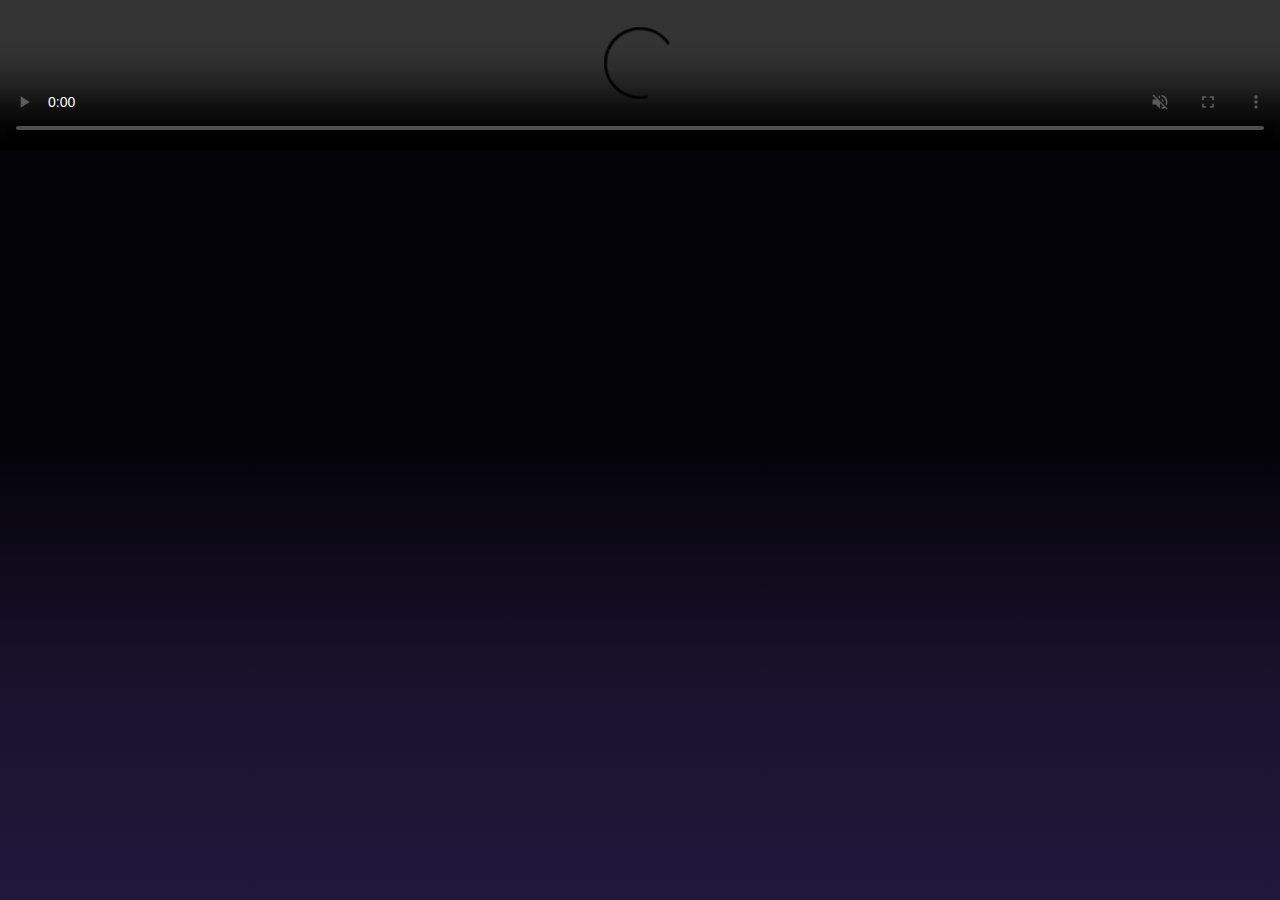
<file: watch.html>
<!DOCTYPE html>
<html lang="en" class="no-js">

<head>
	<!-- Basic need -->
	<title>Open Pediatrics</title>
	<meta charset="UTF-8">
	<meta name="description" content="">
	<meta name="keywords" content="">
	<meta name="author" content="">
	<link rel="profile" href="#">

    <!--Google Font-->
    <link rel="stylesheet" href='http://fonts.googleapis.com/css?family=Dosis:400,700,500|Nunito:300,400,600' />
	<!-- Mobile specific meta -->
	<meta name=viewport content="width=device-width, initial-scale=1">
	<meta name="format-detection" content="telephone-no">

	<!-- CSS files -->
	<link rel="stylesheet" href="css/plugins.css">
	<link rel="stylesheet" href="css/style.css">

</head>
<body>

        <video controls autoplay muted class="vvv">
            <source src="https://treehouse-code-samples.s3.amazonaws.com/html-video-and-audio/bridge.mp4" type="video/mp4">
 
        <p>Sorry, your broswer doesn't support embedded videos.</p>
        </video>
   
</body>
</html>
</file>
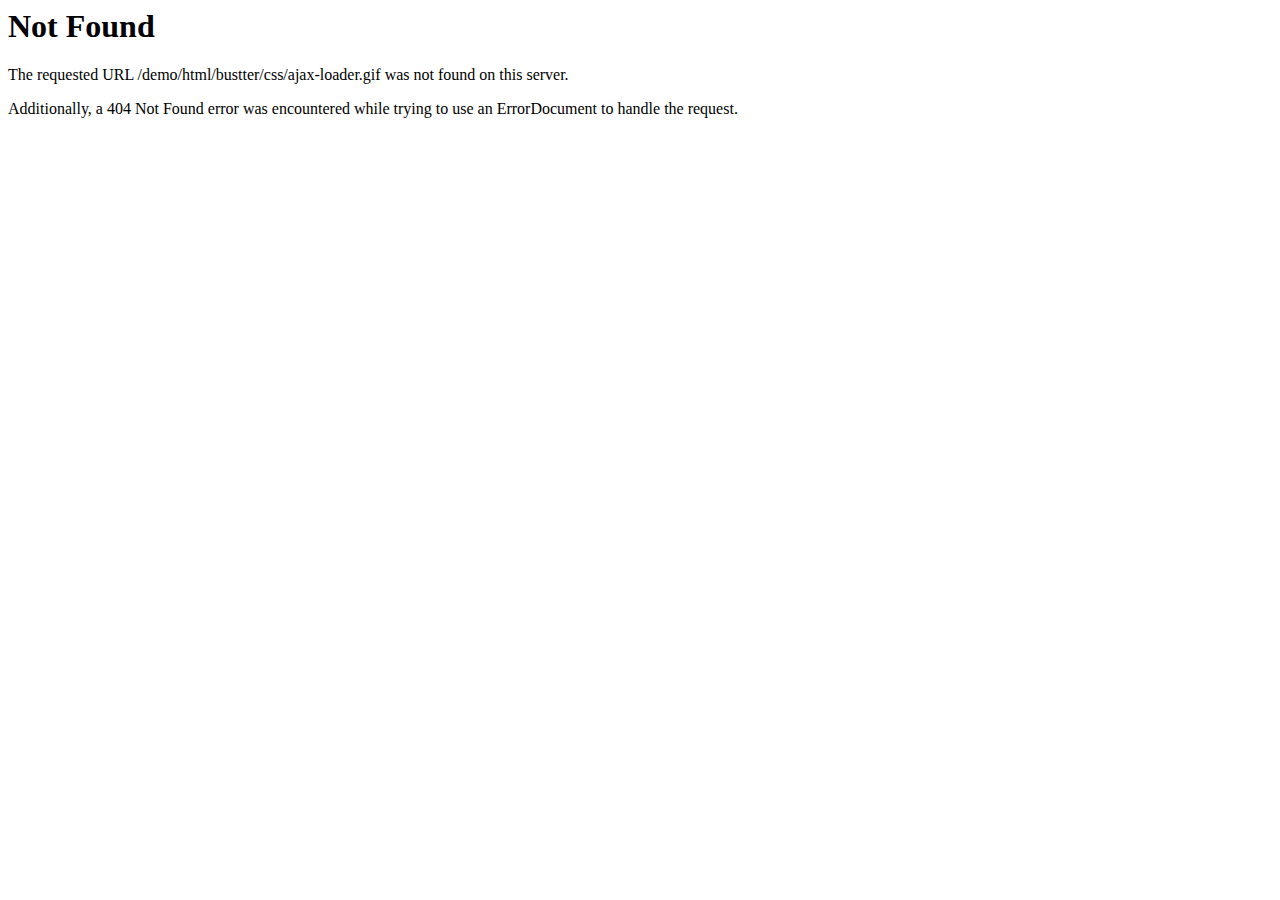
<file: css/ajax-loader.html>
<!DOCTYPE HTML PUBLIC "-//IETF//DTD HTML 2.0//EN">
<html><head>
<title>404 Not Found</title>
</head><body>
<h1>Not Found</h1>
<p>The requested URL /demo/html/bustter/css/ajax-loader.gif was not found on this server.</p>
<p>Additionally, a 404 Not Found
error was encountered while trying to use an ErrorDocument to handle the request.</p>
</body></html>
</file>
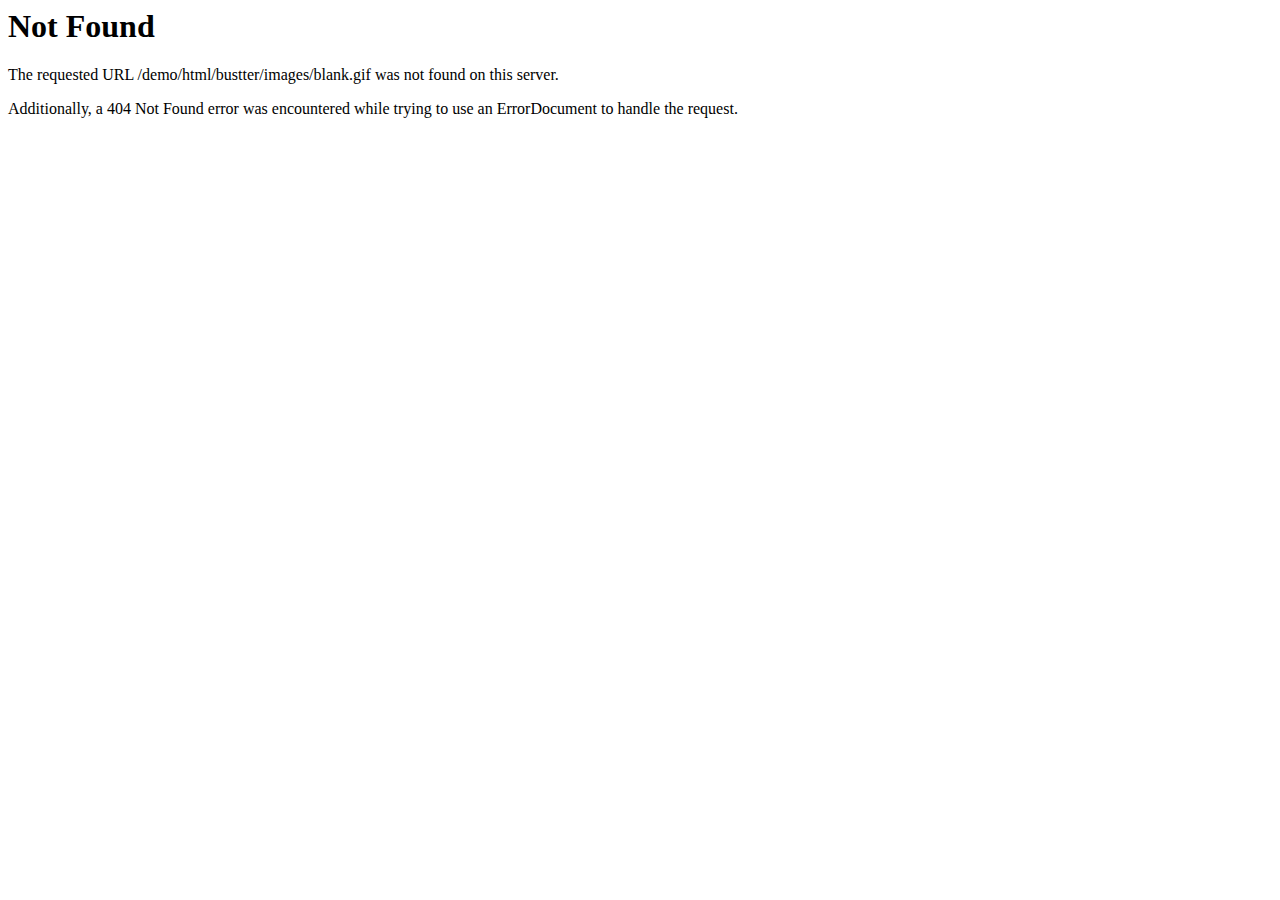
<file: images/blank.html>
<!DOCTYPE HTML PUBLIC "-//IETF//DTD HTML 2.0//EN">
<html><head>
<title>404 Not Found</title>
</head><body>
<h1>Not Found</h1>
<p>The requested URL /demo/html/bustter/images/blank.gif was not found on this server.</p>
<p>Additionally, a 404 Not Found
error was encountered while trying to use an ErrorDocument to handle the request.</p>
</body></html>
</file>
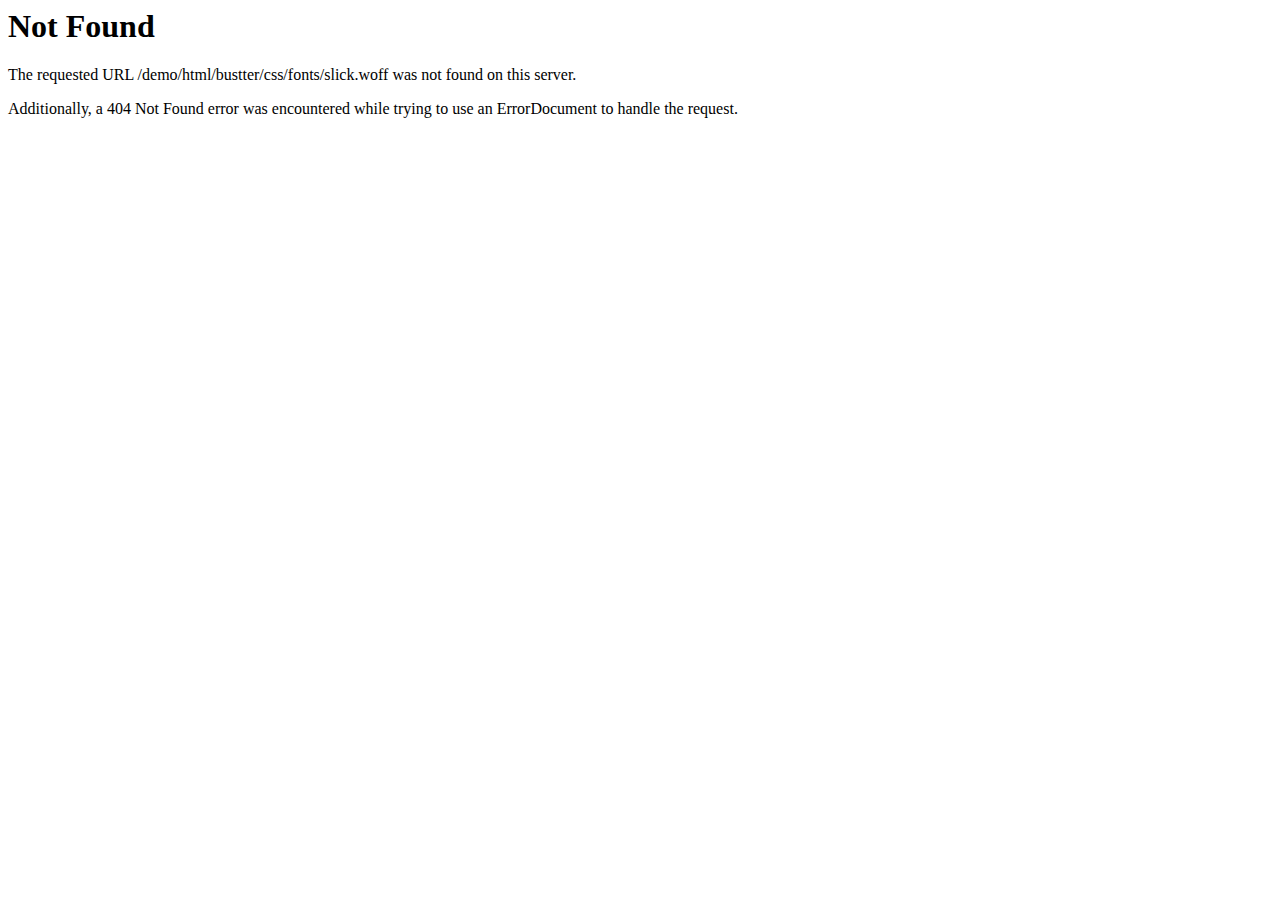
<file: css/fonts/slick-2.html>
<!DOCTYPE HTML PUBLIC "-//IETF//DTD HTML 2.0//EN">
<html><head>
<title>404 Not Found</title>
</head><body>
<h1>Not Found</h1>
<p>The requested URL /demo/html/bustter/css/fonts/slick.woff was not found on this server.</p>
<p>Additionally, a 404 Not Found
error was encountered while trying to use an ErrorDocument to handle the request.</p>
</body></html>
</file>
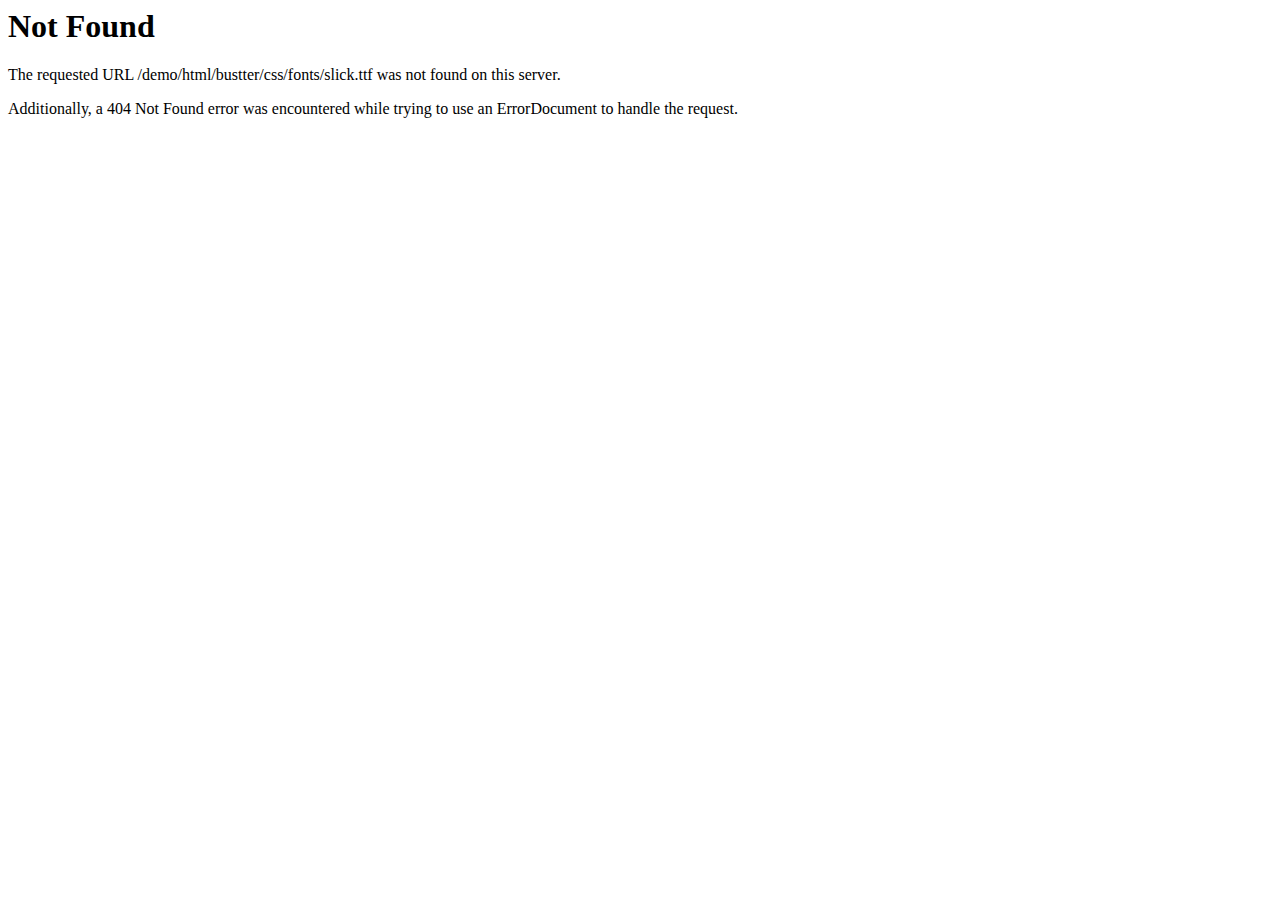
<file: css/fonts/slick-3.html>
<!DOCTYPE HTML PUBLIC "-//IETF//DTD HTML 2.0//EN">
<html><head>
<title>404 Not Found</title>
</head><body>
<h1>Not Found</h1>
<p>The requested URL /demo/html/bustter/css/fonts/slick.ttf was not found on this server.</p>
<p>Additionally, a 404 Not Found
error was encountered while trying to use an ErrorDocument to handle the request.</p>
</body></html>
</file>
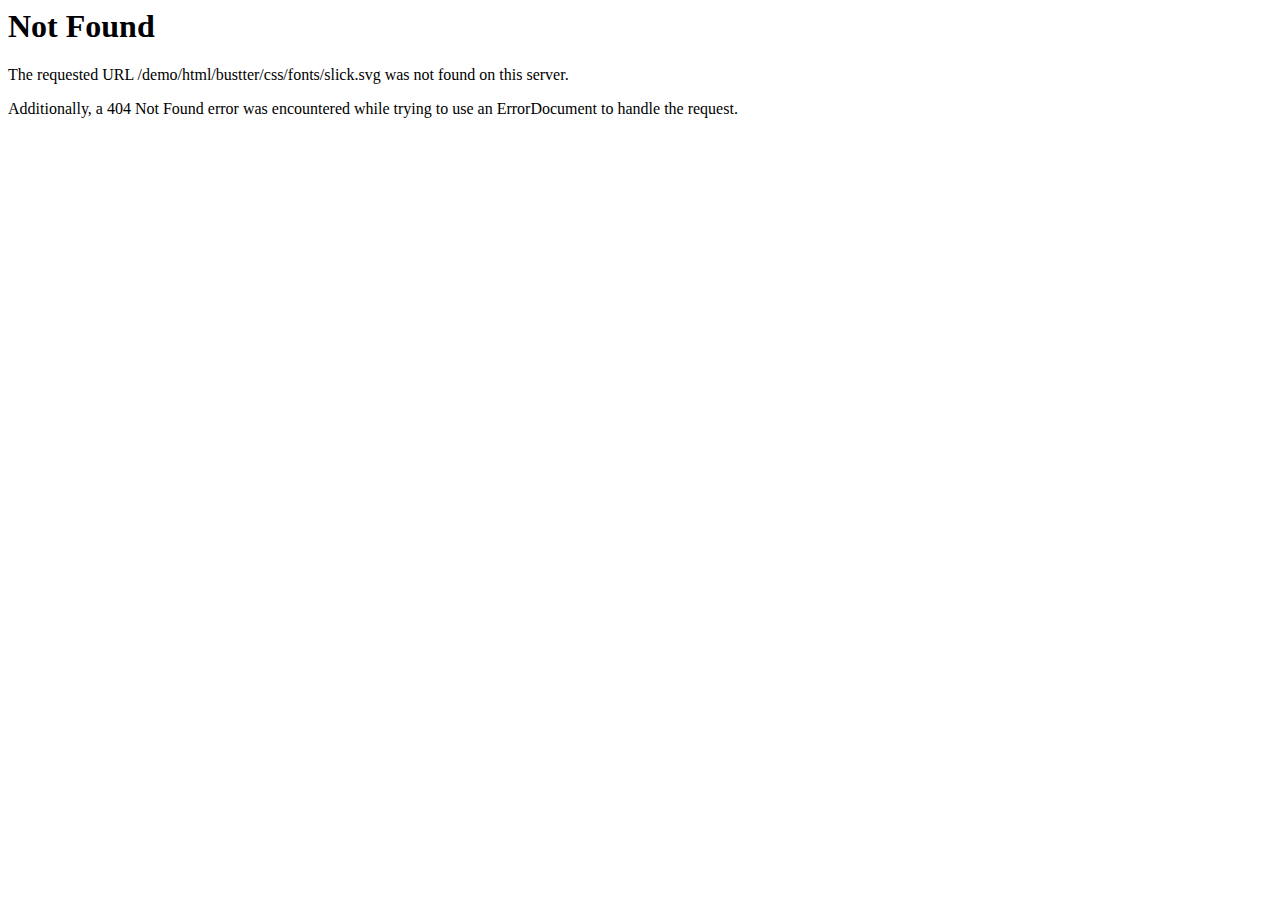
<file: css/fonts/slick-4.html>
<!DOCTYPE HTML PUBLIC "-//IETF//DTD HTML 2.0//EN">
<html><head>
<title>404 Not Found</title>
</head><body>
<h1>Not Found</h1>
<p>The requested URL /demo/html/bustter/css/fonts/slick.svg was not found on this server.</p>
<p>Additionally, a 404 Not Found
error was encountered while trying to use an ErrorDocument to handle the request.</p>
</body></html>
</file>
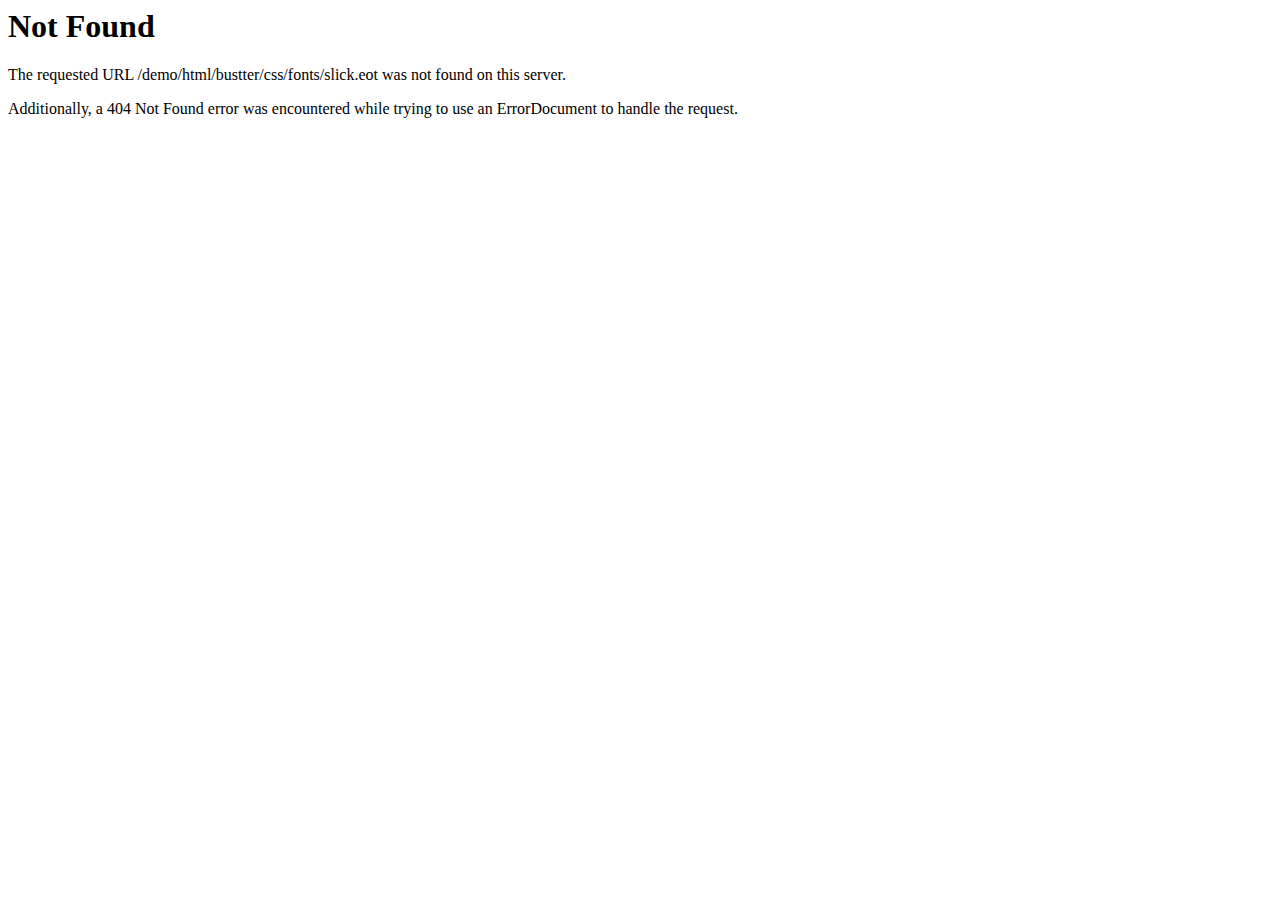
<file: css/fonts/slick.html>
<!DOCTYPE HTML PUBLIC "-//IETF//DTD HTML 2.0//EN">
<html><head>
<title>404 Not Found</title>
</head><body>
<h1>Not Found</h1>
<p>The requested URL /demo/html/bustter/css/fonts/slick.eot was not found on this server.</p>
<p>Additionally, a 404 Not Found
error was encountered while trying to use an ErrorDocument to handle the request.</p>
</body></html>
</file>
<file: css/style.css>
/* ---------------- TABLE OF CONTENT ----------------------
	-----------------------------------------------------------
	-----------------------------------------------------------


	0. FRAMEWORK

	1. BASE
	   1.1. BASE
	   1.2. TYPOGRAPHY

	2. COMPONENT
	   2.1. PLUGINS
	   2.2. COMMON
	   2.3. MODULES

	3. SKELETON
	   3.1. PAGE
	   3.2. HEADER
	   3.3. FOOTER


	-----------------------------------------------------------
	-----------------------------------------------------------
------------------- END TABLE OF CONTENT ------------------*/
/* I. FRAMEWORK
***********************/
/*!
 * Bootstrap v3.3.5 (http://getbootstrap.com)
 * Copyright 2011-2015 Twitter, Inc.
 * Licensed under MIT (https://github.com/twbs/bootstrap/blob/master/LICENSE)
 */
/*! Source: https://github.com/h5bp/html5-boilerplate/blob/master/src/css/main.css */


.pic-ctn {
  width: 100vw;
  height: 200px;
}

@keyframes display {
  0% {
    transform: translateX(200px);
    opacity: 0;
  }
  10% {
    transform: translateX(0);
    opacity: 1;
  }
  20% {
    transform: translateX(0);
    opacity: 1;
  }
  30% {
    transform: translateX(-200px);
    opacity: 0;
  }
  100% {
    transform: translateX(-200px);
    opacity: 0;
  }
}

.pic-ctn {
  position: relative;
  width: 1400px;
  height: 465px;
  margin-top: 3vh;
}

.pic-ctn > img {
  position: absolute;
  top: 0;
  left: calc(20% - 300px);
  opacity: 0;
  animation: display 10s infinite;
  border-radius: 15px;

}

img:nth-child(2) {
  animation-delay: 2s;
}
img:nth-child(3) {
  animation-delay: 4s;
}
img:nth-child(4) {
  animation-delay: 6s;
}
img:nth-child(5) {
  animation-delay: 8s;
}

@media print {
  *,
  *:before,
  *:after {
    background: transparent !important;
    color: #000 !important;
    box-shadow: none !important;
    text-shadow: none !important;
  }
  a,
  a:visited {
    text-decoration: underline;
  }
  a[href]:after {
    content: " (" attr(href) ")";
  }
  abbr[title]:after {
    content: " (" attr(title) ")";
  }
  a[href^="#"]:after,
  a[href^="javascript:"]:after {
    content: "";
  }
  .buy-tickets {
    border-radius: 15px;
    color: #fff;
    background: #59409e;
    padding: 7px 22px;
    margin: 0 0 0 15px;
    border: 2px solid #59409e;
    transition: all ease-in-out 0.3s;
    font-weight: 50;
    line-height: 1;
    font-size: 20px;
    white-space: nowrap;
  }


  pre,
  blockquote {
    border: 1px solid #999;
    page-break-inside: avoid;
  }
  thead {
    display: table-header-group;
  }
  tr,
  img {
    page-break-inside: avoid;
  }
  img {
    max-width: 100% !important;
  }
  p,
  h2,
  h3 {
    orphans: 3;
    widows: 3;
  }
  h2,
  h3 {
    page-break-after: avoid;
  }
  .navbar {
    display: none;
  }
  .btn > .caret,
  .dropup > .btn > .caret {
    border-top-color: #000 !important;
  }
  .label {
    border: 1px solid #000;
  }
  .table {
    border-collapse: collapse !important;
  }
  .table td,
  .table th {
    background-color: #fff !important;
  }
  .table-bordered th,
  .table-bordered td {
    border: 1px solid #ddd !important;
  }
}
.container {
  margin-right: auto;
  margin-left: auto;
  padding-left: 15px;
  padding-right: 15px;
}
@media (min-width: 768px) {
  .container {
    width: 750px;
  }
}
@media (min-width: 992px) {
  .container {
    width: 970px;
  }
}
@media (min-width: 1200px) {
  .container {
    width: 1170px;
  }
}
.container-fluid {
  margin-right: auto;
  margin-left: auto;
  padding-left: 15px;
  padding-right: 15px;
}


.row {
  margin-left: -15px;
  margin-right: -15px;
}
.col-xs-1, .col-sm-1, .col-md-1, .col-lg-1, .col-xs-2, .col-sm-2, .col-md-2, .col-lg-2, .col-xs-3, .col-sm-3, .col-md-3, .col-lg-3, .col-xs-4, .col-sm-4, .col-md-4, .col-lg-4, .col-xs-5, .col-sm-5, .col-md-5, .col-lg-5, .col-xs-6, .col-sm-6, .col-md-6, .col-lg-6, .col-xs-7, .col-sm-7, .col-md-7, .col-lg-7, .col-xs-8, .col-sm-8, .col-md-8, .col-lg-8, .col-xs-9, .col-sm-9, .col-md-9, .col-lg-9, .col-xs-10, .col-sm-10, .col-md-10, .col-lg-10, .col-xs-11, .col-sm-11, .col-md-11, .col-lg-11, .col-xs-12, .col-sm-12, .col-md-12, .col-lg-12 {
  position: relative;
  min-height: 1px;
  padding-left: 15px;
  padding-right: 15px;
}
.col-xs-1, .col-xs-2, .col-xs-3, .col-xs-4, .col-xs-5, .col-xs-6, .col-xs-7, .col-xs-8, .col-xs-9, .col-xs-10, .col-xs-11, .col-xs-12 {
  float: left;
}
.col-xs-12 {
  width: 100%;
}
.col-xs-11 {
  width: 91.66666667%;
}
.col-xs-10 {
  width: 83.33333333%;
}
.col-xs-9 {
  width: 75%;
}
.col-xs-8 {
  width: 66.66666667%;
}
.col-xs-7 {
  width: 58.33333333%;
}
.col-xs-6 {
  width: 50%;
}
.col-xs-5 {
  width: 41.66666667%;
}
.col-xs-4 {
  width: 33.33333333%;
}
.col-xs-3 {
  width: 25%;
}
.col-xs-2 {
  width: 16.66666667%;
}
.col-xs-1 {
  width: 8.33333333%;
}
.col-xs-pull-12 {
  right: 100%;
}
.col-xs-pull-11 {
  right: 91.66666667%;
}
.col-xs-pull-10 {
  right: 83.33333333%;
}
.col-xs-pull-9 {
  right: 75%;
}
.col-xs-pull-8 {
  right: 66.66666667%;
}
.col-xs-pull-7 {
  right: 58.33333333%;
}
.col-xs-pull-6 {
  right: 50%;
}
.col-xs-pull-5 {
  right: 41.66666667%;
}
.col-xs-pull-4 {
  right: 33.33333333%;
}
.col-xs-pull-3 {
  right: 25%;
}
.col-xs-pull-2 {
  right: 16.66666667%;
}
.col-xs-pull-1 {
  right: 8.33333333%;
}
.col-xs-pull-0 {
  right: auto;
}
.col-xs-push-12 {
  left: 100%;
}
.col-xs-push-11 {
  left: 91.66666667%;
}
.col-xs-push-10 {
  left: 83.33333333%;
}
.col-xs-push-9 {
  left: 75%;
}
.col-xs-push-8 {
  left: 66.66666667%;
}
.col-xs-push-7 {
  left: 58.33333333%;
}
.col-xs-push-6 {
  left: 50%;
}
.col-xs-push-5 {
  left: 41.66666667%;
}
.col-xs-push-4 {
  left: 33.33333333%;
}
.col-xs-push-3 {
  left: 25%;
}
.col-xs-push-2 {
  left: 16.66666667%;
}
.col-xs-push-1 {
  left: 8.33333333%;
}
.col-xs-push-0 {
  left: auto;
}
.col-xs-offset-12 {
  margin-left: 100%;
}
.col-xs-offset-11 {
  margin-left: 91.66666667%;
}
.col-xs-offset-10 {
  margin-left: 83.33333333%;
}
.col-xs-offset-9 {
  margin-left: 75%;
}
.col-xs-offset-8 {
  margin-left: 66.66666667%;
}
.col-xs-offset-7 {
  margin-left: 58.33333333%;
}
.col-xs-offset-6 {
  margin-left: 50%;
}
.col-xs-offset-5 {
  margin-left: 41.66666667%;
}
.col-xs-offset-4 {
  margin-left: 33.33333333%;
}
.col-xs-offset-3 {
  margin-left: 25%;
}
.col-xs-offset-2 {
  margin-left: 16.66666667%;
}
.col-xs-offset-1 {
  margin-left: 8.33333333%;
}
.col-xs-offset-0 {
  margin-left: 0%;
}
@media (min-width: 768px) {
  .col-sm-1, .col-sm-2, .col-sm-3, .col-sm-4, .col-sm-5, .col-sm-6, .col-sm-7, .col-sm-8, .col-sm-9, .col-sm-10, .col-sm-11, .col-sm-12 {
    float: left;
  }
  .col-sm-12 {
    width: 100%;
  }
  .col-sm-11 {
    width: 91.66666667%;
  }
  .col-sm-10 {
    width: 83.33333333%;
  }
  .col-sm-9 {
    width: 75%;
  }
  .col-sm-8 {
    width: 66.66666667%;
  }
  .col-sm-7 {
    width: 58.33333333%;
  }
  .col-sm-6 {
    width: 50%;
  }
  .col-sm-5 {
    width: 41.66666667%;
  }
  .col-sm-4 {
    width: 33.33333333%;
  }
  .col-sm-3 {
    width: 25%;
  }
  .col-sm-2 {
    width: 16.66666667%;
  }
  .col-sm-1 {
    width: 8.33333333%;
  }
  .col-sm-pull-12 {
    right: 100%;
  }
  .col-sm-pull-11 {
    right: 91.66666667%;
  }
  .col-sm-pull-10 {
    right: 83.33333333%;
  }
  .col-sm-pull-9 {
    right: 75%;
  }
  .col-sm-pull-8 {
    right: 66.66666667%;
  }
  .col-sm-pull-7 {
    right: 58.33333333%;
  }
  .col-sm-pull-6 {
    right: 50%;
  }
  .col-sm-pull-5 {
    right: 41.66666667%;
  }
  .col-sm-pull-4 {
    right: 33.33333333%;
  }
  .col-sm-pull-3 {
    right: 25%;
  }
  .col-sm-pull-2 {
    right: 16.66666667%;
  }
  .col-sm-pull-1 {
    right: 8.33333333%;
  }
  .col-sm-pull-0 {
    right: auto;
  }
  .col-sm-push-12 {
    left: 100%;
  }
  .col-sm-push-11 {
    left: 91.66666667%;
  }
  .col-sm-push-10 {
    left: 83.33333333%;
  }
  .col-sm-push-9 {
    left: 75%;
  }
  .col-sm-push-8 {
    left: 66.66666667%;
  }
  .col-sm-push-7 {
    left: 58.33333333%;
  }
  .col-sm-push-6 {
    left: 50%;
  }
  .col-sm-push-5 {
    left: 41.66666667%;
  }
  .col-sm-push-4 {
    left: 33.33333333%;
  }
  .col-sm-push-3 {
    left: 25%;
  }
  .col-sm-push-2 {
    left: 16.66666667%;
  }
  .col-sm-push-1 {
    left: 8.33333333%;
  }
  .col-sm-push-0 {
    left: auto;
  }
  .col-sm-offset-12 {
    margin-left: 100%;
  }
  .col-sm-offset-11 {
    margin-left: 91.66666667%;
  }
  .col-sm-offset-10 {
    margin-left: 83.33333333%;
  }
  .col-sm-offset-9 {
    margin-left: 75%;
  }
  .col-sm-offset-8 {
    margin-left: 66.66666667%;
  }
  .col-sm-offset-7 {
    margin-left: 58.33333333%;
  }
  .col-sm-offset-6 {
    margin-left: 50%;
  }
  .col-sm-offset-5 {
    margin-left: 41.66666667%;
  }
  .col-sm-offset-4 {
    margin-left: 33.33333333%;
  }
  .col-sm-offset-3 {
    margin-left: 25%;
  }
  .col-sm-offset-2 {
    margin-left: 16.66666667%;
  }
  .col-sm-offset-1 {
    margin-left: 8.33333333%;
  }
  .col-sm-offset-0 {
    margin-left: 0%;
  }
}
@media (min-width: 992px) {
  .col-md-1, .col-md-2, .col-md-3, .col-md-4, .col-md-5, .col-md-6, .col-md-7, .col-md-8, .col-md-9, .col-md-10, .col-md-11, .col-md-12 {
    float: left;
  }
  .col-md-12 {
    width: 100%;
  }
  .col-md-11 {
    width: 91.66666667%;
  }
  .col-md-10 {
    width: 83.33333333%;
  }
  .col-md-9 {
    width: 75%;
  }
  .col-md-8 {
    width: 66.66666667%;
  }
  .col-md-7 {
    width: 58.33333333%;
  }
  .col-md-6 {
    width: 50%;
  }
  .col-md-5 {
    width: 41.66666667%;
  }
  .col-md-4 {
    width: 33.33333333%;
  }
  .col-md-3 {
    width: 25%;
  }
  .col-md-2 {
    width: 16.66666667%;
  }
  .col-md-1 {
    width: 8.33333333%;
  }
  .col-md-pull-12 {
    right: 100%;
  }
  .col-md-pull-11 {
    right: 91.66666667%;
  }
  .col-md-pull-10 {
    right: 83.33333333%;
  }
  .col-md-pull-9 {
    right: 75%;
  }
  .col-md-pull-8 {
    right: 66.66666667%;
  }
  .col-md-pull-7 {
    right: 58.33333333%;
  }
  .col-md-pull-6 {
    right: 50%;
  }
  .col-md-pull-5 {
    right: 41.66666667%;
  }
  .col-md-pull-4 {
    right: 33.33333333%;
  }
  .col-md-pull-3 {
    right: 25%;
  }
  .col-md-pull-2 {
    right: 16.66666667%;
  }
  .col-md-pull-1 {
    right: 8.33333333%;
  }
  .col-md-pull-0 {
    right: auto;
  }
  .col-md-push-12 {
    left: 100%;
  }
  .col-md-push-11 {
    left: 91.66666667%;
  }
  .col-md-push-10 {
    left: 83.33333333%;
  }
  .col-md-push-9 {
    left: 75%;
  }
  .col-md-push-8 {
    left: 66.66666667%;
  }
  .col-md-push-7 {
    left: 58.33333333%;
  }
  .col-md-push-6 {
    left: 50%;
  }
  .col-md-push-5 {
    left: 41.66666667%;
  }
  .col-md-push-4 {
    left: 33.33333333%;
  }
  .col-md-push-3 {
    left: 25%;
  }
  .col-md-push-2 {
    left: 16.66666667%;
  }
  .col-md-push-1 {
    left: 8.33333333%;
  }
  .col-md-push-0 {
    left: auto;
  }
  .col-md-offset-12 {
    margin-left: 100%;
  }
  .col-md-offset-11 {
    margin-left: 91.66666667%;
  }
  .col-md-offset-10 {
    margin-left: 83.33333333%;
  }
  .col-md-offset-9 {
    margin-left: 75%;
  }
  .col-md-offset-8 {
    margin-left: 66.66666667%;
  }
  .col-md-offset-7 {
    margin-left: 58.33333333%;
  }
  .col-md-offset-6 {
    margin-left: 50%;
  }
  .col-md-offset-5 {
    margin-left: 41.66666667%;
  }
  .col-md-offset-4 {
    margin-left: 33.33333333%;
  }
  .col-md-offset-3 {
    margin-left: 25%;
  }
  .col-md-offset-2 {
    margin-left: 16.66666667%;
  }
  .col-md-offset-1 {
    margin-left: 8.33333333%;
  }
  .col-md-offset-0 {
    margin-left: 0%;
  }
}
@media (min-width: 1200px) {
  .col-lg-1, .col-lg-2, .col-lg-3, .col-lg-4, .col-lg-5, .col-lg-6, .col-lg-7, .col-lg-8, .col-lg-9, .col-lg-10, .col-lg-11, .col-lg-12 {
    float: left;
  }
  .col-lg-12 {
    width: 100%;
  }
  .col-lg-11 {
    width: 91.66666667%;
  }
  .col-lg-10 {
    width: 83.33333333%;
  }
  .col-lg-9 {
    width: 75%;
  }
  .col-lg-8 {
    width: 66.66666667%;
  }
  .col-lg-7 {
    width: 58.33333333%;
  }
  .col-lg-6 {
    width: 50%;
  }
  .col-lg-5 {
    width: 41.66666667%;
  }
  .col-lg-4 {
    width: 33.33333333%;
  }
  .col-lg-3 {
    width: 25%;
  }
  .col-lg-2 {
    width: 16.66666667%;
  }
  .col-lg-1 {
    width: 8.33333333%;
  }
  .col-lg-pull-12 {
    right: 100%;
  }
  .col-lg-pull-11 {
    right: 91.66666667%;
  }
  .col-lg-pull-10 {
    right: 83.33333333%;
  }
  .col-lg-pull-9 {
    right: 75%;
  }
  .col-lg-pull-8 {
    right: 66.66666667%;
  }
  .col-lg-pull-7 {
    right: 58.33333333%;
  }
  .col-lg-pull-6 {
    right: 50%;
  }
  .col-lg-pull-5 {
    right: 41.66666667%;
  }
  .col-lg-pull-4 {
    right: 33.33333333%;
  }
  .col-lg-pull-3 {
    right: 25%;
  }
  .col-lg-pull-2 {
    right: 16.66666667%;
  }
  .col-lg-pull-1 {
    right: 8.33333333%;
  }
  .col-lg-pull-0 {
    right: auto;
  }
  .col-lg-push-12 {
    left: 100%;
  }
  .col-lg-push-11 {
    left: 91.66666667%;
  }
  .col-lg-push-10 {
    left: 83.33333333%;
  }
  .col-lg-push-9 {
    left: 75%;
  }
  .col-lg-push-8 {
    left: 66.66666667%;
  }
  .col-lg-push-7 {
    left: 58.33333333%;
  }
  .col-lg-push-6 {
    left: 50%;
  }
  .col-lg-push-5 {
    left: 41.66666667%;
  }
  .col-lg-push-4 {
    left: 33.33333333%;
  }
  .col-lg-push-3 {
    left: 25%;
  }
  .col-lg-push-2 {
    left: 16.66666667%;
  }
  .col-lg-push-1 {
    left: 8.33333333%;
  }
  .col-lg-push-0 {
    left: auto;
  }
  .col-lg-offset-12 {
    margin-left: 100%;
  }
  .col-lg-offset-11 {
    margin-left: 91.66666667%;
  }
  .col-lg-offset-10 {
    margin-left: 83.33333333%;
  }
  .col-lg-offset-9 {
    margin-left: 75%;
  }
  .col-lg-offset-8 {
    margin-left: 66.66666667%;
  }
  .col-lg-offset-7 {
    margin-left: 58.33333333%;
  }
  .col-lg-offset-6 {
    margin-left: 50%;
  }
  .col-lg-offset-5 {
    margin-left: 41.66666667%;
  }
  .col-lg-offset-4 {
    margin-left: 33.33333333%;
  }
  .col-lg-offset-3 {
    margin-left: 25%;
  }
  .col-lg-offset-2 {
    margin-left: 16.66666667%;
  }
  .col-lg-offset-1 {
    margin-left: 8.33333333%;
  }
  .col-lg-offset-0 {
    margin-left: 0%;
  }
}
table {
  background-color: transparent;
}
caption {
  padding-top: 8px;
  padding-bottom: 8px;
  color: #777777;
  text-align: left;
}
th {
  text-align: left;
}
.table {
  width: 100%;
  max-width: 100%;
  margin-bottom: 20px;
}
.table > thead > tr > th,
.table > tbody > tr > th,
.table > tfoot > tr > th,
.table > thead > tr > td,
.table > tbody > tr > td,
.table > tfoot > tr > td {
  padding: 8px;
  line-height: 1.42857143;
  vertical-align: top;
  border-top: 1px solid #ddd;
}
.table > thead > tr > th {
  vertical-align: bottom;
  border-bottom: 2px solid #ddd;
}
.table > caption + thead > tr:first-child > th,
.table > colgroup + thead > tr:first-child > th,
.table > thead:first-child > tr:first-child > th,
.table > caption + thead > tr:first-child > td,
.table > colgroup + thead > tr:first-child > td,
.table > thead:first-child > tr:first-child > td {
  border-top: 0;
}
.table > tbody + tbody {
  border-top: 2px solid #ddd;
}
.table .table {
  background-color: #06121e;
}
.table-condensed > thead > tr > th,
.table-condensed > tbody > tr > th,
.table-condensed > tfoot > tr > th,
.table-condensed > thead > tr > td,
.table-condensed > tbody > tr > td,
.table-condensed > tfoot > tr > td {
  padding: 5px;
}
.table-bordered {
  border: 1px solid #ddd;
}
.table-bordered > thead > tr > th,
.table-bordered > tbody > tr > th,
.table-bordered > tfoot > tr > th,
.table-bordered > thead > tr > td,
.table-bordered > tbody > tr > td,
.table-bordered > tfoot > tr > td {
  border: 1px solid #ddd;
}
.table-bordered > thead > tr > th,
.table-bordered > thead > tr > td {
  border-bottom-width: 2px;
}
.table-striped > tbody > tr:nth-of-type(odd) {
  background-color: #f9f9f9;
}
.table-hover > tbody > tr:hover {
  background-color: #f5f5f5;
}
table col[class*="col-"] {
  position: static;
  float: none;
  display: table-column;
}
table td[class*="col-"],
table th[class*="col-"] {
  position: static;
  float: none;
  display: table-cell;
}
.table > thead > tr > td.active,
.table > tbody > tr > td.active,
.table > tfoot > tr > td.active,
.table > thead > tr > th.active,
.table > tbody > tr > th.active,
.table > tfoot > tr > th.active,
.table > thead > tr.active > td,
.table > tbody > tr.active > td,
.table > tfoot > tr.active > td,
.table > thead > tr.active > th,
.table > tbody > tr.active > th,
.table > tfoot > tr.active > th {
  background-color: #f5f5f5;
}
.table-hover > tbody > tr > td.active:hover,
.table-hover > tbody > tr > th.active:hover,
.table-hover > tbody > tr.active:hover > td,
.table-hover > tbody > tr:hover > .active,
.table-hover > tbody > tr.active:hover > th {
  background-color: #e8e8e8;
}
.table > thead > tr > td.success,
.table > tbody > tr > td.success,
.table > tfoot > tr > td.success,
.table > thead > tr > th.success,
.table > tbody > tr > th.success,
.table > tfoot > tr > th.success,
.table > thead > tr.success > td,
.table > tbody > tr.success > td,
.table > tfoot > tr.success > td,
.table > thead > tr.success > th,
.table > tbody > tr.success > th,
.table > tfoot > tr.success > th {
  background-color: #dff0d8;
}
.table-hover > tbody > tr > td.success:hover,
.table-hover > tbody > tr > th.success:hover,
.table-hover > tbody > tr.success:hover > td,
.table-hover > tbody > tr:hover > .success,
.table-hover > tbody > tr.success:hover > th {
  background-color: #d0e9c6;
}
.table > thead > tr > td.info,
.table > tbody > tr > td.info,
.table > tfoot > tr > td.info,
.table > thead > tr > th.info,
.table > tbody > tr > th.info,
.table > tfoot > tr > th.info,
.table > thead > tr.info > td,
.table > tbody > tr.info > td,
.table > tfoot > tr.info > td,
.table > thead > tr.info > th,
.table > tbody > tr.info > th,
.table > tfoot > tr.info > th {
  background-color: #d9edf7;
}
.table-hover > tbody > tr > td.info:hover,
.table-hover > tbody > tr > th.info:hover,
.table-hover > tbody > tr.info:hover > td,
.table-hover > tbody > tr:hover > .info,
.table-hover > tbody > tr.info:hover > th {
  background-color: #c4e3f3;
}
.table > thead > tr > td.warning,
.table > tbody > tr > td.warning,
.table > tfoot > tr > td.warning,
.table > thead > tr > th.warning,
.table > tbody > tr > th.warning,
.table > tfoot > tr > th.warning,
.table > thead > tr.warning > td,
.table > tbody > tr.warning > td,
.table > tfoot > tr.warning > td,
.table > thead > tr.warning > th,
.table > tbody > tr.warning > th,
.table > tfoot > tr.warning > th {
  background-color: #fcf8e3;
}
.table-hover > tbody > tr > td.warning:hover,
.table-hover > tbody > tr > th.warning:hover,
.table-hover > tbody > tr.warning:hover > td,
.table-hover > tbody > tr:hover > .warning,
.table-hover > tbody > tr.warning:hover > th {
  background-color: #faf2cc;
}
.table > thead > tr > td.danger,
.table > tbody > tr > td.danger,
.table > tfoot > tr > td.danger,
.table > thead > tr > th.danger,
.table > tbody > tr > th.danger,
.table > tfoot > tr > th.danger,
.table > thead > tr.danger > td,
.table > tbody > tr.danger > td,
.table > tfoot > tr.danger > td,
.table > thead > tr.danger > th,
.table > tbody > tr.danger > th,
.table > tfoot > tr.danger > th {
  background-color: #f2dede;
}
.table-hover > tbody > tr > td.danger:hover,
.table-hover > tbody > tr > th.danger:hover,
.table-hover > tbody > tr.danger:hover > td,
.table-hover > tbody > tr:hover > .danger,
.table-hover > tbody > tr.danger:hover > th {
  background-color: #ebcccc;
}
.table-responsive {
  overflow-x: auto;
  min-height: 0.01%;
}
@media screen and (max-width: 767px) {
  .table-responsive {
    width: 100%;
    margin-bottom: 15px;
    overflow-y: hidden;
    -ms-overflow-style: -ms-autohiding-scrollbar;
    border: 1px solid #ddd;
  }
  .table-responsive > .table {
    margin-bottom: 0;
  }
  .table-responsive > .table > thead > tr > th,
  .table-responsive > .table > tbody > tr > th,
  .table-responsive > .table > tfoot > tr > th,
  .table-responsive > .table > thead > tr > td,
  .table-responsive > .table > tbody > tr > td,
  .table-responsive > .table > tfoot > tr > td {
    white-space: nowrap;
  }
  .table-responsive > .table-bordered {
    border: 0;
  }
  .table-responsive > .table-bordered > thead > tr > th:first-child,
  .table-responsive > .table-bordered > tbody > tr > th:first-child,
  .table-responsive > .table-bordered > tfoot > tr > th:first-child,
  .table-responsive > .table-bordered > thead > tr > td:first-child,
  .table-responsive > .table-bordered > tbody > tr > td:first-child,
  .table-responsive > .table-bordered > tfoot > tr > td:first-child {
    border-left: 0;
  }
  .table-responsive > .table-bordered > thead > tr > th:last-child,
  .table-responsive > .table-bordered > tbody > tr > th:last-child,
  .table-responsive > .table-bordered > tfoot > tr > th:last-child,
  .table-responsive > .table-bordered > thead > tr > td:last-child,
  .table-responsive > .table-bordered > tbody > tr > td:last-child,
  .table-responsive > .table-bordered > tfoot > tr > td:last-child {
    border-right: 0;
  }
  .table-responsive > .table-bordered > tbody > tr:last-child > th,
  .table-responsive > .table-bordered > tfoot > tr:last-child > th,
  .table-responsive > .table-bordered > tbody > tr:last-child > td,
  .table-responsive > .table-bordered > tfoot > tr:last-child > td {
    border-bottom: 0;
  }
}
fieldset {
  padding: 0;
  margin: 0;
  border: 0;
  min-width: 0;
}
legend {
  display: block;
  width: 100%;
  padding: 0;
  margin-bottom: 20px;
  font-size: 21px;
  line-height: inherit;
  color: #333333;
  border: 0;
  border-bottom: 1px solid #e5e5e5;
}
label {
  display: inline-block;
  max-width: 100%;
  margin-bottom: 5px;
  font-weight: bold;
}
input[type="search"] {
  -ms-box-sizing: border-box;
  -moz-box-sizing: border-box;
  -webkit-box-sizing: border-box;
  box-sizing: border-box;
}
input[type="radio"],
input[type="checkbox"] {
  margin: 4px 0 0;
  margin-top: 1px \9;
  line-height: normal;
}
input[type="file"] {
  display: block;
}
input[type="range"] {
  display: block;
  width: 100%;
}
select[multiple],
select[size] {
  height: auto;
}
input[type="file"]:focus,
input[type="radio"]:focus,
input[type="checkbox"]:focus {
  outline: thin dotted;
  outline: 5px auto -webkit-focus-ring-color;
  outline-offset: -2px;
}
output {
  display: block;
  padding-top: 7px;
  font-size: 14px;
  line-height: 1.42857143;
  color: #555555;
}
select,
textarea,
input[type="text"],
input[type="password"],
input[type="datetime"],
input[type="datetime-local"],
input[type="date"],
input[type="month"],
input[type="time"],
input[type="week"],
input[type="number"],
input[type="email"],
input[type="url"],
input[type="search"],
input[type="tel"],
input[type="color"],
.form-control {
  display: block;
  width: 100%;
  height: 34px;
  padding: 6px 12px;
  font-size: 14px;
  line-height: 1.42857143;
  color: #555555;
  background-color: #fff;
  background-image: none;
  border: 1px solid #aaa;
  -webkit-transition: border-color ease-in-out .15s, box-shadow ease-in-out .15s;
  -o-transition: border-color ease-in-out .15s, box-shadow ease-in-out .15s;
  transition: border-color ease-in-out .15s, box-shadow ease-in-out .15s;
  -webkit-transition: border-color ease-in-out .15s, box-shadow ease-in-out .15s 0.3s ease-out;
  -moz-transition: border-color ease-in-out .15s, box-shadow ease-in-out .15s 0.3s ease-out;
  -o-transition: border-color ease-in-out .15s, box-shadow ease-in-out .15s 0.3s ease-out;
  transition: border-color ease-in-out .15s, box-shadow ease-in-out .15s 0.3s ease-out;
}
select:focus,
textarea:focus,
input[type="text"]:focus,
input[type="password"]:focus,
input[type="datetime"]:focus,
input[type="datetime-local"]:focus,
input[type="date"]:focus,
input[type="month"]:focus,
input[type="time"]:focus,
input[type="week"]:focus,
input[type="number"]:focus,
input[type="email"]:focus,
input[type="url"]:focus,
input[type="search"]:focus,
input[type="tel"]:focus,
input[type="color"]:focus,
.form-control:focus {
  border-color: #66afe9;
  outline: 0;
}
select::-moz-placeholder,
textarea::-moz-placeholder,
input[type="text"]::-moz-placeholder,
input[type="password"]::-moz-placeholder,
input[type="datetime"]::-moz-placeholder,
input[type="datetime-local"]::-moz-placeholder,
input[type="date"]::-moz-placeholder,
input[type="month"]::-moz-placeholder,
input[type="time"]::-moz-placeholder,
input[type="week"]::-moz-placeholder,
input[type="number"]::-moz-placeholder,
input[type="email"]::-moz-placeholder,
input[type="url"]::-moz-placeholder,
input[type="search"]::-moz-placeholder,
input[type="tel"]::-moz-placeholder,
input[type="color"]::-moz-placeholder,
.form-control::-moz-placeholder {
  color: #999;
  opacity: 1;
}
select:-ms-input-placeholder,
textarea:-ms-input-placeholder,
input[type="text"]:-ms-input-placeholder,
input[type="password"]:-ms-input-placeholder,
input[type="datetime"]:-ms-input-placeholder,
input[type="datetime-local"]:-ms-input-placeholder,
input[type="date"]:-ms-input-placeholder,
input[type="month"]:-ms-input-placeholder,
input[type="time"]:-ms-input-placeholder,
input[type="week"]:-ms-input-placeholder,
input[type="number"]:-ms-input-placeholder,
input[type="email"]:-ms-input-placeholder,
input[type="url"]:-ms-input-placeholder,
input[type="search"]:-ms-input-placeholder,
input[type="tel"]:-ms-input-placeholder,
input[type="color"]:-ms-input-placeholder,
.form-control:-ms-input-placeholder {
  color: #999;
}
select::-webkit-input-placeholder,
textarea::-webkit-input-placeholder,
input[type="text"]::-webkit-input-placeholder,
input[type="password"]::-webkit-input-placeholder,
input[type="datetime"]::-webkit-input-placeholder,
input[type="datetime-local"]::-webkit-input-placeholder,
input[type="date"]::-webkit-input-placeholder,
input[type="month"]::-webkit-input-placeholder,
input[type="time"]::-webkit-input-placeholder,
input[type="week"]::-webkit-input-placeholder,
input[type="number"]::-webkit-input-placeholder,
input[type="email"]::-webkit-input-placeholder,
input[type="url"]::-webkit-input-placeholder,
input[type="search"]::-webkit-input-placeholder,
input[type="tel"]::-webkit-input-placeholder,
input[type="color"]::-webkit-input-placeholder,
.form-control::-webkit-input-placeholder {
  color: #999;
}
select:-moz-placeholder,
textarea:-moz-placeholder,
input[type="text"]:-moz-placeholder,
input[type="password"]:-moz-placeholder,
input[type="datetime"]:-moz-placeholder,
input[type="datetime-local"]:-moz-placeholder,
input[type="date"]:-moz-placeholder,
input[type="month"]:-moz-placeholder,
input[type="time"]:-moz-placeholder,
input[type="week"]:-moz-placeholder,
input[type="number"]:-moz-placeholder,
input[type="email"]:-moz-placeholder,
input[type="url"]:-moz-placeholder,
input[type="search"]:-moz-placeholder,
input[type="tel"]:-moz-placeholder,
input[type="color"]:-moz-placeholder,
.form-control:-moz-placeholder {
  color: #999;
}
select::-moz-placeholder,
textarea::-moz-placeholder,
input[type="text"]::-moz-placeholder,
input[type="password"]::-moz-placeholder,
input[type="datetime"]::-moz-placeholder,
input[type="datetime-local"]::-moz-placeholder,
input[type="date"]::-moz-placeholder,
input[type="month"]::-moz-placeholder,
input[type="time"]::-moz-placeholder,
input[type="week"]::-moz-placeholder,
input[type="number"]::-moz-placeholder,
input[type="email"]::-moz-placeholder,
input[type="url"]::-moz-placeholder,
input[type="search"]::-moz-placeholder,
input[type="tel"]::-moz-placeholder,
input[type="color"]::-moz-placeholder,
.form-control::-moz-placeholder {
  color: #999;
}
select:-ms-input-placeholder,
textarea:-ms-input-placeholder,
input[type="text"]:-ms-input-placeholder,
input[type="password"]:-ms-input-placeholder,
input[type="datetime"]:-ms-input-placeholder,
input[type="datetime-local"]:-ms-input-placeholder,
input[type="date"]:-ms-input-placeholder,
input[type="month"]:-ms-input-placeholder,
input[type="time"]:-ms-input-placeholder,
input[type="week"]:-ms-input-placeholder,
input[type="number"]:-ms-input-placeholder,
input[type="email"]:-ms-input-placeholder,
input[type="url"]:-ms-input-placeholder,
input[type="search"]:-ms-input-placeholder,
input[type="tel"]:-ms-input-placeholder,
input[type="color"]:-ms-input-placeholder,
.form-control:-ms-input-placeholder {
  color: #999;
}
select::-webkit-input-placeholder,
textarea::-webkit-input-placeholder,
input[type="text"]::-webkit-input-placeholder,
input[type="password"]::-webkit-input-placeholder,
input[type="datetime"]::-webkit-input-placeholder,
input[type="datetime-local"]::-webkit-input-placeholder,
input[type="date"]::-webkit-input-placeholder,
input[type="month"]::-webkit-input-placeholder,
input[type="time"]::-webkit-input-placeholder,
input[type="week"]::-webkit-input-placeholder,
input[type="number"]::-webkit-input-placeholder,
input[type="email"]::-webkit-input-placeholder,
input[type="url"]::-webkit-input-placeholder,
input[type="search"]::-webkit-input-placeholder,
input[type="tel"]::-webkit-input-placeholder,
input[type="color"]::-webkit-input-placeholder,
.form-control::-webkit-input-placeholder {
  color: #999;
}
select[disabled],
textarea[disabled],
input[type="text"][disabled],
input[type="password"][disabled],
input[type="datetime"][disabled],
input[type="datetime-local"][disabled],
input[type="date"][disabled],
input[type="month"][disabled],
input[type="time"][disabled],
input[type="week"][disabled],
input[type="number"][disabled],
input[type="email"][disabled],
input[type="url"][disabled],
input[type="search"][disabled],
input[type="tel"][disabled],
input[type="color"][disabled],
.form-control[disabled],
select[readonly],
textarea[readonly],
input[type="text"][readonly],
input[type="password"][readonly],
input[type="datetime"][readonly],
input[type="datetime-local"][readonly],
input[type="date"][readonly],
input[type="month"][readonly],
input[type="time"][readonly],
input[type="week"][readonly],
input[type="number"][readonly],
input[type="email"][readonly],
input[type="url"][readonly],
input[type="search"][readonly],
input[type="tel"][readonly],
input[type="color"][readonly],
.form-control[readonly],
fieldset[disabled] select,
fieldset[disabled] textarea,
fieldset[disabled] input[type="text"],
fieldset[disabled] input[type="password"],
fieldset[disabled] input[type="datetime"],
fieldset[disabled] input[type="datetime-local"],
fieldset[disabled] input[type="date"],
fieldset[disabled] input[type="month"],
fieldset[disabled] input[type="time"],
fieldset[disabled] input[type="week"],
fieldset[disabled] input[type="number"],
fieldset[disabled] input[type="email"],
fieldset[disabled] input[type="url"],
fieldset[disabled] input[type="search"],
fieldset[disabled] input[type="tel"],
fieldset[disabled] input[type="color"],
fieldset[disabled] .form-control {
  background-color: #eeeeee;
  opacity: 1;
}
select[disabled],
textarea[disabled],
input[type="text"][disabled],
input[type="password"][disabled],
input[type="datetime"][disabled],
input[type="datetime-local"][disabled],
input[type="date"][disabled],
input[type="month"][disabled],
input[type="time"][disabled],
input[type="week"][disabled],
input[type="number"][disabled],
input[type="email"][disabled],
input[type="url"][disabled],
input[type="search"][disabled],
input[type="tel"][disabled],
input[type="color"][disabled],
.form-control[disabled],
fieldset[disabled] select,
fieldset[disabled] textarea,
fieldset[disabled] input[type="text"],
fieldset[disabled] input[type="password"],
fieldset[disabled] input[type="datetime"],
fieldset[disabled] input[type="datetime-local"],
fieldset[disabled] input[type="date"],
fieldset[disabled] input[type="month"],
fieldset[disabled] input[type="time"],
fieldset[disabled] input[type="week"],
fieldset[disabled] input[type="number"],
fieldset[disabled] input[type="email"],
fieldset[disabled] input[type="url"],
fieldset[disabled] input[type="search"],
fieldset[disabled] input[type="tel"],
fieldset[disabled] input[type="color"],
fieldset[disabled] .form-control {
  cursor: not-allowed;
}
textareaselect,
textareatextarea,
textareainput[type="text"],
textareainput[type="password"],
textareainput[type="datetime"],
textareainput[type="datetime-local"],
textareainput[type="date"],
textareainput[type="month"],
textareainput[type="time"],
textareainput[type="week"],
textareainput[type="number"],
textareainput[type="email"],
textareainput[type="url"],
textareainput[type="search"],
textareainput[type="tel"],
textareainput[type="color"],
textarea.form-control {
  height: auto;
}
input[type="search"] {
  -webkit-appearance: none;
}
@media screen and (-webkit-min-device-pixel-ratio: 0) {
  input[type="date"].form-control,
  input[type="time"].form-control,
  input[type="datetime-local"].form-control,
  input[type="month"].form-control {
    line-height: 34px;
  }
  input[type="date"].input-sm,
  input[type="time"].input-sm,
  input[type="datetime-local"].input-sm,
  input[type="month"].input-sm,
  .input-group-sm input[type="date"],
  .input-group-sm input[type="time"],
  .input-group-sm input[type="datetime-local"],
  .input-group-sm input[type="month"] {
    line-height: 30px;
  }
  input[type="date"].input-lg,
  input[type="time"].input-lg,
  input[type="datetime-local"].input-lg,
  input[type="month"].input-lg,
  .input-group-lg input[type="date"],
  .input-group-lg input[type="time"],
  .input-group-lg input[type="datetime-local"],
  .input-group-lg input[type="month"] {
    line-height: 46px;
  }
}
.form-group {
  margin-bottom: 15px;
}
.radio,
.checkbox {
  position: relative;
  display: block;
  margin-top: 10px;
  margin-bottom: 10px;
}
.radio label,
.checkbox label {
  min-height: 20px;
  padding-left: 20px;
  margin-bottom: 0;
  font-weight: normal;
  cursor: pointer;
}
.radio input[type="radio"],
.radio-inline input[type="radio"],
.checkbox input[type="checkbox"],
.checkbox-inline input[type="checkbox"] {
  position: absolute;
  margin-left: -20px;
  margin-top: 4px \9;
}
.radio + .radio,
.checkbox + .checkbox {
  margin-top: -5px;
}
.radio-inline,
.checkbox-inline {
  position: relative;
  display: inline-block;
  padding-left: 20px;
  margin-bottom: 0;
  vertical-align: middle;
  font-weight: normal;
  cursor: pointer;
}
.radio-inline + .radio-inline,
.checkbox-inline + .checkbox-inline {
  margin-top: 0;
  margin-left: 10px;
}
input[type="radio"][disabled],
input[type="checkbox"][disabled],
input[type="radio"].disabled,
input[type="checkbox"].disabled,
fieldset[disabled] input[type="radio"],
fieldset[disabled] input[type="checkbox"] {
  cursor: not-allowed;
}
.radio-inline.disabled,
.checkbox-inline.disabled,
fieldset[disabled] .radio-inline,
fieldset[disabled] .checkbox-inline {
  cursor: not-allowed;
}
.radio.disabled label,
.checkbox.disabled label,
fieldset[disabled] .radio label,
fieldset[disabled] .checkbox label {
  cursor: not-allowed;
}
.form-control-static {
  padding-top: 7px;
  padding-bottom: 7px;
  margin-bottom: 0;
  min-height: 34px;
}
.form-control-static.input-lg,
.form-control-static.input-sm {
  padding-left: 0;
  padding-right: 0;
}
.input-sm {
  height: 30px;
  padding: 5px 10px;
  font-size: 12px;
  line-height: 1.5;
  border-radius: 0;
}
select.input-sm {
  height: 30px;
  line-height: 30px;
}
textarea.input-sm,
select[multiple].input-sm {
  height: auto;
}
.form-group-sm .form-control {
  height: 30px;
  padding: 5px 10px;
  font-size: 12px;
  line-height: 1.5;
  border-radius: 0;
}
.form-group-sm select.form-control {
  height: 30px;
  line-height: 30px;
}
.form-group-sm textarea.form-control,
.form-group-sm select[multiple].form-control {
  height: auto;
}
.form-group-sm .form-control-static {
  height: 30px;
  min-height: 32px;
  padding: 6px 10px;
  font-size: 12px;
  line-height: 1.5;
}
.input-lg {
  height: 46px;
  padding: 10px 16px;
  font-size: 18px;
  line-height: 1.3333333;
  border-radius: 0;
}
select.input-lg {
  height: 46px;
  line-height: 46px;
}
textarea.input-lg,
select[multiple].input-lg {
  height: auto;
}
.form-group-lg .form-control {
  height: 46px;
  padding: 10px 16px;
  font-size: 18px;
  line-height: 1.3333333;
  border-radius: 0;
}
.form-group-lg select.form-control {
  height: 46px;
  line-height: 46px;
}
.form-group-lg textarea.form-control,
.form-group-lg select[multiple].form-control {
  height: auto;
}
.form-group-lg .form-control-static {
  height: 46px;
  min-height: 38px;
  padding: 11px 16px;
  font-size: 18px;
  line-height: 1.3333333;
}
.has-feedback {
  position: relative;
}
.has-feedback .form-control {
  padding-right: 42.5px;
}
.form-control-feedback {
  position: absolute;
  top: 0;
  right: 0;
  z-index: 2;
  display: block;
  width: 34px;
  height: 34px;
  line-height: 34px;
  text-align: center;
  pointer-events: none;
}
.input-lg + .form-control-feedback,
.input-group-lg + .form-control-feedback,
.form-group-lg .form-control + .form-control-feedback {
  width: 46px;
  height: 46px;
  line-height: 46px;
}
.input-sm + .form-control-feedback,
.input-group-sm + .form-control-feedback,
.form-group-sm .form-control + .form-control-feedback {
  width: 30px;
  height: 30px;
  line-height: 30px;
}
.has-success .help-block,
.has-success .control-label,
.has-success .radio,
.has-success .checkbox,
.has-success .radio-inline,
.has-success .checkbox-inline,
.has-success.radio label,
.has-success.checkbox label,
.has-success.radio-inline label,
.has-success.checkbox-inline label {
  color: #3c763d;
}
.has-success .form-control {
  border-color: #3c763d;
  -webkit-box-shadow: inset 0 1px 1px rgba(0, 0, 0, 0.075);
  -moz-box-shadow: inset 0 1px 1px rgba(0, 0, 0, 0.075);
  box-shadow: inset 0 1px 1px rgba(0, 0, 0, 0.075);
}
.has-success .form-control:focus {
  border-color: #2b542c;
  -webkit-box-shadow: inset 0 1px 1px rgba(0, 0, 0, 0.075), 0 0 6px #67b168;
  -moz-box-shadow: inset 0 1px 1px rgba(0, 0, 0, 0.075), 0 0 6px #67b168;
  box-shadow: inset 0 1px 1px rgba(0, 0, 0, 0.075), 0 0 6px #67b168;
}
.has-success .input-group-addon {
  color: #3c763d;
  border-color: #3c763d;
  background-color: #dff0d8;
}
.has-success .form-control-feedback {
  color: #3c763d;
}
.has-warning .help-block,
.has-warning .control-label,
.has-warning .radio,
.has-warning .checkbox,
.has-warning .radio-inline,
.has-warning .checkbox-inline,
.has-warning.radio label,
.has-warning.checkbox label,
.has-warning.radio-inline label,
.has-warning.checkbox-inline label {
  color: #8a6d3b;
}
.has-warning .form-control {
  border-color: #8a6d3b;
  -webkit-box-shadow: inset 0 1px 1px rgba(0, 0, 0, 0.075);
  -moz-box-shadow: inset 0 1px 1px rgba(0, 0, 0, 0.075);
  box-shadow: inset 0 1px 1px rgba(0, 0, 0, 0.075);
}
.has-warning .form-control:focus {
  border-color: #66512c;
  -webkit-box-shadow: inset 0 1px 1px rgba(0, 0, 0, 0.075), 0 0 6px #c0a16b;
  -moz-box-shadow: inset 0 1px 1px rgba(0, 0, 0, 0.075), 0 0 6px #c0a16b;
  box-shadow: inset 0 1px 1px rgba(0, 0, 0, 0.075), 0 0 6px #c0a16b;
}
.has-warning .input-group-addon {
  color: #8a6d3b;
  border-color: #8a6d3b;
  background-color: #fcf8e3;
}
.has-warning .form-control-feedback {
  color: #8a6d3b;
}
.has-error .help-block,
.has-error .control-label,
.has-error .radio,
.has-error .checkbox,
.has-error .radio-inline,
.has-error .checkbox-inline,
.has-error.radio label,
.has-error.checkbox label,
.has-error.radio-inline label,
.has-error.checkbox-inline label {
  color: #a94442;
}
.has-error .form-control {
  border-color: #a94442;
  -webkit-box-shadow: inset 0 1px 1px rgba(0, 0, 0, 0.075);
  -moz-box-shadow: inset 0 1px 1px rgba(0, 0, 0, 0.075);
  box-shadow: inset 0 1px 1px rgba(0, 0, 0, 0.075);
}
.has-error .form-control:focus {
  border-color: #843534;
  -webkit-box-shadow: inset 0 1px 1px rgba(0, 0, 0, 0.075), 0 0 6px #ce8483;
  -moz-box-shadow: inset 0 1px 1px rgba(0, 0, 0, 0.075), 0 0 6px #ce8483;
  box-shadow: inset 0 1px 1px rgba(0, 0, 0, 0.075), 0 0 6px #ce8483;
}
.has-error .input-group-addon {
  color: #a94442;
  border-color: #a94442;
  background-color: #f2dede;
}
.has-error .form-control-feedback {
  color: #a94442;
}
.has-feedback label ~ .form-control-feedback {
  top: 25px;
}
.has-feedback label.sr-only ~ .form-control-feedback {
  top: 0;
}
.help-block {
  display: block;
  margin-top: 5px;
  margin-bottom: 10px;
  color: #737373;
}
@media (min-width: 768px) {
  .form-inline .form-group {
    display: inline-block;
    margin-bottom: 0;
    vertical-align: middle;
  }
  .form-inline .form-control {
    display: inline-block;
    width: auto;
    vertical-align: middle;
  }
  .form-inline .form-control-static {
    display: inline-block;
  }
  .form-inline .input-group {
    display: inline-table;
    vertical-align: middle;
  }
  .form-inline .input-group .input-group-addon,
  .form-inline .input-group .input-group-btn,
  .form-inline .input-group .form-control {
    width: auto;
  }
  .form-inline .input-group > .form-control {
    width: 100%;
  }
  .form-inline .control-label {
    margin-bottom: 0;
    vertical-align: middle;
  }
  .form-inline .radio,
  .form-inline .checkbox {
    display: inline-block;
    margin-top: 0;
    margin-bottom: 0;
    vertical-align: middle;
  }
  .form-inline .radio label,
  .form-inline .checkbox label {
    padding-left: 0;
  }
  .form-inline .radio input[type="radio"],
  .form-inline .checkbox input[type="checkbox"] {
    position: relative;
    margin-left: 0;
  }
  .form-inline .has-feedback .form-control-feedback {
    top: 0;
  }
}
.form-horizontal .radio,
.form-horizontal .checkbox,
.form-horizontal .radio-inline,
.form-horizontal .checkbox-inline {
  margin-top: 0;
  margin-bottom: 0;
  padding-top: 7px;
}
.form-horizontal .radio,
.form-horizontal .checkbox {
  min-height: 27px;
}
.form-horizontal .form-group {
  margin-left: -15px;
  margin-right: -15px;
}
@media (min-width: 768px) {
  .form-horizontal .control-label {
    text-align: right;
    margin-bottom: 0;
    padding-top: 7px;
  }
}
.form-horizontal .has-feedback .form-control-feedback {
  right: 15px;
}
@media (min-width: 768px) {
  .form-horizontal .form-group-lg .control-label {
    padding-top: 14.333333px;
    font-size: 18px;
  }
}
@media (min-width: 768px) {
  .form-horizontal .form-group-sm .control-label {
    padding-top: 6px;
    font-size: 12px;
  }
}
.fade {
  opacity: 0;
  -webkit-transition: opacity 0.15s linear;
  -o-transition: opacity 0.15s linear;
  transition: opacity 0.15s linear;
  -webkit-transition: opacity 0.15s linear 0.3s ease-out;
  -moz-transition: opacity 0.15s linear 0.3s ease-out;
  -o-transition: opacity 0.15s linear 0.3s ease-out;
  transition: opacity 0.15s linear 0.3s ease-out;
}
.fade.in {
  opacity: 1;
}
.collapse {
  display: none;
}
.collapse.in {
  display: block;
}
tr.collapse.in {
  display: table-row;
}
tbody.collapse.in {
  display: table-row-group;
}
.collapsing {
  position: relative;
  height: 0;
  overflow: hidden;
  -webkit-transition-property: height, visibility;
  transition-property: height, visibility;
  -moz-transition-duration: 0.35s;
  -webkit-transition-duration: 0.35s;
  -o-transition-duration: 0.35s;
  transition-duration: 0.35s;
  -webkit-transition-timing-function: ease;
  transition-timing-function: ease;
}
.caret {
  display: inline-block;
  width: 0;
  height: 0;
  margin-left: 2px;
  vertical-align: middle;
  border-top: 4px dashed;
  border-top: 4px solid \9;
  border-right: 4px solid transparent;
  border-left: 4px solid transparent;
}
.dropup,
.dropdown {
  position: relative;
}
.dropdown-toggle:focus {
  outline: 0;
}
.dropdown-menu {
  position: absolute;
  top: 100%;
  left: 0;
  z-index: 1000;
  display: none;
  float: left;
  min-width: 160px;
  padding: 5px 0;
  margin: 2px 0 0;
  list-style: none;
  font-size: 14px;
  text-align: left;
  background-color: #fff;
  border: 1px solid #ccc;
  border: 1px solid rgba(0, 0, 0, 0.15);
  border-radius: 0;
  -webkit-box-shadow: 0 6px 12px rgba(0, 0, 0, 0.175);
  -moz-box-shadow: 0 6px 12px rgba(0, 0, 0, 0.175);
  box-shadow: 0 6px 12px rgba(0, 0, 0, 0.175);
  background-clip: padding-box;
}
.dropdown-menu.pull-right {
  right: 0;
  left: auto;
}
.dropdown-menu .divider {
  height: 1px;
  margin: 9px 0;
  overflow: hidden;
  background-color: #e5e5e5;
}
.dropdown-menu > li > a {
  display: block;
  padding: 3px 20px;
  clear: both;
  font-weight: normal;
  line-height: 1.42857143;
  color: #333333;
  white-space: nowrap;
}
.dropdown-menu > li > a:hover,
.dropdown-menu > li > a:focus {
  text-decoration: none;
  color: #262626;
  background-color: #f5f5f5;
}
.dropdown-menu > .active > a,
.dropdown-menu > .active > a:hover,
.dropdown-menu > .active > a:focus {
  color: #fff;
  text-decoration: none;
  outline: 0;
  background-color: #337ab7;
}
.dropdown-menu > .disabled > a,
.dropdown-menu > .disabled > a:hover,
.dropdown-menu > .disabled > a:focus {
  color: #777777;
}
.dropdown-menu > .disabled > a:hover,
.dropdown-menu > .disabled > a:focus {
  text-decoration: none;
  background-color: transparent;
  background-image: none;
  filter: progid:DXImageTransform.Microsoft.gradient(enabled = false);
  cursor: not-allowed;
}
.open > .dropdown-menu {
  display: block;
}
.open > a {
  outline: 0;
}
.dropdown-menu-right {
  left: auto;
  right: 0;
}
.dropdown-menu-left {
  left: 0;
  right: auto;
}
.dropdown-header {
  display: block;
  padding: 3px 20px;
  font-size: 12px;
  line-height: 1.42857143;
  color: #777777;
  white-space: nowrap;
}
.dropdown-backdrop {
  position: fixed;
  left: 0;
  right: 0;
  bottom: 0;
  top: 0;
  z-index: 990;
}
.pull-right > .dropdown-menu {
  right: 0;
  left: auto;
}
.dropup .caret,
.navbar-fixed-bottom .dropdown .caret {
  border-top: 0;
  border-bottom: 4px dashed;
  border-bottom: 4px solid \9;
  content: "";
}
.dropup .dropdown-menu,
.navbar-fixed-bottom .dropdown .dropdown-menu {
  top: auto;
  bottom: 100%;
  margin-bottom: 2px;
}
@media (min-width: 768px) {
  .navbar-right .dropdown-menu {
    left: auto;
    right: 0;
  }
  .navbar-right .dropdown-menu-left {
    left: 0;
    right: auto;
  }
}
.nav {
  margin-bottom: 0;
  padding-left: 0;
  list-style: none;
}
.nav > li {
  position: relative;
  display: block;
}
.nav > li > a {
  position: relative;
  display: block;
  padding: 10px 15px;
}
.nav > li > a:hover,
.nav > li > a:focus {
  text-decoration: none;
  background-color: #eeeeee;
}
.nav > li.disabled > a {
  color: #777777;
}
.nav > li.disabled > a:hover,
.nav > li.disabled > a:focus {
  color: #777777;
  text-decoration: none;
  background-color: transparent;
  cursor: not-allowed;
}
.nav .open > a,
.nav .open > a:hover,
.nav .open > a:focus {
  background-color: #eeeeee;
}
.nav .nav-divider {
  height: 1px;
  margin: 9px 0;
  overflow: hidden;
  background-color: #e5e5e5;
}
.nav > li > a > img {
  max-width: none;
}
.nav-tabs {
  border-bottom: 1px solid #ddd;
}
.nav-tabs > li {
  float: left;
  margin-bottom: -1px;
}
.nav-tabs > li > a {
  margin-right: 2px;
  line-height: 1.42857143;
  border: 1px solid transparent;
  border-radius: 0 0 0 0;
}
.nav-tabs > li > a:hover {
  border-color: #eeeeee #eeeeee #ddd;
}
.nav-tabs > li.active > a,
.nav-tabs > li.active > a:hover,
.nav-tabs > li.active > a:focus {
  color: #555555;
  background-color: #06121e;
  border: 1px solid #ddd;
  border-bottom-color: transparent;
  cursor: default;
}
.nav-tabs.nav-justified {
  width: 100%;
  border-bottom: 0;
}
.nav-tabs.nav-justified > li {
  float: none;
}
.nav-tabs.nav-justified > li > a {
  text-align: center;
  margin-bottom: 5px;
}
.nav-tabs.nav-justified > .dropdown .dropdown-menu {
  top: auto;
  left: auto;
}
@media (min-width: 768px) {
  .nav-tabs.nav-justified > li {
    display: table-cell;
    width: 1%;
  }
  .nav-tabs.nav-justified > li > a {
    margin-bottom: 0;
  }
}
.nav-tabs.nav-justified > li > a {
  margin-right: 0;
  border-radius: 0;
}
.nav-tabs.nav-justified > .active > a,
.nav-tabs.nav-justified > .active > a:hover,
.nav-tabs.nav-justified > .active > a:focus {
  border: 1px solid #ddd;
}
@media (min-width: 768px) {
  .nav-tabs.nav-justified > li > a {
    border-bottom: 1px solid #ddd;
    border-radius: 0 0 0 0;
  }
  .nav-tabs.nav-justified > .active > a,
  .nav-tabs.nav-justified > .active > a:hover,
  .nav-tabs.nav-justified > .active > a:focus {
    border-bottom-color: #06121e;
  }
}
.nav-pills > li {
  float: left;
}
.nav-pills > li > a {
  border-radius: 0;
}
.nav-pills > li + li {
  margin-left: 2px;
}
.nav-pills > li.active > a,
.nav-pills > li.active > a:hover,
.nav-pills > li.active > a:focus {
  color: #fff;
  background-color: #337ab7;
}
.nav-stacked > li {
  float: none;
}
.nav-stacked > li + li {
  margin-top: 2px;
  margin-left: 0;
}
.nav-justified {
  width: 100%;
}
.nav-justified > li {
  float: none;
}
.nav-justified > li > a {
  text-align: center;
  margin-bottom: 5px;
}
.nav-justified > .dropdown .dropdown-menu {
  top: auto;
  left: auto;
}
@media (min-width: 768px) {
  .nav-justified > li {
    display: table-cell;
    width: 1%;
  }
  .nav-justified > li > a {
    margin-bottom: 0;
  }
}
.nav-tabs-justified {
  border-bottom: 0;
}
.nav-tabs-justified > li > a {
  margin-right: 0;
  border-radius: 0;
}
.nav-tabs-justified > .active > a,
.nav-tabs-justified > .active > a:hover,
.nav-tabs-justified > .active > a:focus {
  border: 1px solid #ddd;
}
@media (min-width: 768px) {
  .nav-tabs-justified > li > a {
    border-bottom: 1px solid #ddd;
    border-radius: 0 0 0 0;
  }
  .nav-tabs-justified > .active > a,
  .nav-tabs-justified > .active > a:hover,
  .nav-tabs-justified > .active > a:focus {
    border-bottom-color: #06121e;
  }
}
.tab-content > .tab-pane {
  display: none;
}
.tab-content > .active {
  display: block;
}
.nav-tabs .dropdown-menu {
  margin-top: -1px;
  border-top-right-radius: 0;
  border-top-left-radius: 0;
}
.navbar {
  position: relative;
  min-height: 50px;
  margin-bottom: 20px;
  border: 1px solid transparent;
}
@media (min-width: 768px) {
  .navbar {
    border-radius: 0;
  }
}
@media (min-width: 768px) {
  .navbar-header {
    float: left;
  }
}
.navbar-collapse {
  overflow-x: visible;
  padding-right: 15px;
  padding-left: 15px;
  box-shadow: inset 0 1px 0 rgba(255, 255, 255, 0.1);
  -webkit-overflow-scrolling: touch;
}
.navbar-collapse.in {
  overflow-y: auto;
}
@media (min-width: 768px) {
  .navbar-collapse {
    width: auto;
    border-top: 0;
    box-shadow: none;
  }
  .navbar-collapse.collapse {
    display: block;
    height: auto;
    padding-bottom: 0;
    overflow: visible;
  }
  .navbar-collapse.in {
    overflow-y: visible;
  }
  .navbar-fixed-top .navbar-collapse,
  .navbar-static-top .navbar-collapse,
  .navbar-fixed-bottom .navbar-collapse {
    padding-left: 0;
    padding-right: 0;
  }
}
.navbar-fixed-top .navbar-collapse,
.navbar-fixed-bottom .navbar-collapse {
  max-height: 340px;
}
@media (max-device-width: 480px) and (orientation: landscape) {
  .navbar-fixed-top .navbar-collapse,
  .navbar-fixed-bottom .navbar-collapse {
    max-height: 200px;
  }
}
.container > .navbar-header,
.container-fluid > .navbar-header,
.container > .navbar-collapse,
.container-fluid > .navbar-collapse {
  margin-right: -15px;
  margin-left: -15px;
}
@media (min-width: 768px) {
  .container > .navbar-header,
  .container-fluid > .navbar-header,
  .container > .navbar-collapse,
  .container-fluid > .navbar-collapse {
    margin-right: 0;
    margin-left: 0;
  }
}
.navbar-static-top {
  z-index: 1000;
  border-width: 0 0 1px;
}
@media (min-width: 768px) {
  .navbar-static-top {
    border-radius: 0;
  }
}
.navbar-fixed-top,
.navbar-fixed-bottom {
  position: fixed;
  right: 0;
  left: 0;
  z-index: 1030;
}
@media (min-width: 768px) {
  .navbar-fixed-top,
  .navbar-fixed-bottom {
    border-radius: 0;
  }
}
.navbar-fixed-top {
  top: 0;
  border-width: 0 0 1px;
}
.navbar-fixed-bottom {
  bottom: 0;
  margin-bottom: 0;
  border-width: 1px 0 0;
}
.navbar-brand {
  float: left;
  padding: 15px 15px;
  font-size: 18px;
  line-height: 20px;
  height: 50px;
}
.navbar-brand:hover,
.navbar-brand:focus {
  text-decoration: none;
}
.navbar-brand > img {
  display: block;
}
@media (min-width: 768px) {
  .navbar > .container .navbar-brand,
  .navbar > .container-fluid .navbar-brand {
    margin-left: -15px;
  }
}
.navbar-toggle {
  position: relative;
  float: right;
  margin-right: 15px;
  padding: 9px 10px;
  margin-top: 8px;
  margin-bottom: 8px;
  background-color: transparent;
  background-image: none;
  border-radius: 0;
}
.navbar-toggle:focus {
  outline: 0;
}
.navbar-toggle .icon-bar {
  display: block;
  width: 22px;
  height: 2px;
  border-radius: 1px;
}
.navbar-toggle .icon-bar + .icon-bar {
  margin-top: 4px;
}
@media (min-width: 768px) {
  .navbar-toggle {
    display: none;
  }
}
.navbar-nav {
  margin: 7.5px -15px;
}
.navbar-nav > li > a {
  padding-top: 10px;
  padding-bottom: 10px;
  line-height: 20px;
}
@media (max-width: 767px) {
  .navbar-nav .open .dropdown-menu {
    position: static;
    float: none;
    width: auto;
    margin-top: 0;
    background-color: transparent;
    border: 0;
    box-shadow: none;
  }
  .navbar-nav .open .dropdown-menu > li > a,
  .navbar-nav .open .dropdown-menu .dropdown-header {
    padding: 5px 15px 5px 25px;
  }
  .navbar-nav .open .dropdown-menu > li > a {
    line-height: 20px;
  }
  .navbar-nav .open .dropdown-menu > li > a:hover,
  .navbar-nav .open .dropdown-menu > li > a:focus {
    background-image: none;
  }
}
@media (min-width: 768px) {
  .navbar-nav {
    float: left;
    margin: 0;
  }
  .navbar-nav > li {
    float: left;
  }
  .navbar-nav > li > a {
    padding-top: 15px;
    padding-bottom: 15px;
  }
}
.navbar-form {
  margin-left: -15px;
  margin-right: -15px;
  padding: 10px 15px;
  border-top: 1px solid transparent;
  border-bottom: 1px solid transparent;
  -webkit-box-shadow: inset 0 1px 0 rgba(255, 255, 255, 0.1), 0 1px 0 rgba(255, 255, 255, 0.1);
  -moz-box-shadow: inset 0 1px 0 rgba(255, 255, 255, 0.1), 0 1px 0 rgba(255, 255, 255, 0.1);
  box-shadow: inset 0 1px 0 rgba(255, 255, 255, 0.1), 0 1px 0 rgba(255, 255, 255, 0.1);
  margin-top: 8px;
  margin-bottom: 8px;
}
@media (min-width: 768px) {
  .navbar-form .form-group {
    display: inline-block;
    margin-bottom: 0;
    vertical-align: middle;
  }
  .navbar-form .form-control {
    display: inline-block;
    width: auto;
    vertical-align: middle;
  }
  .navbar-form .form-control-static {
    display: inline-block;
  }
  .navbar-form .input-group {
    display: inline-table;
    vertical-align: middle;
  }
  .navbar-form .input-group .input-group-addon,
  .navbar-form .input-group .input-group-btn,
  .navbar-form .input-group .form-control {
    width: auto;
  }
  .navbar-form .input-group > .form-control {
    width: 100%;
  }
  .navbar-form .control-label {
    margin-bottom: 0;
    vertical-align: middle;
  }
  .navbar-form .radio,
  .navbar-form .checkbox {
    display: inline-block;
    margin-top: 0;
    margin-bottom: 0;
    vertical-align: middle;
  }
  .navbar-form .radio label,
  .navbar-form .checkbox label {
    padding-left: 0;
  }
  .navbar-form .radio input[type="radio"],
  .navbar-form .checkbox input[type="checkbox"] {
    position: relative;
    margin-left: 0;
  }
  .navbar-form .has-feedback .form-control-feedback {
    top: 0;
  }
}
@media (max-width: 767px) {
  .navbar-form .form-group {
    margin-bottom: 5px;
  }
  .navbar-form .form-group:last-child {
    margin-bottom: 0;
  }
}
@media (min-width: 768px) {
  .navbar-form {
    width: auto;
    border: 0;
    margin-left: 0;
    margin-right: 0;
    padding-top: 0;
    padding-bottom: 0;
    -webkit-box-shadow: none;
    -moz-box-shadow: none;
    box-shadow: none;
  }
}
.navbar-nav > li > .dropdown-menu {
  margin-top: 0;
  border-top-right-radius: 0;
  border-top-left-radius: 0;
}
.navbar-fixed-bottom .navbar-nav > li > .dropdown-menu {
  margin-bottom: 0;
  border-top-right-radius: 0;
  border-top-left-radius: 0;
  border-bottom-right-radius: 0;
  border-bottom-left-radius: 0;
}
.navbar-btn {
  margin-top: 8px;
  margin-bottom: 8px;
}
.navbar-btn.btn-sm {
  margin-top: 10px;
  margin-bottom: 10px;
}
.navbar-btn.btn-xs {
  margin-top: 14px;
  margin-bottom: 14px;
}
.navbar-text {
  margin-top: 15px;
  margin-bottom: 15px;
}
@media (min-width: 768px) {
  .navbar-text {
    float: left;
    margin-left: 15px;
    margin-right: 15px;
  }
}
@media (min-width: 768px) {
  .navbar-left {
    float: left !important;
  }
  .navbar-right {
    float: right !important;
    margin-right: -15px;
  }
  .navbar-right ~ .navbar-right {
    margin-right: 0;
  }
}
.navbar-default {
  background-color: #f8f8f8;
}
.navbar-default .navbar-brand {
  color: #777;
}
.navbar-default .navbar-brand:hover,
.navbar-default .navbar-brand:focus {
  color: #5e5e5e;
  background-color: transparent;
}
.navbar-default .navbar-text {
  color: #777;
}
.navbar-default .navbar-nav > li > a {
  color: #777;
}
.navbar-default .navbar-nav > li > a:hover,
.navbar-default .navbar-nav > li > a:focus {
  color: #333;
  background-color: transparent;
}
.navbar-default .navbar-nav > .active > a,
.navbar-default .navbar-nav > .active > a:hover,
.navbar-default .navbar-nav > .active > a:focus {
  color: #555;
  background-color: #e7e7e7;
}
.navbar-default .navbar-nav > .disabled > a,
.navbar-default .navbar-nav > .disabled > a:hover,
.navbar-default .navbar-nav > .disabled > a:focus {
  color: #ccc;
  background-color: transparent;
}
.navbar-default .navbar-toggle:hover,
.navbar-default .navbar-toggle:focus {
  background-color: #ddd;
}
.navbar-default .navbar-toggle .icon-bar {
  background-color: #888;
}
.navbar-default .navbar-nav > .open > a,
.navbar-default .navbar-nav > .open > a:hover,
.navbar-default .navbar-nav > .open > a:focus {
  background-color: #e7e7e7;
  color: #555;
}
@media (max-width: 767px) {
  .navbar-default .navbar-nav .open .dropdown-menu > li > a {
    color: #777;
  }
  .navbar-default .navbar-nav .open .dropdown-menu > li > a:hover,
  .navbar-default .navbar-nav .open .dropdown-menu > li > a:focus {
    color: #333;
    background-color: transparent;
  }
  .navbar-default .navbar-nav .open .dropdown-menu > .active > a,
  .navbar-default .navbar-nav .open .dropdown-menu > .active > a:hover,
  .navbar-default .navbar-nav .open .dropdown-menu > .active > a:focus {
    color: #555;
    background-color: #e7e7e7;
  }
  .navbar-default .navbar-nav .open .dropdown-menu > .disabled > a,
  .navbar-default .navbar-nav .open .dropdown-menu > .disabled > a:hover,
  .navbar-default .navbar-nav .open .dropdown-menu > .disabled > a:focus {
    color: #ccc;
    background-color: transparent;
  }
}
.navbar-default .navbar-link {
  color: #777;
}
.navbar-default .navbar-link:hover {
  color: #333;
}
.navbar-default .btn-link {
  color: #777;
}
.navbar-default .btn-link:hover,
.navbar-default .btn-link:focus {
  color: #333;
}
.navbar-default .btn-link[disabled]:hover,
fieldset[disabled] .navbar-default .btn-link:hover,
.navbar-default .btn-link[disabled]:focus,
fieldset[disabled] .navbar-default .btn-link:focus {
  color: #ccc;
}
.navbar-inverse {
  background-color: #222;
}
.navbar-inverse .navbar-brand {
  color: #9d9d9d;
}
.navbar-inverse .navbar-brand:hover,
.navbar-inverse .navbar-brand:focus {
  color: #fff;
  background-color: transparent;
}
.navbar-inverse .navbar-text {
  color: #9d9d9d;
}
.navbar-inverse .navbar-nav > li > a {
  color: #9d9d9d;
}
.navbar-inverse .navbar-nav > li > a:hover,
.navbar-inverse .navbar-nav > li > a:focus {
  color: #fff;
  background-color: transparent;
}
.navbar-inverse .navbar-nav > .active > a,
.navbar-inverse .navbar-nav > .active > a:hover,
.navbar-inverse .navbar-nav > .active > a:focus {
  color: #fff;
  background-color: #080808;
}
.navbar-inverse .navbar-nav > .disabled > a,
.navbar-inverse .navbar-nav > .disabled > a:hover,
.navbar-inverse .navbar-nav > .disabled > a:focus {
  color: #444;
  background-color: transparent;
}
.navbar-inverse .navbar-toggle:hover,
.navbar-inverse .navbar-toggle:focus {
  background-color: #333;
}
.navbar-inverse .navbar-toggle .icon-bar {
  background-color: #fff;
}
.navbar-inverse .navbar-nav > .open > a,
.navbar-inverse .navbar-nav > .open > a:hover,
.navbar-inverse .navbar-nav > .open > a:focus {
  background-color: #080808;
  color: #fff;
}
@media (max-width: 767px) {
  .navbar-inverse .navbar-nav .open .dropdown-menu .divider {
    background-color: #080808;
  }
  .navbar-inverse .navbar-nav .open .dropdown-menu > li > a {
    color: #9d9d9d;
  }
  .navbar-inverse .navbar-nav .open .dropdown-menu > li > a:hover,
  .navbar-inverse .navbar-nav .open .dropdown-menu > li > a:focus {
    color: #fff;
    background-color: transparent;
  }
  .navbar-inverse .navbar-nav .open .dropdown-menu > .active > a,
  .navbar-inverse .navbar-nav .open .dropdown-menu > .active > a:hover,
  .navbar-inverse .navbar-nav .open .dropdown-menu > .active > a:focus {
    color: #fff;
    background-color: #080808;
  }
  .navbar-inverse .navbar-nav .open .dropdown-menu > .disabled > a,
  .navbar-inverse .navbar-nav .open .dropdown-menu > .disabled > a:hover,
  .navbar-inverse .navbar-nav .open .dropdown-menu > .disabled > a:focus {
    color: #444;
    background-color: transparent;
  }
}
.navbar-inverse .navbar-link {
  color: #9d9d9d;
}
.navbar-inverse .navbar-link:hover {
  color: #fff;
}
.navbar-inverse .btn-link {
  color: #9d9d9d;
}
.navbar-inverse .btn-link:hover,
.navbar-inverse .btn-link:focus {
  color: #fff;
}
.navbar-inverse .btn-link[disabled]:hover,
fieldset[disabled] .navbar-inverse .btn-link:hover,
.navbar-inverse .btn-link[disabled]:focus,
fieldset[disabled] .navbar-inverse .btn-link:focus {
  color: #444;
}
.alert {
  padding: 15px;
  margin-bottom: 20px;
  border: 1px solid transparent;
  border-radius: 0;
}
.alert h4 {
  margin-top: 0;
  color: inherit;
}
.alert .alert-link {
  font-weight: bold;
}
.alert > p,
.alert > ul {
  margin-bottom: 0;
}
.alert > p + p {
  margin-top: 5px;
}
.alert-dismissable,
.alert-dismissible {
  padding-right: 35px;
}
.alert-dismissable .close,
.alert-dismissible .close {
  position: relative;
  top: -2px;
  right: -21px;
  color: inherit;
}
.alert-success {
  background-color: #dff0d8;
  border-color: #d6e9c6;
  color: #3c763d;
}
.alert-success hr {
  border-top-color: #c9e2b3;
}
.alert-success .alert-link {
  color: #2b542c;
}
.alert-info {
  background-color: #d9edf7;
  border-color: #bce8f1;
  color: #31708f;
}
.alert-info hr {
  border-top-color: #a6e1ec;
}
.alert-info .alert-link {
  color: #245269;
}
.alert-warning {
  background-color: #fcf8e3;
  border-color: #faebcc;
  color: #8a6d3b;
}
.alert-warning hr {
  border-top-color: #f7e1b5;
}
.alert-warning .alert-link {
  color: #66512c;
}
.alert-danger {
  background-color: #f2dede;
  border-color: #ebccd1;
  color: #a94442;
}
.alert-danger hr {
  border-top-color: #e4b9c0;
}
.alert-danger .alert-link {
  color: #843534;
}
.embed-responsive {
  position: relative;
  display: block;
  height: 0;
  padding: 0;
  overflow: hidden;
}
.embed-responsive .embed-responsive-item,
.embed-responsive iframe,
.embed-responsive embed,
.embed-responsive object,
.embed-responsive video {
  position: absolute;
  top: 0;
  left: 0;
  bottom: 0;
  height: 100%;
  width: 100%;
  border: 0;
}
.embed-responsive-16by9 {
  padding-bottom: 56.25%;
}
.embed-responsive-4by3 {
  padding-bottom: 75%;
}
.close {
  float: right;
  font-size: 21px;
  font-weight: bold;
  line-height: 1;
  color: #000;
  text-shadow: 0 1px 0 #fff;
  -moz-opacity: 0.2;
  -khtml-opacity: 0.2;
  -webkit-opacity: 0.2;
  opacity: 0.2;
  -ms-filter: progid:DXImageTransform.Microsoft.Alpha(opacity=20);
  filter: alpha(opacity=20);
}
.close:hover,
.close:focus {
  color: #000;
  text-decoration: none;
  cursor: pointer;
  -moz-opacity: 0.5;
  -khtml-opacity: 0.5;
  -webkit-opacity: 0.5;
  opacity: 0.5;
  -ms-filter: progid:DXImageTransform.Microsoft.Alpha(opacity=50);
  filter: alpha(opacity=50);
}
button.close {
  padding: 0;
  cursor: pointer;
  background: transparent;
  border: 0;
  -webkit-appearance: none;
}
.modal-open {
  overflow: hidden;
}
.modal {
  display: none;
  overflow: hidden;
  position: fixed;
  top: 0;
  right: 0;
  bottom: 0;
  left: 0;
  z-index: 1050;
  -webkit-overflow-scrolling: touch;
  outline: 0;
}
.modal.fade .modal-dialog {
  transform: translate(0, -25%);
  -webkit-transform: translate(0, -25%);
  -moz-transform: translate(0, -25%);
  -ms-transform: translate(0, -25%);
  -o-transform: translate(0, -25%);
  -webkit-transition: -webkit-transform 0.3s ease-out;
  -moz-transition: -moz-transform 0.3s ease-out;
  -o-transition: -o-transform 0.3s ease-out;
  transition: transform 0.3s ease-out;
}
.modal.in .modal-dialog {
  transform: translate(0, 0);
  -webkit-transform: translate(0, 0);
  -moz-transform: translate(0, 0);
  -ms-transform: translate(0, 0);
  -o-transform: translate(0, 0);
}
.modal-open .modal {
  overflow-x: hidden;
  overflow-y: auto;
}
.modal-dialog {
  position: relative;
  width: auto;
  margin: 10px;
}
.modal-content {
  position: relative;
  background-color: #fff;
  border: 1px solid #999;
  border: 1px solid rgba(0, 0, 0, 0.2);
  -webkit-box-shadow: 0 3px 9px rgba(0, 0, 0, 0.5);
  -moz-box-shadow: 0 3px 9px rgba(0, 0, 0, 0.5);
  box-shadow: 0 3px 9px rgba(0, 0, 0, 0.5);
  background-clip: padding-box;
  outline: 0;
}
.modal-backdrop {
  position: fixed;
  top: 0;
  right: 0;
  bottom: 0;
  left: 0;
  z-index: 1040;
  background-color: #000;
}
.modal-backdrop.fade {
  -moz-opacity: 0;
  -khtml-opacity: 0;
  -webkit-opacity: 0;
  opacity: 0;
  -ms-filter: progid:DXImageTransform.Microsoft.Alpha(opacity=0);
  filter: alpha(opacity=0);
}
.modal-backdrop.in {
  -moz-opacity: 0.5;
  -khtml-opacity: 0.5;
  -webkit-opacity: 0.5;
  opacity: 0.5;
  -ms-filter: progid:DXImageTransform.Microsoft.Alpha(opacity=50);
  filter: alpha(opacity=50);
}
.modal-header {
  padding: 15px;
  border-bottom: 1px solid #e5e5e5;
  min-height: 16.42857143px;
}
.modal-header .close {
  margin-top: -2px;
}
.modal-title {
  margin: 0;
  line-height: 1.42857143;
}
.modal-body {
  position: relative;
  padding: 15px;
}
.modal-footer {
  padding: 15px;
  text-align: right;
  border-top: 1px solid #e5e5e5;
}
.modal-footer .btn + .btn {
  margin-left: 5px;
  margin-bottom: 0;
}
.modal-footer .btn-group .btn + .btn {
  margin-left: -1px;
}
.modal-footer .btn-block + .btn-block {
  margin-left: 0;
}
.modal-scrollbar-measure {
  position: absolute;
  top: -9999px;
  width: 50px;
  height: 50px;
  overflow: scroll;
}
@media (min-width: 768px) {
  .modal-dialog {
    width: 600px;
    margin: 30px auto;
  }
  .modal-content {
    -webkit-box-shadow: 0 5px 15px rgba(0, 0, 0, 0.5);
    -moz-box-shadow: 0 5px 15px rgba(0, 0, 0, 0.5);
    box-shadow: 0 5px 15px rgba(0, 0, 0, 0.5);
  }
  .modal-sm {
    width: 300px;
  }
}
@media (min-width: 992px) {
  .modal-lg {
    width: 1100px;
  }
}
.tooltip {
  position: absolute;
  z-index: 1070;
  display: block;
  font-family: "Helvetica Neue", Helvetica, Arial, sans-serif;
  font-style: normal;
  font-weight: normal;
  letter-spacing: normal;
  line-break: auto;
  line-height: 1.42857143;
  text-align: left;
  text-align: start;
  text-decoration: none;
  text-shadow: none;
  text-transform: none;
  white-space: normal;
  word-break: normal;
  word-spacing: normal;
  word-wrap: normal;
  font-size: 12px;
  -moz-opacity: 0;
  -khtml-opacity: 0;
  -webkit-opacity: 0;
  opacity: 0;
  -ms-filter: progid:DXImageTransform.Microsoft.Alpha(opacity=0);
  filter: alpha(opacity=0);
}
.tooltip.in {
  -moz-opacity: 0.9;
  -khtml-opacity: 0.9;
  -webkit-opacity: 0.9;
  opacity: 0.9;
  -ms-filter: progid:DXImageTransform.Microsoft.Alpha(opacity=90);
  filter: alpha(opacity=90);
}
.tooltip.top {
  margin-top: -3px;
  padding: 5px 0;
}
.tooltip.right {
  margin-left: 3px;
  padding: 0 5px;
}
.tooltip.bottom {
  margin-top: 3px;
  padding: 5px 0;
}
.tooltip.left {
  margin-left: -3px;
  padding: 0 5px;
}
.tooltip-inner {
  max-width: 200px;
  padding: 3px 8px;
  color: #fff;
  text-align: center;
  background-color: #000;
  border-radius: 0;
  background: #000;
}
.tooltip-arrow {
  position: absolute;
  width: 0;
  height: 0;
  border-color: transparent;
  border-style: solid;
}
.tooltip.top .tooltip-arrow {
  bottom: 0;
  left: 50%;
  margin-left: -5px;
  border-width: 5px 5px 0;
  border-top-color: #000;
}
.tooltip.top-left .tooltip-arrow {
  bottom: 0;
  right: 5px;
  margin-bottom: -5px;
  border-width: 5px 5px 0;
  border-top-color: #000;
}
.tooltip.top-right .tooltip-arrow {
  bottom: 0;
  left: 5px;
  margin-bottom: -5px;
  border-width: 5px 5px 0;
  border-top-color: #000;
}
.tooltip.right .tooltip-arrow {
  top: 50%;
  left: 0;
  margin-top: -5px;
  border-width: 5px 5px 5px 0;
  border-right-color: #000;
}
.tooltip.left .tooltip-arrow {
  top: 50%;
  right: 0;
  margin-top: -5px;
  border-width: 5px 0 5px 5px;
  border-left-color: #000;
}
.tooltip.bottom .tooltip-arrow {
  top: 0;
  left: 50%;
  margin-left: -5px;
  border-width: 0 5px 5px;
  border-bottom-color: #000;
}
.tooltip.bottom-left .tooltip-arrow {
  top: 0;
  right: 5px;
  margin-top: -5px;
  border-width: 0 5px 5px;
  border-bottom-color: #000;
}
.tooltip.bottom-right .tooltip-arrow {
  top: 0;
  left: 5px;
  margin-top: -5px;
  border-width: 0 5px 5px;
  border-bottom-color: #000;
}
.popover {
  position: absolute;
  top: 0;
  left: 0;
  z-index: 1060;
  display: none;
  max-width: 276px;
  padding: 1px;
  font-family: "Helvetica Neue", Helvetica, Arial, sans-serif;
  font-style: normal;
  font-weight: normal;
  letter-spacing: normal;
  line-break: auto;
  line-height: 1.42857143;
  text-align: left;
  text-align: start;
  text-decoration: none;
  text-shadow: none;
  text-transform: none;
  white-space: normal;
  word-break: normal;
  word-spacing: normal;
  word-wrap: normal;
  font-size: 14px;
  background-color: #fff;
  background-clip: padding-box;
  border: 1px solid #ccc;
  border: 1px solid rgba(0, 0, 0, 0.2);
  border-radius: 0;
  -webkit-box-shadow: 0 5px 10px rgba(0, 0, 0, 0.2);
  -moz-box-shadow: 0 5px 10px rgba(0, 0, 0, 0.2);
  box-shadow: 0 5px 10px rgba(0, 0, 0, 0.2);
}
.popover.top {
  margin-top: -10px;
}
.popover.right {
  margin-left: 10px;
}
.popover.bottom {
  margin-top: 10px;
}
.popover.left {
  margin-left: -10px;
}
.popover-title {
  margin: 0;
  padding: 8px 14px;
  font-size: 14px;
  background-color: #f7f7f7;
  border-bottom: 1px solid #ebebeb;
  border-radius: -1 -1 0 0;
}
.popover-content {
  padding: 9px 14px;
}
.popover > .arrow,
.popover > .arrow:after {
  position: absolute;
  display: block;
  width: 0;
  height: 0;
  border-color: transparent;
  border-style: solid;
}
.popover > .arrow {
  border-width: 11px;
}
.popover > .arrow:after {
  border-width: 10px;
  content: "";
}
.popover.top > .arrow {
  left: 50%;
  margin-left: -11px;
  border-bottom-width: 0;
  border-top-color: #999999;
  border-top-color: rgba(0, 0, 0, 0.25);
  bottom: -11px;
}
.popover.top > .arrow:after {
  content: " ";
  bottom: 1px;
  margin-left: -10px;
  border-bottom-width: 0;
  border-top-color: #fff;
}
.popover.right > .arrow {
  top: 50%;
  left: -11px;
  margin-top: -11px;
  border-left-width: 0;
  border-right-color: #999999;
  border-right-color: rgba(0, 0, 0, 0.25);
}
.popover.right > .arrow:after {
  content: " ";
  left: 1px;
  bottom: -10px;
  border-left-width: 0;
  border-right-color: #fff;
}
.popover.bottom > .arrow {
  left: 50%;
  margin-left: -11px;
  border-top-width: 0;
  border-bottom-color: #999999;
  border-bottom-color: rgba(0, 0, 0, 0.25);
  top: -11px;
}
.popover.bottom > .arrow:after {
  content: " ";
  top: 1px;
  margin-left: -10px;
  border-top-width: 0;
  border-bottom-color: #fff;
}
.popover.left > .arrow {
  top: 50%;
  right: -11px;
  margin-top: -11px;
  border-right-width: 0;
  border-left-color: #999999;
  border-left-color: rgba(0, 0, 0, 0.25);
}
.popover.left > .arrow:after {
  content: " ";
  right: 1px;
  border-right-width: 0;
  border-left-color: #fff;
  bottom: -10px;
}

.clearfix:before,
.clearfix:after,
.container:before,
.container:after,
.container-fluid:before,
.container-fluid:after,
.row:before,
.row:after,
.form-horizontal .form-group:before,
.form-horizontal .form-group:after,
.nav:before,
.nav:after,
.navbar:before,
.navbar:after,
.navbar-header:before,
.navbar-header:after,
.navbar-collapse:before,
.navbar-collapse:after,
.modal-footer:before,
.modal-footer:after {
  content: " ";
  display: table;
}
.clearfix:after,
.container:after,
.container-fluid:after,
.row:after,
.form-horizontal .form-group:after,
.nav:after,
.navbar:after,
.navbar-header:after,
.navbar-collapse:after,
.modal-footer:after {
  clear: both;
}
.clearfix:before,
.clearfix:after,
.container:before,
.container:after,
.container-fluid:before,
.container-fluid:after,
.row:before,
.row:after,
.form-horizontal .form-group:before,
.form-horizontal .form-group:after,
.nav:before,
.nav:after,
.navbar:before,
.navbar:after,
.navbar-header:before,
.navbar-header:after,
.navbar-collapse:before,
.navbar-collapse:after,
.modal-footer:before,
.modal-footer:after {
  content: " ";
  display: table;
}
.clearfix:after,
.container:after,
.container-fluid:after,
.row:after,
.form-horizontal .form-group:after,
.nav:after,
.navbar:after,
.navbar-header:after,
.navbar-collapse:after,
.modal-footer:after {
  clear: both;
}
.center-block {
  display: block;
  margin-left: auto;
  margin-right: auto;
}
.pull-right {
  float: right !important;
}
.pull-left {
  float: left !important;
}
.hide {
  display: none !important;
}
.show {
  display: block !important;
}
.invisible {
  visibility: hidden;
}
.text-hide {
  font: 0/0 a;
  color: transparent;
  text-shadow: none;
  background-color: transparent;
  border: 0;
}
.hidden {
  display: none !important;
}
.affix {
  position: fixed;
}
@-ms-viewport {
  width: device-width;
}
.visible-xs,
.visible-sm,
.visible-md,
.visible-lg {
  display: none !important;
}
.visible-xs-block,
.visible-xs-inline,
.visible-xs-inline-block,
.visible-sm-block,
.visible-sm-inline,
.visible-sm-inline-block,
.visible-md-block,
.visible-md-inline,
.visible-md-inline-block,
.visible-lg-block,
.visible-lg-inline,
.visible-lg-inline-block {
  display: none !important;
}
@media (max-width: 767px) {
  .visible-xs {
    display: block !important;
  }
  table.visible-xs {
    display: table !important;
  }
  tr.visible-xs {
    display: table-row !important;
  }
  th.visible-xs,
  td.visible-xs {
    display: table-cell !important;
  }
}
@media (max-width: 767px) {
  .visible-xs-block {
    display: block !important;
  }
}
@media (max-width: 767px) {
  .visible-xs-inline {
    display: inline !important;
  }
}
@media (max-width: 767px) {
  .visible-xs-inline-block {
    display: inline-block !important;
  }
}
@media (min-width: 768px) and (max-width: 991px) {
  .visible-sm {
    display: block !important;
  }
  table.visible-sm {
    display: table !important;
  }
  tr.visible-sm {
    display: table-row !important;
  }
  th.visible-sm,
  td.visible-sm {
    display: table-cell !important;
  }
}
@media (min-width: 768px) and (max-width: 991px) {
  .visible-sm-block {
    display: block !important;
  }
}
@media (min-width: 768px) and (max-width: 991px) {
  .visible-sm-inline {
    display: inline !important;
  }
}
@media (min-width: 768px) and (max-width: 991px) {
  .visible-sm-inline-block {
    display: inline-block !important;
  }
}
@media (min-width: 992px) and (max-width: 1199px) {
  .visible-md {
    display: block !important;
  }
  table.visible-md {
    display: table !important;
  }
  tr.visible-md {
    display: table-row !important;
  }
  th.visible-md,
  td.visible-md {
    display: table-cell !important;
  }
}
@media (min-width: 992px) and (max-width: 1199px) {
  .visible-md-block {
    display: block !important;
  }
}
@media (min-width: 992px) and (max-width: 1199px) {
  .visible-md-inline {
    display: inline !important;
  }
}
@media (min-width: 992px) and (max-width: 1199px) {
  .visible-md-inline-block {
    display: inline-block !important;
  }
}
@media (min-width: 1200px) {
  .visible-lg {
    display: block !important;
  }
  table.visible-lg {
    display: table !important;
  }
  tr.visible-lg {
    display: table-row !important;
  }
  th.visible-lg,
  td.visible-lg {
    display: table-cell !important;
  }
}
@media (min-width: 1200px) {
  .visible-lg-block {
    display: block !important;
  }
}
@media (min-width: 1200px) {
  .visible-lg-inline {
    display: inline !important;
  }
}
@media (min-width: 1200px) {
  .visible-lg-inline-block {
    display: inline-block !important;
  }
}
@media (max-width: 767px) {
  .hidden-xs {
    display: none !important;
  }
}
@media (min-width: 768px) and (max-width: 991px) {
  .hidden-sm {
    display: none !important;
  }
}
@media (min-width: 992px) and (max-width: 1199px) {
  .hidden-md {
    display: none !important;
  }
}
@media (min-width: 1200px) {
  .hidden-lg {
    display: none !important;
  }
}
.visible-print {
  display: none !important;
}
@media print {
  .visible-print {
    display: block !important;
  }
  table.visible-print {
    display: table !important;
  }
  tr.visible-print {
    display: table-row !important;
  }
  th.visible-print,
  td.visible-print {
    display: table-cell !important;
  }
}
.visible-print-block {
  display: none !important;
}
@media print {
  .visible-print-block {
    display: block !important;
  }
}
.visible-print-inline {
  display: none !important;
}
@media print {
  .visible-print-inline {
    display: inline !important;
  }
}
.visible-print-inline-block {
  display: none !important;
}
@media print {
  .visible-print-inline-block {
    display: inline-block !important;
  }
}
@media print {
  .hidden-print {
    display: none !important;
  }
}
/* I. REFERENCES */
/* II. GENERAL
***********************/
/*--------------------------------------------------------------
Reset
--------------------------------------------------------------*/
html,
body,
div,
span,
applet,
object,
iframe,
h1,
h2,
h3,
h4,
h5,
h6,
p,
blockquote,
pre,
a,
abbr,
acronym,
address,
big,
cite,
code,
del,
dfn,
em,
font,
ins,
kbd,
q,
s,
samp,
small,
strike,
strong,
sub,
sup,
tt,
var,
dl,
dt,
dd,
ol,
ul,
li,
fieldset,
form,
label,
legend,
table,
caption,
tbody,
tfoot,
thead,
tr,
th,
td {
  border: 0;
  font-family: inherit;
  font-size: 100%;
  font-style: inherit;
  font-weight: inherit;
  margin: 0;
  outline: 0;
  padding: 0;
  vertical-align: baseline;
}


html {
  -webkit-text-size-adjust: 100%;
  /* Prevents iOS text size adjust after orientation change, without disabling user zoom */
  -ms-text-size-adjust: 100%;
  /* www.456bereastreet.com/archive/201012/controlling_text_size_in_safari_for_ios_without_disabling_user_zoom/ */
  -webkit-font-smoothing: antialiased;
  -moz-osx-font-smoothing: grayscale;
}
*,
*:before,
*:after {
  /* apply a natural box layout model to all elements; see http://www.paulirish.com/2012/box-sizing-border-box-ftw/ */
  -webkit-box-sizing: border-box;
  /* Not needed for modern webkit but still used by Blackberry Browser 7.0; see http://caniuse.com/#search=box-sizing */
  -moz-box-sizing: border-box;
  /* Still needed for Firefox 28; see http://caniuse.com/#search=box-sizing */
  box-sizing: border-box;
}

article,
aside,
details,
figcaption,
figure,
footer,
header,
main,
nav,
section {
  display: block;
}
ol,
ul {
  list-style: none;
}
table {
  /* tables still need 'cellspacing="0"' in the markup */
  border-collapse: separate;
  border-spacing: 0;
}
caption,
th,
td {
  font-weight: normal;
  text-align: left;
}
blockquote:before,
blockquote:after,
q:before,
q:after {
  content: "";
}
blockquote,
q {
  quotes: "" "";
}
a:focus {
  outline: none;
}
a:hover,
a:active {
  outline: 0;
}
a img {
  border: 0;
}
/*--------------------------------------------
Initial Setup
----------------------------------------------*/
a {
  text-decoration: none;
}
input:focus,
textarea:focus {
  outline: none;
}
img,
video {
  max-width: 100%;
  vertical-align: top;
}
audio,
canvas,
video {
  display: inline;
  zoom: 1;
}
h1,
h2,
h3,
h4,
h5,
h6 {
  margin: 0;
}
html {
  font-size: 10px;
  height: 100%;
}
body {
  font-size: 150px;
  font-size: 15rem;
  font-size: 15px;
  font-size: 1.5rem;
  
  overflow-x: hidden;
  background-color: #040308;  
  background-image: linear-gradient(180deg, #040308 50%, #18122C, #20183b);
  height: 100%;
  margin: 0;
  background-repeat: no-repeat;
  background-attachment: fixed;
}
 
body,
button,
input,
select,
textarea {
  font-family: 'Inter', sans-serif;
  line-height: 1.5;
}
h1,
h2,
h3,
h4,
h5,
h6 {
  font-family: 'Inter', sans-serif;
  font-weight: 700;
  clear: both;
  line-height: 1;
}
h1 {
  font-size: 32px;
}
h2 {
  font-size: 28px;
}
h3 {
  font-size: 24px;
}
h4 {
  font-size: 20px;
}
h5 {
  font-size: 18px;
}
h6 {
  font-size: 16px;
}
a {
  -webkit-transition: all 0.3s ease-out;
  -moz-transition: all 0.3s ease-out;
  -o-transition: all 0.3s ease-out;
  transition: all 0.3s ease-out;
  color: #666;
  border-bottom: 1px solid dotted;
}
a:hover {
  color: #020d18;
}
p {
  margin-bottom: 10px;
}
b,
strong {
  font-weight: 700;
}
dfn,
cite,
em,
i {
  font-style: italic;
}
blockquote {
  border-left: 4px solid #707070;
  border-left: 4px solid rgba(51, 51, 51, 0.7);
  color: #707070;
  color: rgba(51, 51, 51, 0.7);
  font-size: 18px;
  font-size: 1.8rem;
  font-style: italic;
  line-height: 1.6667;
  margin-bottom: 1.6667em;
  padding-left: 0.7778em;
}
blockquote p {
  margin-bottom: 1.6667em;
}
blockquote > p:last-child {
  margin-bottom: 0;
}
blockquote cite,
blockquote small {
  color: #333;
  font-size: 15px;
  font-size: 1.5rem;
  font-family: "Noto Sans", sans-serif;
  line-height: 1.6;
}
blockquote em,
blockquote i,
blockquote cite {
  font-style: normal;
}
blockquote strong,
blockquote b {
  font-weight: 400;
}
address {
  font-style: italic;
  margin: 0 0 1.6em;
}
code,
kbd,
tt,
var,
samp,
pre {
  font-family: Inconsolata, monospace;
  -webkit-hyphens: none;
  -moz-hyphens: none;
  -ms-hyphens: none;
  hyphens: none;
}
pre {
  background-color: transparent;
  background-color: rgba(0, 0, 0, 0.01);
  border: 1px solid #eaeaea;
  border: 1px solid rgba(51, 51, 51, 0.1);
  line-height: 1.2;
  margin-bottom: 1.6em;
  max-width: 100%;
  overflow: auto;
  padding: 0.8em;
  white-space: pre;
  white-space: pre-wrap;
  word-wrap: break-word;
}
abbr[title] {
  border-bottom: 1px dotted #eaeaea;
  border-bottom: 1px dotted rgba(51, 51, 51, 0.1);
  cursor: help;
}
mark,
ins {
  background-color: #fff9c0;
  text-decoration: none;
}
sup,
sub {
  font-size: 75%;
  height: 0;
  line-height: 0;
  position: relative;
  vertical-align: baseline;
}
sup {
  bottom: 1ex;
}
sub {
  top: .5ex;
}
small {
  font-size: 75%;
}
big {
  font-size: 125%;
}
hr {
  background-color: #eaeaea;
  background-color: rgba(51, 51, 51, 0.1);
  border: 0;
  height: 1px;
  margin: 15px 0;
}
ul,
ol {
  margin: 0 0 1.6em 1.3333em;
}
ul {
  list-style: disc;
}
ol {
  list-style: decimal;
}
li > ul,
li > ol {
  margin-bottom: 0;
}
dl {
  margin-bottom: 1.6em;
}
dt {
  font-weight: bold;
}
dd {
  margin-bottom: 1.6em;
}
table,
th,
td {
  border: 1px solid #eaeaea;
  border: 1px solid rgba(51, 51, 51, 0.1);
}
table {
  border-collapse: separate;
  border-spacing: 0;
  border-width: 1px 0 0 1px;
  margin: 0 0 1.6em;
  table-layout: fixed;
  /* Prevents HTML tables from becoming too wide */
  width: 100%;
}
caption,
th,
td {
  font-weight: normal;
  text-align: left;
}
th {
  border-width: 0 1px 1px 0;
  font-weight: 700;
}
td {
  border-width: 0 1px 1px 0;
}
th,
td {
  padding: 0.4em;
}
img {
  -ms-interpolation-mode: bicubic;
  border: 0;
  height: auto;
  max-width: 100%;
  vertical-align: middle;
  border-radius: 5px;
}
figure {
  margin: 0;
  max-width: 100%;
}
del {
  opacity: 0.8;
}
/* Placeholder text color -- selectors need to be separate to work. */
::-webkit-input-placeholder {
  color: rgba(51, 51, 51, 0.7);
  font-family: "Noto Sans", sans-serif;
}
:-moz-placeholder {
  color: rgba(51, 51, 51, 0.7);
  font-family: "Noto Sans", sans-serif;
}
::-moz-placeholder {
  color: rgba(51, 51, 51, 0.7);
  font-family: "Noto Sans", sans-serif;
  opacity: 1;
  /* Since FF19 lowers the opacity of the placeholder by default */
}
:-ms-input-placeholder {
  color: rgba(51, 51, 51, 0.7);
  font-family: "Noto Sans", sans-serif;
}
textarea {
  max-width: 100%;
  height: 300px;
  border-radius: 15px;
  color: rgb(171, 169, 169);
  background-color: #18122C;
  border: 2px solid #59409E;
  font-size:x-large;
}
/* III. COMPONENT
***********************/

.row:before,
.row:after {
  content: " ";
  display: table;
}
.row:after {
  clear: both;
}
.row:before,
.row:after {
  content: " ";
  display: table;
}
.row:after {
  clear: both;
}
.row:before,
.row:after {
  content: " ";
  display: table;
}
.row:after {
  clear: both;
}
.row:before,
.row:after {
  content: " ";
  display: table;
}
.row:after {
  clear: both;
}
/* Text align
--------------------------*/
.text-center {
  text-align: center;
}
.text-left {
  text-align: left;
}
.text-right {
  text-align: right;
}
.text-justif {
  text-align: justify;
}
.text-nowrap {
  white-space: nowrap;
}
@media only screen and (min-width: 768px) {
  .text-right-sm {
    text-align: right;
  }
}
@media only screen and (min-width: 992px) {
  .text-right-md {
    text-align: right;
  }
}
.screen-reader-text,
.sr-only {
  clip: rect(1px, 1px, 1px, 1px);
  position: absolute !important;
  height: 1px;
  width: 1px;
  overflow: hidden;
}
select {
  border-radius: 0 !important;
  -webkit-border-radius: 0 !important;
}
p {
  font-family: 'Nunito', sans-serif;
  font-size: 14px;
  color: #abb7c4;
  font-weight: 300;
  text-transform: none;
  line-height: 24px !important;
}
ul {
  list-style: none;
  margin-left: 0;
}
/*flex box*/
.bd-hd {
  font-family: 'Dosis', sans-serif;
  font-size: 36px;
  color: #ffffff;
  font-weight: 700;
  text-transform: none;
  margin-bottom: 25px;
}

.pic-ctn1 {
  width: 100vw;
  height: 200px;
}

@keyframes display {
  0% {
    transform: translateX(200px);
    opacity: 0;
  }
  10% {
    transform: translateX(0);
    opacity: 1;
  }
  20% {
    transform: translateX(0);
    opacity: 1;
  }
  30% {
    transform: translateX(-200px);
    opacity: 0;
  }
  100% {
    transform: translateX(-200px);
    opacity: 0;
  }
}

.pic-ctn1 {
  position: relative;
  width: 2030px;
  height: 600px;
  margin-top: 3vh;
}

.pic-ctn1 > img {
  position: absolute;
  top: 0;
  left: calc(20% - 300px);
  opacity: 0;
  animation: display 10s infinite;
  border-radius: 15px;

}

img:nth-child(2) {
  animation-delay: 2s;
}
img:nth-child(3) {
  animation-delay: 4s;
}
img:nth-child(4) {
  animation-delay: 6s;
}
img:nth-child(5) {
  animation-delay: 8s;
}

.bd-hd span {
  font-family: 'Dosis', sans-serif;
  font-size: 24px;
  color: #4f5b68;
  font-weight: 300;
  text-transform: uppercase;
}
/* IV. SKELETON
***********************/
.movie-items.full-width,
.trailers.full-width,
.latestnew.full-width,
.full-width {
  padding: 0px;
}
@media (max-width: 767px) {
  .movie-items.full-width,
  .trailers.full-width,
  .latestnew.full-width,
  .full-width {
    padding: 70px 30px;
  }
}
.full-width-hd,
.full-width-ft {
  padding: 0 100px;
}
@media (max-width: 767px) {
  .full-width-hd,
  .full-width-ft {
    padding: 0 30px;
  }
}
.movie-items .slide-it {
  display: flex;
  flex-direction: column;
  flex-wrap: wrap;
  
}



.service-container {
  padding: 0px; }
  @media screen and (max-width: 940px) {
    .service-container {
      padding: 30px 10px; } }
  .service-container .serv-cover {
    margin-bottom: 40px; }
    .service-container .serv-cover .detail {
      background-color: #f4f4f4;
      padding: 30px;
      padding-top: 60px;
      text-align: center; }
      .service-container .serv-cover .detail h6 {
        font-size: 1.1rem;
        font-family: "Glacial Indifference bold", "Open Sans", sans-serif; }
    .service-container .serv-cover .icon {
      text-align: center; }
      .service-container .serv-cover .icon i {
        width: 90px;
        height: 90px;
        text-align: center;
        background-color: #f26522;
        color: #FFF;
        border-radius: 50%;
        padding-top: 29px;
        font-size: 1.8rem;
        margin-bottom: -40px; }

.movie-items .movie-item {
  position: relative;
  margin-right: 30px;
  -webkit-border-radius: 5px;
  -moz-border-radius: 5px;
  border-radius: 15px;
  width: 150px;
}
@media (max-width: 767px) {
  .movie-items .movie-item {
    display: inherit;
    margin-right: 0px;
  }
}
.movie-items .movie-item .mv-img {
  position: relative;
}

.movie-items .movie-item .mv-img:after {
  box-shadow: inset -5px -50px 100px -15px #000000;
  -webkit-box-shadow: inset -5px -50px 100px -15px #000000;
  -moz-box-shadow: inset -5px -50px 100px -15px #000000;
  -o-box-shadow: inset -5px -50px 100px -15px #000000;
  position: absolute;
  top: 0;
  left: 0;
  bottom: 0;
  width: 100%;
  height: 100%;
  content: "";
}
.movie-items .movie-item img {
  width: 100%;
  -webkit-transition: all 0.5s ease-out;
  -moz-transition: all 0.5s ease-out;
  -o-transition: all 0.5s ease-out;
  transition: all 0.5s ease-out;
}
.movie-items .movie-item .title-in {
  display: flex;
  flex-direction: column;
  align-items: flex-start;
  margin-left: 30px;
  margin-bottom: 20px;
  bottom: 0;
  left: 0;
  position: absolute;
}
@media (max-width: 767px) {
  .movie-items .movie-item .title-in {
    margin-left: 60px;
  }
}
.movie-items .movie-item .title-in h6 a {
  font-family: 'Dosis', sans-serif;
  font-size: 14px;
  color: #ffffff;
  font-weight: bold;
  text-transform: uppercase;
}
.movie-items .movie-item .title-in p {
  font-size: 12px;
  color: #ffffff;
}
.movie-items .movie-item .title-in p i {
  color: #f5b50a;
  font-size: 22px;
}
.movie-items .movie-item .title-in p span {
  font-weight: 400;
  font-size: 18px;
}
.movie-items .movie-item .hvr-inner {
  margin: auto;
  position: absolute;
  top: 0;
  left: 0;
  bottom: 0;
  right: 0;
  background-color: #dd003f;
  padding: 8px 15px;
  width: 110px;
  height: 38px;
  text-align: center;
  -webkit-border-radius: 30px;
  -moz-border-radius: 30px;
  border-radius: 30px;
  cursor: pointer;
  opacity: 0;
  -webkit-transition: all 0.5s ease-out;
  -moz-transition: all 0.5s ease-out;
  -o-transition: all 0.5s ease-out;
  transition: all 0.5s ease-out;
}
.movie-items .movie-item .hvr-inner a {
  font-family: 'Dosis', sans-serif;
  font-size: 14px;
  color: #abb7c4;
  font-weight: bold;
  text-transform: uppercase;
  color: #ffffff;
}
.movie-items .movie-item .hvr-inner a i {
  margin-right: 5px;
}
.movie-items .movie-item:hover .hvr-inner {
  -moz-opacity: 1;
  -khtml-opacity: 1;
  -webkit-opacity: 1;
  opacity: 1;
  -ms-filter: progid:DXImageTransform.Microsoft.Alpha(opacity=100);
  filter: alpha(opacity=100);
  -webkit-transition: all 0.5s ease-out;
  -moz-transition: all 0.5s ease-out;
  -o-transition: all 0.5s ease-out;
  transition: all 0.5s ease-out;
}
.movie-items .movie-item:hover .title-in,
.movie-items .movie-item:hover img {
  -webkit-transition: all 0.5s ease-out;
  -moz-transition: all 0.5s ease-out;
  -o-transition: all 0.5s ease-out;
  transition: all 0.5s ease-out;
  -moz-opacity: 0.25;
  -khtml-opacity: 0.25;
  -webkit-opacity: 0.25;
  opacity: 0.25;
  -ms-filter: progid:DXImageTransform.Microsoft.Alpha(opacity=25);
  filter: alpha(opacity=25);
}
.movie-items .movie-item:hover h6 a {
  color: #dcf836;
}
.cate {
  margin-bottom: 15px;
}
.cate span {
  padding: 3px 5px;
  -webkit-border-radius: 3px;
  -moz-border-radius: 3px;
  border-radius: 3px;
}
.cate span a {
  font-family: 'Dosis', sans-serif;
  font-size: 12px;
  color: #ffffff;
  font-weight: 700;
  text-transform: uppercase;
}
.cate .blue {
  background-color: #1692bb;
}
.cate .yell {
  background-color: #f5b50a;
}
.cate .green {
  background-color: #a6bb16;
}
.cate .orange {
  background-color: #ec5a1a;
}
.movie_list .movie-item-style-2 img,
.movie_single .movie-item-style-2 img,
.userfav_list .movie-item-style-2 img {
  width: 30%;
}
@media (max-width: 767px) {
  .movie_list .movie-item-style-2 img,
  .movie_single .movie-item-style-2 img,
  .userfav_list .movie-item-style-2 img {
    width: auto;
  }
}
.movie-item-style-2 {
  display: -webkit-flex;
  display: -moz-box;
  display: -ms-flexbox;
  display: flex;
  align-items: center;
  justify-content: flex-start;
  overflow: hidden;
  margin-bottom: 30px;
}
@media (max-width: 767px) {
  .movie-item-style-2 {
    display: flex;
    flex-direction: column;
  }
}
.movie-item-style-2 img {
  -webkit-border-radius: 5px;
  -moz-border-radius: 5px;
  border-radius: 5px;
  margin-right: 30px;
  -webkit-transition: all 0.5s ease-out;
  -moz-transition: all 0.5s ease-out;
  -o-transition: all 0.5s ease-out;
  transition: all 0.5s ease-out;
}
@media (max-width: 767px) {
  .movie-item-style-2 img {
    margin-right: 0;
    margin-bottom: 15px;
  }
}
@media (max-width: 767px) {
  .movie-item-style-2 .mv-item-infor {
    max-width: 180px;
    margin: 0 auto;
  }
}
.movie-item-style-2 .mv-item-infor h6 {
  margin-bottom: 10px;
}
.movie-item-style-2 .mv-item-infor h6 a {
  font-family: 'Dosis', sans-serif;
  font-size: 14px;
  color: #ffffff;
  font-weight: bold;
  text-transform: uppercase;
}
.movie-item-style-2 .mv-item-infor h6 a span {
  color: #abb7c4;
}
.movie-item-style-2 .mv-item-infor .describe {
  padding-bottom: 25px;
  border-bottom: 1px solid #405266;
  margin-bottom: 25px;
}
.movie-item-style-2 .mv-item-infor .run-time span {
  margin-left: 15px;
  margin-right: 15px;
}
.movie-item-style-2 .mv-item-infor .rate {
  font-size: 12px;
}
.movie-item-style-2 .mv-item-infor .rate i {
  color: #f5b50a;
  font-size: 22px;
  margin-right: 5px;
}
.movie-item-style-2 .mv-item-infor .rate span {
  color: #ffffff;
  font-size: 16px;
  font-weight: 400;
}
.movie-item-style-2 .mv-item-infor p {
  margin-bottom: 0;
}
.movie-item-style-2 .mv-item-infor p a {
  color: #4280bf;
}
.movie-item-style-2 .mv-item-infor p a:hover {
  color: #dcf836;
}
.movie-item-style-2:hover h6 a {
  color: #dcf836;
}
.movie-item-style-1 {
  display: flex;
  flex-direction: column;
  align-items: inherit;
  width: 170px;
  position: relative;
  margin-right: 23px;
}
.movie-item-style-1 img {
  margin-right: 0;
  margin-bottom: 15px;
}
.movie-item-style-1 .hvr-inner {
  position: absolute;
  top: 0;
  background-color: #dd003f;
  padding: 8px 15px;
  text-align: center;
  margin-left: 30px;
  margin-top: 110px;
  -webkit-border-radius: 30px;
  -moz-border-radius: 30px;
  border-radius: 30px;
  cursor: pointer;
  -moz-opacity: 0;
  -khtml-opacity: 0;
  -webkit-opacity: 0;
  opacity: 0;
  -ms-filter: progid:DXImageTransform.Microsoft.Alpha(opacity=0);
  filter: alpha(opacity=0);
  -webkit-transition: all 0.5s ease-out;
  -moz-transition: all 0.5s ease-out;
  -o-transition: all 0.5s ease-out;
  transition: all 0.5s ease-out;
}
@media (max-width: 991px) {
  .movie-item-style-1 .hvr-inner {
    margin-left: 0;
  }
}
.movie-item-style-1 .hvr-inner a {
  font-family: 'Dosis', sans-serif;
  font-size: 14px;
  color: #abb7c4;
  font-weight: bold;
  text-transform: uppercase;
  color: #ffffff;
}
.movie-item-style-1 .hvr-inner a i {
  margin-right: 5px;
}
.movie-item-style-1:hover img {
  -moz-opacity: 0.5;
  -khtml-opacity: 0.5;
  -webkit-opacity: 0.5;
  opacity: 0.5;
  -ms-filter: progid:DXImageTransform.Microsoft.Alpha(opacity=50);
  filter: alpha(opacity=50);
}
.movie-item-style-1:hover .hvr-inner {
  -moz-opacity: 1;
  -khtml-opacity: 1;
  -webkit-opacity: 1;
  opacity: 1;
  -ms-filter: progid:DXImageTransform.Microsoft.Alpha(opacity=100);
  filter: alpha(opacity=100);
}
.movie-item-style-1:hover h6 a {
  color: #dcf836;
}
@media (max-width: 767px) {
  .movie-item-style-1 {
    margin-left: 15px;
    max-width: 170px;
  }
}
.style-3 {
  width: 160px;
}
@media (max-width: 767px) {
  .style-3 {
    width: 170px;
  }
}
.flex-wrap-movielist {
  display: -webkit-flex;
  display: -moz-box;
  display: -ms-flexbox;
  display: flex;
  align-items: center;
  justify-content: flex-start;
  flex-wrap: wrap;
  align-items: inherit;
  margin-right: -30px;
}
@media (max-width: 991px) {
  .flex-wrap-movielist .movie-item-style-2 {
    margin-right: 10px;
  }
}
@media (max-width: 767px) {
  .flex-wrap-movielist {
    max-width: 200px;
    margin: 0 auto;
  }
}
@media (max-width: 991px) {
  .mv-grid-fw {
    max-width: 100%;
  }
}
@media (max-width: 767px) {
  .mv-grid-fw {
    max-width: 200px;
  }
}
.grid-fav .movie-item-style-2 {
  margin-right: 15px;
}
@media (max-width: 991px) {
  .grid-fav {
    max-width: 100%;
  }
  .grid-fav .movie-item-style-2 {
    margin-right: 20px;
    margin-left: 25px;
  }
}
@media (max-width: 767px) {
  .grid-fav {
    max-width: 170px;
    margin: 0 auto;
  }
  .grid-fav .movie-item-style-2 {
    margin-right: 0;
  }
}
@media (max-width: 991px) {
  .user-fav-list {
    max-width: 100%;
  }
}
@media (max-width: 767px) {
  .user-fav-list .movie-item-style-2 {
    width: 100%;
  }
}
.movie-items,
.latestnew {
  padding: 70px 0;
}
.movie-items .tab-links {
  position: relative;
}
.movie-items .slick-multiItem,
.movie-items .slick-multiItem2 {
  display: flex;
  flex-direction: column;
}
.movie-items .slick-multiItem .slick-list,
.movie-items .slick-multiItem2 .slick-list {
  order: 2;
}
.movie-items .slick-multiItem .slick-dots,
.movie-items .slick-multiItem2 .slick-dots {
  position: absolute;
  margin-left: 50%;
  text-align: right;
  right: 15px;
  width: 50%;
  position: inherit;
  margin-bottom: 60px;
  margin-top: -55px;
}
@media (max-width: 767px) {
  .movie-items .slick-multiItem .slick-dots,
  .movie-items .slick-multiItem2 .slick-dots {
    width: 100%;
    margin-left: 0;
    margin-top: 0;
    text-align: left;
  }
}
.movie-items .slick-slider {
  margin-left: 15px;
}
.topbar-filter {
  display: -webkit-flex;
  display: -moz-box;
  display: -ms-flexbox;
  display: flex;
  align-items: center;
  justify-content: space-between;
  margin-bottom: 30px;
  border-top: 1px solid #405266;
  border-bottom: 1px solid #405266;
}
@media (max-width: 767px) {
  .topbar-filter {
    display: flex;
    flex-direction: column;
    padding: 15px 0;
  }
}
.topbar-filter p {
  padding-right: 200px;
  margin-bottom: 0;
}
@media (max-width: 991px) {
  .topbar-filter p {
    padding-right: 0;
  }
}
.topbar-filter p span {
  color: #4280bf;
}
.topbar-filter label,
.topbar-filter select {
  font-family: 'Nunito', sans-serif;
  font-size: 14px;
  color: #abb7c4;
  font-weight: 300;
  text-transform: none;
}
.topbar-filter select {
  width: 215px;
  -webkit-appearance: none;
  -moz-appearance: none;
  /* Firefox */
  background: url('../images/uploads/drop-icon.png') no-repeat right 20px center;
  border-left: 1px solid #405266;
  border-right: 1px solid #405266;
  border-top: none;
  border-bottom: none;
  color: #ffffff;
  font-weight: 400;
}
@media (max-width: 767px) {
  .topbar-filter select {
    border: 1px solid #405266;
  }
}
.topbar-filter option {
  background-color: #020d18;
}
.topbar-filter .list,
.topbar-filter .grid {
  font-size: 16px;
  color: #abb7c4;
  margin-left: -15px;
}
.topbar-filter .list i,
.topbar-filter .grid i {
  width: 40px;
  display: -webkit-flex;
  display: -moz-box;
  display: -ms-flexbox;
  display: flex;
  align-items: center;
  justify-content: center;
  height: 35px;
}
.topbar-filter .list {
  border-right: 1px solid #405266;
}
@media (max-width: 767px) {
  .topbar-filter .list {
    border: none;
  }
}
.topbar-filter .active,
.topbar-filter i:hover {
  color: #dcf836;
}
.topbar-filter .pagination2 {
  padding-left: 100px;
}
@media (max-width: 767px) {
  .topbar-filter .pagination2 {
    padding-left: 0;
    margin-top: 15px;
  }
}
.topbar-filter .pagination2 span {
  margin-right: 15px;
}
.topbar-filter .pagination2 span,
.topbar-filter .pagination2 a {
  font-family: 'Nunito', sans-serif;
  font-size: 14px;
  color: #abb7c4;
  font-weight: 300;
  text-transform: none;
}
.topbar-filter .pagination2 a {
  padding-left: 5px;
  padding-right: 5px;
  color: #4280bf;
}
.topbar-filter .pagination2 a.active,
.topbar-filter .pagination2 a:hover {
  color: #dcf836;
}
.topbar-filter.fw p {
  padding-right: 600px;
}
@media (max-width: 991px) {
  .topbar-filter.fw p {
    padding-right: 170px;
  }
}
@media (max-width: 767px) {
  .topbar-filter.fw p {
    padding-right: 0;
  }
}
.topbar-filter.user p {
  padding-right: 300px;
}
.title-hd1 {
  display: -webkit-flex;
  display: -moz-box;
  display: -ms-flexbox;
  display: flex;
  align-items: center;
  justify-content: center;
  margin-bottom: 25px;
}
.title-hd {
  display: -webkit-flex;
  display: -moz-box;
  display: -ms-flexbox;
  display: flex;
  align-items: center;
  justify-content: space-between;
  margin-bottom: 25px;
}
.title-hd h2 {
  font-family: 'Dosis', sans-serif;
  font-size: 24px;
  color: #ffffff;
  font-weight: bold;
  text-transform: uppercase;
}
@media (max-width: 767px) {
  .title-hd h2 {
    margin: 0;
  }
}
.title-hd a.viewall {
  font-family: 'Dosis', sans-serif;
  font-size: 14px;
  color: #abb7c4;
  font-weight: bold;
  text-transform: uppercase;
  margin-right: 10px;
}
.title-hd a.viewall i {
  margin-left: 5px;
}
.title-hd a.viewall:hover {
  color: #dcf836;
}
.title-hd h3 {
  font-family: 'Dosis', sans-serif;
  font-size: 18px;
  color: #ffffff;
  font-weight: bold;
  text-transform: none;
}
.title-hd-sm {
  display: -webkit-flex;
  display: -moz-box;
  display: -ms-flexbox;
  display: flex;
  align-items: center;
  justify-content: space-between;
  margin-bottom: 25px;
  border-bottom: 1px solid #233a50;
  padding-bottom: 8px;
  margin-top: 30px;
}
.title-hd-sm h4 {
  font-family: 'Dosis', sans-serif;
  font-size: 14px;
  color: #ffffff;
  font-weight: bold;
  text-transform: uppercase;
}
@media (max-width: 767px) {
  .title-hd-sm h4 {
    margin: 0;
  }
}
.title-hd-sm h4 span {
  color: #abb7c4;
}
.title-hd-sm a {
  color: #4280bf;
}
.title-hd-sm a:hover {
  color: #dcf836;
}
.title-hd-sm a i {
  margin-left: 5px;
}
.tabs {
  margin-bottom: 60px;
  overflow: hidden;
}
.tabs ul.tab-links,
.tabs ul.tab-links-2,
.tabs ul.tab-links-3 {
  display: -webkit-flex;
  display: -moz-box;
  display: -ms-flexbox;
  display: flex;
  align-items: center;
  justify-content: flex-start;
  margin-bottom: 0;
}
@media (max-width: 767px) {
  .tabs ul.tab-links,
  .tabs ul.tab-links-2,
  .tabs ul.tab-links-3 {
    display: inherit;
  }
  .tabs ul.tab-links li,
  .tabs ul.tab-links-2 li,
  .tabs ul.tab-links-3 li {
    margin-bottom: 15px;
  }
}
.tabs ul.tab-links li,
.tabs ul.tab-links-2 li,
.tabs ul.tab-links-3 li {
  margin-right: 20px;
}
.tabs ul.tab-links li a,
.tabs ul.tab-links-2 li a,
.tabs ul.tab-links-3 li a {
  font-family: 'Dosis', sans-serif;
  font-size: 14px;
  color: #abb7c4;
  font-weight: bold;
  text-transform: uppercase;
}
.tabs ul.tab-links li a:hover,
.tabs ul.tab-links-2 li a:hover,
.tabs ul.tab-links-3 li a:hover {
  color: #dcf836;
}
.tabs ul.tab-links li.active a,
.tabs ul.tab-links-2 li.active a,
.tabs ul.tab-links-3 li.active a {
  color: #dcf836;
}
.tabs ul.tab-links-3 {
  float: right;
  right: 0;
  margin-top: -40px;
}
@media (max-width: 767px) {
  .tabs ul.tab-links-3 {
    margin-top: 0;
    float: left;
    left: 0;
  }
}
.tabs .tab {
  display: none;
}
.tabs .tab.active {
  display: block;
}
.tabs ul.tabs-mv {
  padding: 20px 0;
  margin-bottom: 30px;
}
@media (max-width: 767px) {
  .tabs ul.tabs-mv {
    padding: 10px 0;
  }
}
.tabs ul.tabs-mv li {
  margin-right: 50px;
}
@media (max-width: 991px) {
  .tabs ul.tabs-mv li {
    margin-right: 30px;
  }
}
@media (max-width: 767px) {
  .tabs ul.tabs-mv li {
    margin-bottom: 30px;
  }
}
.tabs ul.tabs-mv li a {
  font-size: 18px;
  padding-bottom: 15px;
  border-bottom: 3px solid transparent;
}
@media (max-width: 767px) {
  .tabs ul.tabs-mv li a {
    padding-bottom: 10px;
  }
}
.tabs ul.tabs-mv li.active a,
.tabs ul.tabs-mv li:hover a {
  border-bottom: 3px solid #dcf836;
}
.tabs ul.tabs-series li {
  margin-right: 40px;
}
@media (max-width: 991px) {
  .tabs ul.tabs-series li {
    margin-right: 20px;
  }
}
.tabs .tab-content {
  padding-left: 15px;
}
.tabs .tab-content .active {
  margin-left: -15px;
}
.trailers {
  background-color: #06121e;
  padding: 70px 0;
}
.trailers .trailer-img {
  width: 100px;
  max-height: 57px;
  overflow: hidden;
}
.trailers .trailer-img img {
  width: 100%;
}
.trailers .trailer-infor {
  padding-top: 3px;
  cursor: pointer;
}
@media (max-width: 767px) {
  .trailers .trailer-infor {
    overflow: hidden;
  }
}
.trailers .trailer-infor .desc {
  font-family: 'Dosis', sans-serif;
  font-size: 14px;
  color: #ffffff;
  font-weight: bold;
  text-transform: none;
  margin-bottom: 0;
}
.trailers .trailer-infor p {
  font-family: 'Dosis', sans-serif;
  font-size: 12px;
  color: #abb7c4;
  font-weight: 300;
  text-transform: uppercase;
}
.trailers .videos {
  display: flex;
  flex-direction: row;
}
.trailers .videos .video-ft {
  width: 65%;
}
@media (max-width: 991px) {
  .trailers .videos .video-ft {
    width: 100%;
  }
}
.trailers .videos .video-ft iframe {
  width: 100%;
  height: 435px;
}
.trailers .videos .thumb-ft {
  width: 35%;
  height: 435px;
  padding: 30px 0;
  background-color: #0b1a2a;
  position: relative;
}
@media (max-width: 991px) {
  .trailers .videos .thumb-ft {
    width: 100%;
  }
}
@media (max-width: 767px) {
  .trailers .videos .thumb-ft .trailer-infor h4 {
    text-overflow: ellipsis;
    white-space: nowrap;
    overflow: hidden;
  }
}
.trailers .videos .thumb-ft .slick-arrow {
  position: absolute;
}
.trailers .videos .thumb-ft .slick-prev {
  top: 10px;
  left: 45%;
}
.trailers .videos .thumb-ft .slick-next {
  top: 95%;
  right: 50%;
}
.trailers .videos .thumb-ft .slick-list {
  height: 100% !important;
}
.trailers .videos .thumb-ft .slick-prev::before {
  content: '\f126';
  font-family: "Ionicons";
  font-size: 24px;
}
.trailers .videos .thumb-ft .slick-next::before {
  content: '\f123';
  font-family: "Ionicons";
  font-size: 24px;
}
.trailers .videos .thumb-ft .slick-next::before:hover {
  color: #dcf836;
}
.trailers .videos .thumb-ft .slick-track .slick-slide {
  display: flex;
  flex-direction: row;
  padding: 15px;
}
.trailers .videos .thumb-ft .slick-track .slick-slide .trailer-infor {
  margin-left: 15px;
}
.trailers .videos .thumb-ft .slick-track .slick-current {
  background-color: #1c3d5d;
}
@media (max-width: 991px) {
  .trailers .videos {
    display: flex;
    flex-direction: column;
    margin-bottom: 30px;
  }
}
.trailers .video-style-2 .slider-for .slick-slide iframe {
  width: 100%;
  height: 435px;
}
.trailers .video-style-2 .slider-nav {
  background-color: #0b1a2a;
  padding: 0 60px;
  height: 165px;
  margin-top: -5px;
}
.trailers .video-style-2 .slider-nav .slick-dots {
  display: none !important;
}
.trailers .video-style-2 .slider-nav .slick-slide {
  padding: 15px;
  height: 165px;
  overflow: hidden;
}
.trailers .video-style-2 .slider-nav .slick-slide .trailer-infor {
  margin-top: 10px;
}
.trailers .video-style-2 .slider-nav .slick-slide .trailer-infor h4 {
  text-overflow: ellipsis;
  white-space: nowrap;
  overflow: hidden;
}
.trailers .video-style-2 .slider-nav .slick-slide img {
  width: 100%;
}
.trailers .video-style-2 .slider-nav .slick-current {
  background-color: #1c3d5d;
}
.trailers .video-style-2 .slider-nav .slick-prev {
  left: 15px;
}
.trailers .video-style-2 .slider-nav .slick-next {
  right: 15px;
}
.trailers .video-style-2 .slider-nav .slick-prev::before {
  content: '\f124';
  font-family: "Ionicons";
  font-size: 24px;
}
.trailers .video-style-2 .slider-nav .slick-next::before {
  content: '\f125';
  font-family: "Ionicons";
  font-size: 24px;
}
.trailers .video-style-2 .slider-nav .slick-next::before:hover {
  color: #dcf836;
}
.ads {
  margin-bottom: 60px;
}
.ads img {
  width: 100%;
}
.adsv2 {
  display: -webkit-flex;
  display: -moz-box;
  display: -ms-flexbox;
  display: flex;
  align-items: center;
  justify-content: center;
}
.adsv2 img {
  width: 60%;
}
@media (max-width: 991px) {
  .adsv2 img {
    width: 100%;
  }
}
.sidebar {
  margin-left: 60px;
}
.sidebar .sb-it {
  margin-bottom: 60px;
}
.sidebar .sb-title {
  font-family: 'Dosis', sans-serif;
  font-size: 18px;
  color: #ffffff;
  font-weight: bold;
  text-transform: uppercase;
  margin-bottom: 30px;
  padding-bottom: 15px;
  border-bottom: 1px solid #405266;
}
.sidebar .celebrities .celeb-item {
  margin-bottom: 30px;
  display: flex;
  flex-direction: row;
  align-items: center;
}
.sidebar .celebrities .celeb-item img {
  margin-right: 20px;
  -webkit-border-radius: 3px;
  -moz-border-radius: 3px;
  border-radius: 3px;
}
.sidebar .celebrities .celeb-item .celeb-author h6 a {
  font-family: 'Dosis', sans-serif;
  font-size: 14px;
  color: #ffffff;
  font-weight: bold;
  text-transform: none;
}
.sidebar .celebrities .celeb-item .celeb-author span {
  font-family: 'Dosis', sans-serif;
  font-size: 14px;
  color: #abb7c4;
  font-weight: bold;
  text-transform: uppercase;
  font-weight: 400;
}
.sidebar .celebrities .celeb-item:hover h6 a {
  color: #dcf836;
}
.sidebar .celebrities a.btn {
  font-family: 'Dosis', sans-serif;
  font-size: 14px;
  color: #abb7c4;
  font-weight: bold;
  text-transform: uppercase;
}
.sidebar .celebrities a.btn i {
  margin-left: 5px;
}
.sidebar .celebrities a.btn:hover {
  color: #dcf836;
}
.sidebar .sb-search input {
  font-family: 'Nunito', sans-serif;
  font-size: 12px;
  color: #abb7c4;
  font-weight: 300;
  text-transform: none;
  border: none;
  height: 40px;
  background: url('../images/uploads/search-bgsb.png') no-repeat right 20px center;
  -webkit-border-radius: 3px;
  -moz-border-radius: 3px;
  border-radius: 3px;
  background-color: #233a50;
}
.sidebar .sb-cate ul li {
  margin-bottom: 15px;
}
.sidebar .sb-cate ul li a {
  font-family: 'Nunito', sans-serif;
  font-size: 14px;
  color: #abb7c4;
  font-weight: 300;
  text-transform: none;
}
.sidebar .sb-cate ul li a:hover {
  color: #dcf836;
}
.sidebar .sb-recentpost .recent-item {
  display: -webkit-flex;
  display: -moz-box;
  display: -ms-flexbox;
  display: flex;
  align-items: center;
  justify-content: flex-start;
  margin-bottom: 15px;
}
.sidebar .sb-recentpost .recent-item span {
  font-family: 'Dosis', sans-serif;
  font-size: 48px;
  color: #4f5b68;
  font-weight: 300;
  text-transform: uppercase;
  width: 30%;
}
.sidebar .sb-recentpost .recent-item h6 {
  width: 70%;
}
.sidebar .sb-recentpost .recent-item h6 a {
  font-family: 'Dosis', sans-serif;
  font-size: 14px;
  color: #4280bf;
  font-weight: bold;
  text-transform: none;
}
.sidebar .sb-recentpost .recent-item h6 a:hover {
  color: #dcf836;
}
.sidebar .sb-tags .tag-items {
  display: -webkit-flex;
  display: -moz-box;
  display: -ms-flexbox;
  display: flex;
  align-items: center;
  justify-content: flex-start;
  flex-wrap: wrap;
}
.sidebar .sb-tags .tag-items li {
  margin-bottom: 10px;
  margin-right: 10px;
  padding: 5px 15px;
  background-color: #152a3e;
}
.sidebar .sb-tags .tag-items a {
  font-family: 'Nunito', sans-serif;
  font-size: 14px;
  color: #abb7c4;
  font-weight: 300;
  text-transform: capitalize;
}
.sidebar .sb-tags .tag-items a:hover {
  color: #dcf836;
}
@media (max-width: 767px) {
  .sidebar .sb-facebook {
    overflow: hidden;
  }
}
.sidebar .sb-twitter .slick-tw {
  display: flex;
  flex-direction: column;
}
.sidebar .sb-twitter .slick-tw .slick-list {
  order: 2;
}
.sidebar .sb-twitter .slick-tw .slick-dots {
  text-align: right;
  position: inherit;
  margin-top: -100px;
  margin-bottom: 60px;
}
.time {
  font-family: 'Nunito', sans-serif;
  font-size: 12px;
  color: #abb7c4;
  font-weight: 300;
  text-transform: none;
}
.blog-item-style-1 {
  display: flex;
  flex-direction: row;
  width: 100%;
}
.blog-item-style-1 img {
  margin-right: 30px;
  -webkit-border-radius: 5px;
  -moz-border-radius: 5px;
  border-radius: 5px;
  width: 35%;
}
@media (max-width: 767px) {
  .blog-item-style-1 {
    display: flex;
    flex-direction: column;
    width: auto;
  }
  .blog-item-style-1 img {
    margin-right: 0;
    margin-bottom: 30px;
    width: auto;
    max-width: 230px;
    margin-left: 30px;
    height: auto;
  }
}
.blog-item-style-2 {
  margin-right: 25px;
  overflow: hidden;
  margin-bottom: 30px;
}
@media (max-width: 991px) {
  .blog-item-style-2 {
    max-width: 350px;
    margin: 0 auto 30px;
  }
}
.blog-item-style-2 img {
  margin-bottom: 30px;
  -webkit-border-radius: 5px;
  -moz-border-radius: 5px;
  border-radius: 5px;
  -webkit-transition: all 0.5s ease-out;
  -moz-transition: all 0.5s ease-out;
  -o-transition: all 0.5s ease-out;
  transition: all 0.5s ease-out;
  width: 100%;
}
.blog-item-style-2:hover img {
  transform: scale(1.1);
  -webkit-transform: scale(1.1);
  -moz-transform: scale(1.1);
  -ms-transform: scale(1.1);
  -o-transform: scale(1.1);
  -webkit-transition: all 0.5s ease-out;
  -moz-transition: all 0.5s ease-out;
  -o-transition: all 0.5s ease-out;
  transition: all 0.5s ease-out;
}
.blog-item-style-2:hover .blog-it-infor h3 a {
  color: #dcf836;
}
.blog-item-style-3 {
  background-color: #071829;
  margin-bottom: 30px;
  overflow: hidden;
}
.blog-item-style-3 img {
  -webkit-transition: all 0.5s ease-out;
  -moz-transition: all 0.5s ease-out;
  -o-transition: all 0.5s ease-out;
  transition: all 0.5s ease-out;
}
.blog-item-style-3 .blog-it-infor {
  padding: 20px 20px 20px 0;
}
@media (max-width: 767px) {
  .blog-item-style-3 .blog-it-infor {
    padding: 30px;
    margin-top: 0;
  }
}
.blog-item-style-3:hover img {
  transform: scale(1.1);
  -webkit-transform: scale(1.1);
  -moz-transform: scale(1.1);
  -ms-transform: scale(1.1);
  -o-transform: scale(1.1);
  -webkit-transition: all 0.5s ease-out;
  -moz-transition: all 0.5s ease-out;
  -o-transition: all 0.5s ease-out;
  transition: all 0.5s ease-out;
}
.blog-item-style-3:hover .blog-it-infor h3 a {
  color: #dcf836;
}
.pagination {
  display: -webkit-flex;
  display: -moz-box;
  display: -ms-flexbox;
  display: flex;
  align-items: center;
  justify-content: center;
  margin-top: 60px;
}
@media (max-width: 767px) {
  .pagination {
    flex-wrap: wrap;
  }
  .pagination li {
    margin-bottom: 15px;
  }
}
.pagination li {
  margin-right: 15px;
}
.pagination li a {
  font-family: 'Nunito', sans-serif;
  font-size: 14px;
  color: #abb7c4;
  font-weight: 300;
  text-transform: none;
  height: 33px;
  width: 33px;
  border: 1px solid #405266;
  display: -webkit-flex;
  display: -moz-box;
  display: -ms-flexbox;
  display: flex;
  align-items: center;
  justify-content: center;
}
.pagination li a:hover {
  color: #dcf836;
  border: 1px solid #dcf836;
}
.pagination li.active a {
  color: #dcf836;
  border: 1px solid #dcf836;
}
.blog-it-infor h3 {
  margin-bottom: 15px;
}
.blog-it-infor h3 a {
  font-family: 'Dosis', sans-serif;
  font-size: 18px;
  color: #4280bf;
  font-weight: bold;
  text-transform: none;
}
.blog-it-infor h3 a:hover {
  color: #dcf836;
}
.blog-it-infor p {
  margin-top: 15px;
}
.blog-it-infor p span {
  color: #4280bf;
}
.social-link {
  display: -webkit-flex;
  display: -moz-box;
  display: -ms-flexbox;
  display: flex;
  align-items: center;
  justify-content: flex-start;
}
.social-link a i {
  font-size: 18px;
  margin-right: 15px;
  color: #abb7c4;
}
.social-link a i:hover {
  color: #4280bf;
}
.right-it h4,
.social-link h4 {
  margin-bottom: 0;
}
.cebsingle-socail {
  margin-bottom: 75px;
}
.cebsingle-socail a i {
  font-size: 22px;
}
.blog-detail-ct h1 {
  font-family: 'Dosis', sans-serif;
  font-size: 36px;
  color: #ffffff;
  font-weight: 700;
  text-transform: none;
  margin-bottom: 25px;
}
.blog-detail-ct p {
  margin-bottom: 20px;
}
.blog-detail-ct img {
  margin-top: 30px;
  margin-bottom: 30px;
  -webkit-border-radius: 5px;
  -moz-border-radius: 5px;
  border-radius: 5px;
}
.blog-detail-ct h4 {
  font-family: 'Dosis', sans-serif;
  font-size: 18px;
  color: #ffffff;
  font-weight: bold;
  text-transform: none;
  margin-right: 15px;
}
@media (max-width: 767px) {
  .blog-detail-ct h4 {
    margin-bottom: 0;
  }
}
.blog-detail-ct .flex-it {
  display: -webkit-flex;
  display: -moz-box;
  display: -ms-flexbox;
  display: flex;
  align-items: center;
  justify-content: space-between;
}
@media (max-width: 767px) {
  .blog-detail-ct .flex-it {
    display: flex;
    flex-direction: column;
  }
}
.blog-detail-ct .flex-it2 {
  display: -webkit-flex;
  display: -moz-box;
  display: -ms-flexbox;
  display: flex;
  align-items: center;
  justify-content: flex-start;
}
.blog-detail-ct .flex-ct img {
  margin-left: 30px;
}
@media (max-width: 767px) {
  .blog-detail-ct .flex-ct img {
    margin-left: 0;
  }
}
.blog-detail-ct .share-tag {
  margin-top: 50px;
  border-bottom: 1px solid #405266;
  padding-bottom: 30px;
  margin-bottom: 30px;
}
.blog-detail-ct .share-tag .right-it {
  display: -webkit-flex;
  display: -moz-box;
  display: -ms-flexbox;
  display: flex;
  align-items: center;
  justify-content: flex-start;
}
.blog-detail-ct .share-tag .right-it a {
  font-family: 'Nunito', sans-serif;
  font-size: 14px;
  color: #abb7c4;
  font-weight: 300;
  text-transform: none;
}
.blog-detail-ct .share-tag .right-it a:hover {
  color: #4280bf;
}
.blog-detail-ct .cmt-item {
  background-color: #071829;
  padding: 0px  25px 25px 25px;
  margin-top: 30px;
}
@media (max-width: 767px) {
  .blog-detail-ct .cmt-item {
    padding: 25px;
  }
}
.blog-detail-ct .cmt-item .author-infor {
  padding-top: 20px;
}
.blog-detail-ct .cmt-item img {
  margin-right: 25px;
}
@media (max-width: 767px) {
  .blog-detail-ct .cmt-item img {
    margin-right: 0;
  }
}
.blog-detail-ct .cmt-item .flex-it2 {
  margin-bottom: 15px;
  margin-top: 25px;
}
.blog-detail-ct .cmt-item h6 {
  margin-right: 10px;
}
.blog-detail-ct .cmt-item h6 a {
  font-family: 'Dosis', sans-serif;
  font-size: 14px;
  color: #ffffff;
  font-weight: bold;
  text-transform: capitalize;
}
.blog-detail-ct .cmt-item h6 a:hover {
  color: #dcf836;
}
.blog-detail-ct .cmt-item a.rep-btn {
  color: #abb7c4;
  text-transform: uppercase;
}
.blog-detail-ct .cmt-item a.rep-btn:hover {
  color: #dcf836;
}
.blog-detail-ct .reply {
  margin-left: 70px;
}
@media (max-width: 767px) {
  .blog-detail-ct .reply {
    margin-left: 30px;
  }
}
.blog-detail-ct .comment-form {
  margin-top: 50px;
}
.blog-detail-ct .comment-form h4 {
  margin-bottom: 30px;
}
.blog-detail-ct .comment-form form input,
.blog-detail-ct .comment-form form textarea {
  font-family: 'Nunito', sans-serif;
  font-size: 12px;
  color: #abb7c4;
  font-weight: 300;
  text-transform: none;
  border: 1px solid #405266;
  -webkit-border-radius: 3px;
  -moz-border-radius: 3px;
  border-radius: 3px;
  height: 42px;
  background: none;
  margin-bottom: 30px;
}
.blog-detail-ct .comment-form form input:hover,
.blog-detail-ct .comment-form form textarea:hover {
  border: 1px solid #dcf836;
}
.blog-detail-ct .comment-form form textarea {
  height: 245px;
  padding: 15px;
}
.blog-detail-ct .comment-form form input.submit {
  background-color: #dd003f;
  padding: 0 45px;
  height: 46px;
  -webkit-border-radius: 30px;
  -moz-border-radius: 30px;
  border-radius: 30px;
  font-family: 'Dosis', sans-serif;
  font-size: 14px;
  color: #ffffff;
  font-weight: bold;
  text-transform: uppercase;
  border: none;
}
.latestnew .morenew .more-items {
  display: flex;
  flex-direction: row;
}
@media (max-width: 767px) {
  .latestnew .morenew .more-items {
    display: flex;
    flex-direction: column;
  }
}
.latestnew .morenew .more-items .more-it {
  margin-right: 15px;
  margin-bottom: 30px;
  padding-right: 15px;
}
.latestnew .morenew .more-items .more-it h6 a {
  font-family: 'Dosis', sans-serif;
  font-size: 14px;
  color: #4280bf;
  font-weight: bold;
  text-transform: none;
}
.latestnew .morenew .more-items .more-it h6 a:hover {
  color: #dcf836;
}
.latestnew .tabs {
  margin-left: 15px;
}
.latestnew .tabs .blog-item-style-1 {
  padding-right: 35px;
}
.latestnewv2 {
  display: flex;
  flex-direction: row;
}
@media (max-width: 991px) {
  .latestnewv2 {
    display: flex;
    flex-direction: column;
  }
}
.hero {
  background-position: center;
  text-align: center;
  background-size: cover;
  position: relative;
  display: -webkit-flex;
  display: -moz-box;
  display: -ms-flexbox;
  display: flex;
  align-items: center;
  justify-content: center;
  height: 445px;
}
.hero .hero-ct {
  padding-top: 170px;
}
.hero h1 {
  font-family: 'Dosis', sans-serif;
  font-size: 36px;
  color: #ffffff;
  font-weight: 700;
  text-transform: uppercase;
  margin-bottom: 20px;
}
.hero ul.breadcumb {
  list-style-type: none;
}
.hero ul.breadcumb li.active a {
  color: #4280bf;
}
.hero ul.breadcumb li,
.hero ul.breadcumb a {
  display: inline-block;
  font-family: 'Nunito', sans-serif;
  font-size: 14px;
  color: #abb7c4;
  font-weight: 300;
  text-transform: uppercase;
}
.hero ul.breadcumb span {
  margin-left: 15px;
  margin-right: 15px;
}
.hero:before {
  position: absolute;
  content: '';
  width: 100%;
  height: 100%;
  background-color: rgba(0, 0, 0, 0.75);
}
.vvv{
  min-width: 100vmax;
}
/*movie single hero*/
.mv-single-hero {
  background: url('../images/uploads/hero-bg.jpg') no-repeat;
  height: 106px;
}
/*series single hero*/
.sr-single-hero {
  background: url('../images/uploads/sr-single.jpg') no-repeat;
  height: 598px;
}
.hero3 {
  background: url('../images/uploads/celeb-hero-single.jpg') no-repeat;
  height: 315px;
}
.common-hero {
  height: 385px;
  background: url('../images/uploads/user-hero-bg.jpg') no-repeat;
}
.common-hero:before {
  background-color: rgba(0, 0, 0, 0.4);
}
.user-hero {
  height: 242px;
  background: url('../images/uploads/user-hero-bg.jpg') no-repeat;
}
.user-hero .hero-ct {
  padding-top: 225px;
}
.user-hero .hero-ct h1 {
  margin-left: -120px;
}
.user-hero ul.breadcumb {
  text-align: left;
  margin-left: 25.5%;
}
@media (max-width: 991px) {
  .user-hero {
    height: 500px;
  }
  .user-hero .hero-ct {
    padding-top: 100px;
    text-align: center;
  }
  .user-hero .hero-ct h1 {
    margin-left: 0;
  }
  .user-hero .hero-ct ul {
    margin-left: 0;
    text-align: center;
  }
}
.user-hero:before {
  background-color: rgba(0, 0, 0, 0.4);
}
.landing-hero {
  background-image: url('../images/uploads/user-hero-bg.jpg');
  box-shadow: inset 0 0 1000px rgba(0, 0, 0, 0.5);
  text-align: center;
  padding: 110px 0;
}
.landing-hero .landing-hero-text {
  margin: 120px 0;
  display: block;
}
.landing-hero h2 {
  color: #fff;
  font-family: 'Dosis', sans-serif;
  font-size: 48px;
  line-height: 56px;
}
.landing-hero h2.text-yellow {
  color: #d2eb33;
}
.landing-hero h2:not(.text-yellow) {
  font-weight: 300;
}
.landing-hero .redbtn {
  display: inline-block;
  width: 210px;
  -webkit-border-radius: 25px;
  -moz-border-radius: 25px;
  border-radius: 25px;
}
.landing-hero .redbtn:hover {
  color: #fff;
}
.landing-version {
  text-align: center;
  padding: 145px;
}
.landing-version h2 {
  font-family: 'Dosis', sans-serif;
  margin: 90px 0 15px;
}
.landing-version .redbtn {
  -webkit-border-radius: 25px;
  -moz-border-radius: 25px;
  border-radius: 25px;
  display: inline-block;
  width: 170px;
  margin: 15px 0;
}
.landing-version .redbtn:hover {
  color: #fff;
}
.redbtn {
  font-family: 'Dosis', sans-serif;
  font-size: 14px;
  color: #abb7c4;
  font-weight: bold;
  text-transform: uppercase;
  background-color: #dd003f;
  color: #ffffff;
  padding: 13px 25px;
  -webkit-border-radius: 5px;
  -moz-border-radius: 5px;
  border-radius: 5px;
}
.redbtn i {
  margin-right: 10px;
}
.yellowbtn {
  font-family: 'Dosis', sans-serif;
  font-size: 14px;
  color: #020d18;
  font-weight: bold;
  text-transform: uppercase;
  background-color: #dcf836;
  padding: 13px 25px;
  -webkit-border-radius: 5px;
  -moz-border-radius: 5px;
  border-radius: 5px;
}
.yellowbtn i {
  margin-right: 10px;
  font-size: 16px;
}
.user-information {
  margin-right: 30px;
  background-color: #040308;  
  -webkit-border-radius: 5px;
  -moz-border-radius: 5px;
  border-radius: 5px;
}
@media (max-width: 991px) {
  .user-information {
    margin-right: 0;
    margin-bottom: 60px;
  }
}
@media (max-width: 767px) {
  .user-information {
    margin-top: 0;
  }
}
.user-information .user-img {
  text-align: center;
  margin-bottom: 30px;
  border-radius: 15px;
}
.user-information .user-img img {
  margin-bottom: -30px;
}
.user-information ul {
  padding: 0 25px;
}
.user-information ul li {
  margin-bottom: 15px;
}
.user-information ul li a {
  font-family: 'Dosis', sans-serif;
  font-size: 14px;
  color: #ffffff;
  font-weight: bold;
  text-transform: uppercase;
}
.user-information ul li a:hover {
  color: #dcf836;
}
.user-information ul li.active a {
  color: #dcf836;
}
.user-information .user-fav {
  border-top: 1px solid #0f2133;
  padding: 25px 0;
}
.user-information .user-fav p {
  padding-left: 25px;
}
.page-single {
  background-color: #040308;
  background-image: linear-gradient(180deg, #040308, #231a46);
  padding: 190px 0;
}
.social-btn {
  margin-bottom: 40px;
  display: -webkit-flex;
  display: -moz-box;
  display: -ms-flexbox;
  display: flex;
  align-items: center;
  justify-content: flex-start;
}
@media (max-width: 767px) {
  .social-btn {
    display: flex;
    flex-direction: column;
    align-items: flex-start;
  }
}
.social-btn a.parent-btn {
  font-family: 'Dosis', sans-serif;
  font-size: 14px;
  color: #dd003f;
  font-weight: bold;
  text-transform: uppercase;
  margin-right: 35px;
}
@media (max-width: 767px) {
  .social-btn a.parent-btn {
    margin-bottom: 40px;
  }
}
.social-btn a.parent-btn i {
  padding: 10px 14px;
  text-align: center;
  -webkit-border-radius: 50%;
  -moz-border-radius: 50%;
  border-radius: 50%;
  border: 1px solid #dd003f;
  margin-right: 10px;
  font-size: 16px;
}
.social-btn .hover-bnt {
  display: -webkit-flex;
  display: -moz-box;
  display: -ms-flexbox;
  display: flex;
  align-items: center;
  justify-content: flex-start;
}
@media (max-width: 767px) {
}
.social-btn .hover-bnt .hvr-item {
  position: relative;
  -moz-opacity: 0;
  -khtml-opacity: 0;
  -webkit-opacity: 0;
  opacity: 0;
  -ms-filter: progid:DXImageTransform.Microsoft.Alpha(opacity=0);
  filter: alpha(opacity=0);
  -webkit-transition: all 0.5s ease-out;
  -moz-transition: all 0.5s ease-out;
  -o-transition: all 0.5s ease-out;
  transition: all 0.5s ease-out;
  padding: 12px;
  background-color: #dd003f;
  -webkit-border-radius: 3px;
  -moz-border-radius: 3px;
  border-radius: 3px;
}
.social-btn .hover-bnt .hvr-item a {
  margin-right: 10px;
  cursor: pointer;
}
.social-btn .hover-bnt .hvr-item a i {
  color: #ffffff;
  font-size: 16px;
}
.social-btn .hover-bnt .hvr-item:before {
  position: absolute;
  content: "";
  width: 0px;
  height: 0px;
  left: -10px;
  border-bottom: 10px solid transparent;
  border-top: 10px solid transparent;
  border-right: 10px solid #dd003f;
  /* Tam giác phải được đổ màu */
}
.social-btn .hover-bnt:hover .hvr-item {
  -moz-opacity: 1;
  -khtml-opacity: 1;
  -webkit-opacity: 1;
  opacity: 1;
  -ms-filter: progid:DXImageTransform.Microsoft.Alpha(opacity=100);
  filter: alpha(opacity=100);
  -webkit-transition: all 0.5s ease-out;
  -moz-transition: all 0.5s ease-out;
  -o-transition: all 0.5s ease-out;
  transition: all 0.5s ease-out;
}
.movie-single {
  margin-top: -415px;
}
.movie-single .movie-img,
.movie-single .mv-ceb {
  margin-right: 30px;
  margin-bottom: 60px;
}
@media (max-width: 767px) {
  .movie-single .movie-img,
  .movie-single .mv-ceb {
    margin-right: 0;
  }
}
.movie-single .movie-img img,
.movie-single .mv-ceb img {
  width: 100%;
  -webkit-border-radius: 5px;
  -moz-border-radius: 5px;
  border-radius: 5px;
}
.movie-single .movie-img .movie-btn,
.movie-single .mv-ceb .movie-btn {
  text-align: center;
  padding: 18px;
  display: flex;
  flex-direction: column;
  background-color: #07101a;
  border: 3px solid #0c1c2c;
}
.movie-single .movie-img .movie-btn a,
.movie-single .mv-ceb .movie-btn a {
  height: 45px;
}
.movie-single .movie-img .movie-btn .btn-transform.red,
.movie-single .mv-ceb .movie-btn .btn-transform.red {
  margin-bottom: 15px;
}
.movie-single .movie-img .movie-btn .redbtn:hover,
.movie-single .mv-ceb .movie-btn .redbtn:hover {
  color: #ffffff;
}
.movie-single .movie-single-ct .movie-rate {
  display: -webkit-flex;
  display: -moz-box;
  display: -ms-flexbox;
  display: flex;
  align-items: center;
  justify-content: flex-start;
  border-top: 1px solid #405266;
  border-bottom: 1px solid #405266;
  margin-bottom: 70px;
}
@media (max-width: 767px) {
  .movie-single .movie-single-ct .movie-rate {
    display: flex;
    flex-direction: column;
    padding: 15px 0;
  }
}
.movie-single .movie-single-ct .movie-rate .rate {
  display: -webkit-flex;
  display: -moz-box;
  display: -ms-flexbox;
  display: flex;
  align-items: center;
  justify-content: flex-start;
}
.movie-single .movie-single-ct .movie-rate .rate i {
  font-size: 36px;
  color: #f5b50a;
}
.movie-single .movie-single-ct .movie-rate .rate p {
  margin-bottom: 0;
  margin-left: 10px;
  font-size: 11px;
}
.movie-single .movie-single-ct .movie-rate .rate p span {
  color: #ffffff;
  font-size: 15px;
  font-weight: 400;
}
.movie-single .movie-single-ct .movie-rate .rate p span.rv {
  font-size: 12px;
  color: #4280bf;
}
.movie-single .movie-single-ct .movie-rate .rate-star {
  display: -webkit-flex;
  display: -moz-box;
  display: -ms-flexbox;
  display: flex;
  align-items: center;
  justify-content: flex-start;
  margin-left: 30px;
  border-left: 1px solid #405266;
  padding-left: 30px;
  height: 54px;
}
@media (max-width: 767px) {
  .movie-single .movie-single-ct .movie-rate .rate-star {
    padding-left: 0;
    border: none;
  }
}
.movie-single .movie-single-ct .movie-rate .rate-star p {
  font-size: 18px;
  color: #abb7c4;
  margin-right: 15px;
  margin-bottom: 0;
}
@media (max-width: 767px) {
  .movie-single .movie-single-ct .movie-rate .rate-star p {
    font-size: 16px;
    margin-right: 0;
    margin-top: -60px;
  }
}
.movie-single .movie-single-ct .movie-rate .rate-star i {
  font-size: 36px;
  color: #abb7c4;
}
@media (max-width: 767px) {
  .movie-single .movie-single-ct .movie-rate .rate-star i {
    font-size: 22px;
  }
}
.movie-single .movie-single-ct .movie-rate .rate-star i.ion-ios-star {
  color: #f5b50a;
}
.movie-single .movie-single-ct .tab h3 {
  font-family: 'Dosis', sans-serif;
  font-size: 18px;
  color: #abb7c4;
  font-weight: bold;
  text-transform: none;
  margin-bottom: 15px;
}
.movie-single .movie-single-ct .tab h2 {
  font-family: 'Dosis', sans-serif;
  font-size: 18px;
  color: #4280bf;
  font-weight: bold;
  text-transform: none;
  font-size: 24px;
  margin-bottom: 30px;
}
.movie-single .movie-single-ct .tab .rv-hd {
  display: -webkit-flex;
  display: -moz-box;
  display: -ms-flexbox;
  display: flex;
  align-items: center;
  justify-content: space-between;
}
@media (max-width: 767px) {
  .movie-single .movie-single-ct .tab .rv-hd {
    display: flex;
    flex-direction: column;
    align-items: flex-start;
    margin-bottom: 30px;
  }
}
.movie-single .movie-single-ct .tab .rv-hd .redbtn {
  -webkit-border-radius: 30px;
  -moz-border-radius: 30px;
  border-radius: 30px;
}
.movie-single .movie-single-ct .tab.review .mv-user-review-item {
  border-bottom: 1px solid #233a50;
  padding: 20px 20px 20px 0;
}
@media (max-width: 767px) {
  .movie-single .movie-single-ct .tab.review .mv-user-review-item {
    padding: 20px;
  }
}
.movie-single .movie-single-ct .tab.review .mv-user-review-item .user-infor {
  display: -webkit-flex;
  display: -moz-box;
  display: -ms-flexbox;
  display: flex;
  align-items: center;
  justify-content: flex-start;
  align-items: inherit;
}
.movie-single .movie-single-ct .tab.review .mv-user-review-item .user-infor img {
  margin-right: 30px;
  -webkit-border-radius: 3px;
  -moz-border-radius: 3px;
  border-radius: 3px;
  width: 42px;
  height: 42px;
}
.movie-single .movie-single-ct .mvsingle-item {
  display: -webkit-flex;
  display: -moz-box;
  display: -ms-flexbox;
  display: flex;
  align-items: center;
  justify-content: space-between;
  align-items: inherit;
  flex-wrap: wrap;
}
@media (max-width: 767px) {
  .movie-single .movie-single-ct .mvsingle-item {
    padding: 30px;
  }
}
.movie-single .movie-single-ct .mvsingle-item img {
  -webkit-border-radius: 5px;
  -moz-border-radius: 5px;
  border-radius: 5px;
  cursor: pointer;
  -webkit-transition: all 0.5s ease-out;
  -moz-transition: all 0.5s ease-out;
  -o-transition: all 0.5s ease-out;
  transition: all 0.5s ease-out;
  margin-bottom: 15px;
  position: relative;
}
.movie-single .movie-single-ct .mvsingle-item img:hover {
  -moz-opacity: 0.7;
  -khtml-opacity: 0.7;
  -webkit-opacity: 0.7;
  opacity: 0.7;
  -ms-filter: progid:DXImageTransform.Microsoft.Alpha(opacity=70);
  filter: alpha(opacity=70);
  -webkit-transition: all 0.5s ease-out;
  -moz-transition: all 0.5s ease-out;
  -o-transition: all 0.5s ease-out;
  transition: all 0.5s ease-out;
}
.movie-single .movie-single-ct .mvsingle-item .vd-it {
  position: relative;
}
.movie-single .movie-single-ct .mvsingle-item .vd-it a {
  margin: auto;
  position: absolute;
  top: 0;
  left: 0;
  bottom: 0;
  right: 0;
  display: -webkit-flex;
  display: -moz-box;
  display: -ms-flexbox;
  display: flex;
  align-items: center;
  justify-content: center;
  -webkit-align-items: center;
  -webkit-justify-content: center;
}
.movie-single .movie-single-ct .mvsingle-item .vd-it a img {
  width: initial;
}
@media (max-width: 767px) {
}
.movie-single .movie-single-ct .mvsingle-item .vd-infor {
  margin-top: 15px;
}
.movie-single .movie-single-ct .mvsingle-item .vd-infor h6 a {
  font-family: 'Dosis', sans-serif;
  font-size: 14px;
  color: #ffffff;
  font-weight: bold;
  text-transform: none;
}
.movie-single .movie-single-ct .mvsingle-item .vd-infor p.time {
  font-family: 'Dosis', sans-serif;
  font-size: 12px;
  color: #abb7c4;
  font-weight: 400;
  text-transform: none;
}
.movie-single .movie-single-ct .mvsingle-item .vd-item {
  margin-bottom: 30px;
  width: 170px;
}
.movie-single .movie-single-ct .mvsingle-item .vd-item:hover h6 a {
  color: #dcf836;
}
@media (max-width: 767px) {
  .movie-single .movie-single-ct .media-item {
    max-width: 170px;
    margin: 0 auto;
    padding: 0;
  }
  .movie-single .movie-single-ct .media-item .vd-it a {
    left: 65px;
    top: 30px;
  }
}
@media (max-width: 767px) {
  .movie-single .movie-single-ct .ov-item {
    padding: 15px;
  }
}
.movie-single .movie-single-ct .mvcast-item .cast-it {
  display: -webkit-flex;
  display: -moz-box;
  display: -ms-flexbox;
  display: flex;
  align-items: center;
  justify-content: flex-start;
  margin-bottom: 30px;
}
.movie-single .movie-single-ct .mvcast-item .cast-it .cast-left {
  width: 60%;
  display: -webkit-flex;
  display: -moz-box;
  display: -ms-flexbox;
  display: flex;
  align-items: center;
  justify-content: flex-start;
}
.movie-single .movie-single-ct .mvcast-item .cast-it .cast-left h4 {
  font-family: 'Dosis', sans-serif;
  font-size: 14px;
  color: #abb7c4;
  font-weight: bold;
  text-transform: uppercase;
  width: 40px;
  height: 40px;
  background-color: #233a50;
  display: -webkit-flex;
  display: -moz-box;
  display: -ms-flexbox;
  display: flex;
  align-items: center;
  justify-content: center;
  -webkit-border-radius: 3px;
  -moz-border-radius: 3px;
  border-radius: 3px;
  margin-right: 15px;
}
.movie-single .movie-single-ct .mvcast-item .cast-it p {
  width: 40%;
  text-align: left;
}
.movie-single .movie-single-ct .mvcast-item .cast-it .series-it {
  width: 100%;
}
.movie-single .movie-single-ct .mvcast-item .cast-it .series-it a {
  font-family: 'Dosis', sans-serif;
  font-size: 18px;
  color: #ffffff;
  font-weight: bold;
  text-transform: uppercase;
}
.movie-single .movie-single-ct .mvcast-item .cast-it .series-it p {
  padding-right: 20px;
}
@media (max-width: 767px) {
  .movie-single .movie-single-ct .mvcast-item .cast-it .series-it p {
    width: 100%;
    padding-right: 10px;
  }
}
.movie-single .movie-single-ct .mvcast-item .cast-it .cebleb-film {
  width: 90%;
}
.movie-single .movie-single-ct .mvcast-item .cast-it img {
  -webkit-border-radius: 5px;
  -moz-border-radius: 5px;
  border-radius: 5px;
  margin-right: 15px;
}
.movie-single .movie-single-ct .mvcast-item .cast-it a {
  color: #4280bf;
  margin-right: 100px;
}
@media (max-width: 767px) {
  .movie-single .movie-single-ct .mvcast-item .cast-it a {
    margin-right: 30px;
  }
}
.movie-single .movie-single-ct .mvcast-item .cast-it a:hover {
  color: #dcf836;
}
.movie-single .movie-single-ct .mvcast-item .cast-it p {
  margin-bottom: 0;
}
.movie-single .movie-single-ct .mv-user-review-item .no-star {
  color: #f5b50a;
  font-size: #abb7c4;
}
.movie-single .movie-single-ct .mv-user-review-item .no-star i.last {
  color: #abb7c4;
}
.movie-single .movie-single-ct .tab.review .mv-user-review-item.last {
  border-bottom: 0;
}
.movie-single .sb-it {
  margin-bottom: 30px;
  margin-left: 30px;
}
@media (max-width: 991px) {
  .movie-single .sb-it {
    margin-top: 30px;
  }
}
.movie-single .sb-it h6 {
  font-family: 'Dosis', sans-serif;
  font-size: 14px;
  color: #abb7c4;
  font-weight: bold;
  text-transform: capitalize;
  margin-bottom: 10px;
}
.movie-single .sb-it p.tags a {
  background-color: #233a50;
  color: #abb7c4;
  padding: 2px 5px;
  -webkit-border-radius: 2px;
  -moz-border-radius: 2px;
  border-radius: 2px;
}
.movie-single .sb-it p.tags a:hover {
  color: #dcf836;
}
.movie-single .ads {
  margin-left: 30px;
}
.movie-single p a {
  color: #4280bf;
}
.movie-single p a:hover {
  color: #dcf836;
}
.movie-single .sticky-sb {
  position: relative;
  top: 0px;
}
@media (max-width: 991px) {
  .movie-single .sticky-sb {
    max-width: 400px;
    margin: 0 auto 60px;
  }
}
.form-style-1 {
  margin-bottom: 60px;
  /* background-color: #0b1a2a;
  border: 3px solid #0f2133; */
  padding: 15px;
}
.form-style-1 .form-it {
  margin-bottom: 15px;
}
.form-style-1 label {
  font-family: 'Dosis', sans-serif;
  font-size: 14px;
  color: #abb7c4;
  font-weight: bold;
  text-transform: none;
  margin-bottom: 10px;
}
.form-style-1 input,
.form-style-1 select {
  font-family: 'Inter', sans-serif;
  font-size: 12px;
  color: #abb7c4;
  font-weight: 300;
  text-transform: none;
  background-color: #0e0b1c;
  border: 2px solid #59409E;
  -webkit-border-radius: 3px !important;
  -moz-border-radius: 3px !important;
  border-radius: 10px !important;
  height: 40px;
}
.form-style-1 input::-webkit-input-placeholder {
  color: #abb7c4;
}
.form-style-1 select {
  -webkit-appearance: none;
  -moz-appearance: none;
  /* Firefox */
  background: url('../images/uploads/drop-icon.png') no-repeat right 20px center;
  background-color: #233a50;
}
@media (max-width: 991px) {
  .form-style-1 select {
    margin-bottom: 30px;
  }
}
.form-style-1 input.submit {
  font-family: 'Dosis', sans-serif;
  font-size: 14px;
  color: #ffffff;
  font-weight: bold;
  text-transform: uppercase;
  background: #59409E;
  width: 100%;
}
.form-style-1 .group-ip {
  display: -webkit-flex;
  display: -moz-box;
  display: -ms-flexbox;
  display: flex;
  align-items: center;
  justify-content: row;
}
.form-style-1 .group-ip .ui.selection.dropdown,
.form-style-1 .group-ip .ui.multiple.dropdown .menu {
  background-color: #233a50;
}
.form-style-1 .group-ip .ui.multiple.dropdown > .text {
  font-family: 'Nunito', sans-serif;
  font-size: 12px;
  color: #abb7c4;
  font-weight: 300;
  text-transform: none;
  margin-top: 8px;
}
.form-style-1 .group-ip .ui.multiple.dropdown .menu > .item {
  font-family: 'Nunito', sans-serif;
  font-size: 12px;
  color: #abb7c4;
  font-weight: 300;
  text-transform: none;
  border-top: 1px solid #405266;
}
.form-style-1 .group-ip .ui.multiple.dropdown > .label {
  font-family: 'Nunito', sans-serif;
  font-size: 12px;
  color: #ffffff;
  font-weight: 300;
  text-transform: none;
  background-color: #dd003f;
  -webkit-border-radius: 3px;
  -moz-border-radius: 3px;
  border-radius: 3px;
  height: 30px;
  padding: 10px;
  text-align: center;
}
.form-style-1 .group-ip .ui.label > .close.icon,
.form-style-1 .group-ip .ui.label > .delete.icon {
  -moz-opacity: 1;
  -khtml-opacity: 1;
  -webkit-opacity: 1;
  opacity: 1;
  -ms-filter: progid:DXImageTransform.Microsoft.Alpha(opacity=100);
  filter: alpha(opacity=100);
}
.form-style-1 .group-ip .ui.dropdown > .dropdown.icon {
  font-family: "Ionicons";
  margin-top: -5px;
}
.form-style-1 .group-ip i.icon.dropdown:before {
  content: "\f123";
  color: #abb7c4;
}
.form-style-1 .group-ip i.icon.delete:before {
  content: "\f12a";
  font-family: "Ionicons";
}
.form-style-1 .group-ip .ui.label > .delete.icon {
  font-size: 8px;
}
.user-pro {
  padding: 30px;
}
.user-pro h4 {
  font-family: 'Dosis', sans-serif;
  font-size: 14px;
  color: #ffffff;
  font-weight: bold;
  text-transform: uppercase;
  margin-bottom: 30px;
}
.user-pro input.submit {
  -webkit-border-radius: 50px !important;
  -moz-border-radius: 50px !important;
  border-radius: 15px !important;
}
.user-pro .user {
  padding-bottom: 30px;
}
.user-pro .password {
  padding-top: 30px;
}
.userrate {
  align-items: flex-start;
  border-bottom: 1px solid #405266;
  padding-bottom: 30px;
}
.userrate img {
  width: 100px;
}
@media (max-width: 767px) {
  .userrate img {
    width: 80%;
    margin: 0 auto;
    margin-bottom: 30px;
  }
}
.userrate .sm-text {
  background-color: #233a50;
  width: 75px;
  text-align: center;
  -webkit-border-radius: 3px;
  -moz-border-radius: 3px;
  border-radius: 3px;
  margin-top: 15px;
}
.userrate h6 {
  font-family: 'Dosis', sans-serif;
  font-size: 14px;
  color: #abb7c4;
  font-weight: bold;
  text-transform: none;
  margin-bottom: 15px;
}
.userrate p.time.sm {
  color: #4280bf;
}
.userrate.last {
  border-bottom: 1px transparent;
}
.celebrity-form {
  padding: 0;
  background: none;
  border: none;
}
.celebrity-items {
  display: -webkit-flex;
  display: -moz-box;
  display: -ms-flexbox;
  display: flex;
  align-items: center;
  justify-content: space-between;
  flex-wrap: wrap;
}
.celebrity-items .ceb-item {
  overflow: hidden;
  margin-bottom: 30px;
}
.celebrity-items .ceb-item img {
  margin-bottom: 15px;
  -webkit-transition: all 0.5s ease-out;
  -moz-transition: all 0.5s ease-out;
  -o-transition: all 0.5s ease-out;
  transition: all 0.5s ease-out;
}
.celebrity-items .ceb-item h2 {
  margin-bottom: 5px;
}
.celebrity-items .ceb-item h2 a {
  font-family: 'Dosis', sans-serif;
  font-size: 24px;
  color: #ffffff;
  font-weight: 700;
  text-transform: none;
}
.celebrity-items .ceb-item span {
  font-family: 'Nunito', sans-serif;
  font-size: #abb7c4;
  color: #abb7c4;
  font-weight: 300;
  text-transform: uppercase;
}
.celebrity-items .ceb-item:hover h2 a {
  color: #dcf836;
}
.celebrity-items .ceb-item:hover img {
  -moz-opacity: 0.6;
  -khtml-opacity: 0.6;
  -webkit-opacity: 0.6;
  opacity: 0.6;
  -ms-filter: progid:DXImageTransform.Microsoft.Alpha(opacity=60);
  filter: alpha(opacity=60);
  -webkit-transition: all 0.5s ease-out;
  -moz-transition: all 0.5s ease-out;
  -o-transition: all 0.5s ease-out;
  transition: all 0.5s ease-out;
}
.ceb-item-style-2 {
  display: flex;
  flex-direction: row;
  width: 100%;
  margin-bottom: 30px;
}
@media (max-width: 767px) {
  .ceb-item-style-2 {
    display: flex;
    flex-direction: column;
    background-color: #091a2c;
    padding-top: 20px;
  }
  .ceb-item-style-2 img {
    max-width: 50%;
    margin: 0 auto;
  }
  .ceb-item-style-2 .ceb-infor {
    text-align: center;
  }
}
.ceb-item-style-2 .ceb-infor {
  background-color: #091a2c;
  padding: 10px 20px;
  width: 100%;
}
.ceb-item-style-2 h2 a {
  font-family: 'Dosis', sans-serif;
  font-size: 18px;
  color: #ffffff;
  font-weight: 700;
  text-transform: none;
}
.ceb-item-style-2 span {
  font-family: 'Nunito', sans-serif;
  font-size: 12px;
  color: #abb7c4;
  font-weight: 300;
  text-transform: uppercase;
}
.ceb-item-style-2:hover h2 a {
  color: #dcf836;
}
p.pad-change {
  padding-right: 280px;
}
p.ceb-single {
  font-size: 18px;
}
.cebleb-single {
  margin-top: -345px;
}
@media (max-width: 767px) {
  .cebleb-single {
    overflow: hidden;
  }
}
.page-single-2 {
  background: url('../images/uploads/error-bg.jpg') no-repeat;
  background-position: center;
  text-align: center;
  background-size: cover;
}
.middle-content {
  display: -webkit-flex;
  display: -moz-box;
  display: -ms-flexbox;
  display: flex;
  align-items: center;
  justify-content: center;
  flex-direction: column;
  padding: 45px 0 145px 0;
}
.middle-content .md-logo {
  margin-bottom: 145px;
}
.middle-content h1 {
  font-family: 'Dosis', sans-serif;
  font-size: 60px;
  color: #ffffff;
  font-weight: 400;
  text-transform: none;
  margin-top: 30px;
  margin-bottom: 60px;
}
.middle-content .redbtn {
  -webkit-border-radius: 40px;
  -moz-border-radius: 40px;
  border-radius: 40px;
}
.left-content {
  text-align: left;
  padding: 45px 0 145px 0;
}
.left-content .md-logo {
  margin-bottom: 250px;
}
.left-content h1 {
  font-family: 'Dosis', sans-serif;
  font-size: 48px;
  color: #ffffff;
  font-weight: 700;
  text-transform: uppercase;
  margin-bottom: 15px;
}
.left-content p {
  margin-bottom: 40px;
}
.left-content .cm-img {
  margin-top: -115px;
}
.left-content h3 {
  font-family: 'Dosis', sans-serif;
  font-size: 20px;
  color: #ffffff;
  font-weight: 700;
  text-transform: uppercase;
  margin-bottom: 20px;
}
.left-content form {
  position: relative;
  display: -webkit-flex;
  display: -moz-box;
  display: -ms-flexbox;
  display: flex;
  align-items: center;
  justify-content: flex-end;
  align-items: inherit;
  width: 75%;
}
@media (max-width: 991px) {
  .left-content form {
    width: 100%;
    margin-bottom: 150px;
  }
}
.left-content form .email {
  font-family: 'Nunito', sans-serif;
  font-size: 12px;
  color: #abb7c4;
  font-weight: 300;
  text-transform: none;
  border: 1px solid #405266;
  -webkit-border-radius: 30px;
  -moz-border-radius: 30px;
  border-radius: 30px;
  height: 42px;
  background: none;
  margin-bottom: 30px;
}
.left-content form input::-webkit-input-placeholder {
  color: #abb7c4;
}
.left-content form input.redbtn {
  border: none;
  -webkit-border-radius: 30px;
  -moz-border-radius: 30px;
  border-radius: 30px;
  padding-left: 40px;
  padding-right: 40px;
  position: absolute;
  right: 0;
  height: 42px;
  padding-top: 10px;
}
.left-content .coming-ct {
  margin-bottom: 90px;
}
.left-content .coming-ct .time {
  display: -webkit-flex;
  display: -moz-box;
  display: -ms-flexbox;
  display: flex;
  align-items: center;
  justify-content: space-between;
}
@media (max-width: 767px) {
  .left-content .coming-ct .time {
    display: flex;
    flex-direction: column;
  }
  .left-content .coming-ct .time .it-time {
    margin-bottom: 30px;
  }
}
.left-content .coming-ct .it-time {
  border: 1px solid #405266;
  -webkit-border-radius: 5px;
  -moz-border-radius: 5px;
  border-radius: 5px;
  width: 120px;
  height: 130px;
  display: -webkit-flex;
  display: -moz-box;
  display: -ms-flexbox;
  display: flex;
  align-items: center;
  justify-content: center;
  flex-direction: column;
  padding-top: 40px;
}
.left-content .coming-ct .it-time span {
  font-family: 'Dosis', sans-serif;
  font-size: 60px;
  color: #dcf836;
  font-weight: 500;
  text-transform: none;
  line-height: 35px;
  margin-bottom: 10px;
}
.left-content .coming-ct .it-time p {
  font-family: 'Dosis', sans-serif;
  font-size: 20px;
  color: #ffffff;
  font-weight: 400;
  text-transform: uppercase;
}
.overlay {
  background-color: rgba(0, 0, 0, 0.75);
  bottom: 0;
  left: 0;
  position: fixed;
  top: 0;
  width: 100%;
  height: 100%;
  z-index: 999;
  -moz-opacity: 0;
  -khtml-opacity: 0;
  -webkit-opacity: 0;
  opacity: 0;
  -ms-filter: progid:DXImageTransform.Microsoft.Alpha(opacity=0);
  filter: alpha(opacity=0);
  display: -webkit-flex;
  display: -moz-box;
  display: -ms-flexbox;
  display: flex;
  align-items: center;
  justify-content: center;
  pointer-events: none;
  -webkit-transition: all 0.35s ease-out;
  -moz-transition: all 0.35s ease-out;
  -o-transition: all 0.35s ease-out;
  transition: all 0.35s ease-out;
}
.overlay.openform {
  -moz-opacity: 1;
  -khtml-opacity: 1;
  -webkit-opacity: 1;
  opacity: 1;
  -ms-filter: progid:DXImageTransform.Microsoft.Alpha(opacity=100);
  filter: alpha(opacity=100);
  -webkit-transition: all 0.35s ease-out;
  -moz-transition: all 0.35s ease-out;
  -o-transition: all 0.35s ease-out;
  transition: all 0.35s ease-out;
  pointer-events: inherit;
}
.overlay .close {
  background-color: #dd003f;
  color: #ffffff;
  opacity: 1;
  padding: 4px 10px 6px 10px;
  font-size: 16px;
  display: none;
  margin-bottom: 0;
}
@media (max-width: 767px) {
  .overlay .close {
    display: block;
  }
}
.overlay .login-content {
  background-color: #040308; 
  background-image: linear-gradient(180deg, #040308, #1e143b);
  width: 430px;
  padding: 50px;
  border: 1px solid #1e143b;
  height: auto;
  border-radius: 15px;
  
}
.inputName{
  border-radius: 10px;
}
@media (max-width: 767px) {
  .overlay .login-content {
    width: 300px;
    padding: 30px;
  }
}
.overlay .login-content h3 {
  font-family: 'Dosis', sans-serif;
  font-size: 36px;
  color: #222222;
  font-weight: 700;
  text-transform: uppercase;
  margin-bottom: 45px;
  text-align: center;
}
@media (max-width: 767px) {
  .overlay .login-content h3 {
    margin-bottom: 15px;
  }
}
.overlay .login-content .remember {
  display: -webkit-flex;
  display: -moz-box;
  display: -ms-flexbox;
  display: flex;
  align-items: center;
  justify-content: space-between;
  margin-bottom: 25px;
  font-family: 'Nunito', sans-serif;
  font-size: #abb7c4;
  color: #222222;
  font-weight: 600;
  text-transform: none;
}
@media (max-width: 767px) {
  .overlay .login-content .remember {
    margin-bottom: 15px;
  }
}
.overlay .login-content .remember input[type="checkbox"] {
  width: 20px;
  height: 20px;
  border: 1px solid #e1e1e1;
  margin-right: 5px;
  position: relative;
}
.overlay .login-content .remember span {
  margin-top: 3px;
  position: absolute;
}
.overlay .login-content label {
  font-family: 'Dosis', sans-serif;
  font-size: 14px;
  color: #222222;
  font-weight: bold;
  text-transform: uppercase;
  width: 100%;
  margin-bottom: 25px;
}
@media (max-width: 767px) {
  .overlay .login-content label {
    margin-bottom: 15px;
  }
}
.overlay .login-content label input {
  font-family: 'Dosis', sans-serif;
  font-size: 14px;
  color: #222222;
  font-weight: bold;
  text-transform: capitalize;
  margin-top: 10px;
  height: 42px;
  border: 1px solid #e1e1e1;
}
.overlay .login-content label input::-webkit-input-placeholder {
  font-family: 'Dosis', sans-serif;
  font-size: 14px;
  color: #222222;
  font-weight: bold;
  text-transform: capitalize;
}
.overlay .login-content button {
  font-family: 'Dosis', sans-serif;
  font-size: 14px;
  color: #ffffff;
  font-weight: bold;
  text-transform: uppercase;
  border: none;
  background-color: #59409E;
  height: 42px;
  width: 100%;
  cursor: pointer;
}
.overlay .login-content p {
  color: #222222;
  margin-top: 35px;
  margin-bottom: 20px;
}
@media (max-width: 767px) {
  .overlay .login-content p {
    margin-bottom: 15px;
    margin-top: 15px;
  }
}
.overlay .login-content .social-btn-2 {
  display: -webkit-flex;
  display: -moz-box;
  display: -ms-flexbox;
  display: flex;
  align-items: center;
  justify-content: space-between;
}
.overlay .login-content .social-btn-2 a {
  width: 50%;
  height: 42px;
  display: -webkit-flex;
  display: -moz-box;
  display: -ms-flexbox;
  display: flex;
  align-items: center;
  justify-content: center;
  font-family: 'Dosis', sans-serif;
  font-size: 16px;
  color: #ffffff;
  font-weight: 700;
  text-transform: uppercase;
  cursor: pointer;
  -webkit-border-radius: 3px;
  -moz-border-radius: 3px;
  border-radius: 3px;
}
.overlay .login-content .social-btn-2 a i {
  margin-right: 10px;
}
.overlay .login-content .social-btn-2 .fb {
  background-color: #3a5a9a;
  margin-right: 15px;
}
.overlay .login-content .social-btn-2 .tw {
  background-color: #00b9ef;
}
.slider {
  background-position: center;
  text-align: center;
  background-size: cover;
  position: relative;
  padding-top: 100px;
  padding-bottom: 50px;
  display: -webkit-flex;
  display: -moz-box;
  display: -ms-flexbox;
  display: flex;
  align-items: center;
  justify-content: center;
}
.slider .movie-item {
  margin-right: 15px;
}
.slider .movie-item .title-in {
  margin-bottom: 45px;
}
.slider .movie-item .title-in h6 a {
  font-size: 18px;
}
.slider .movie-item:hover .title-in,
.slider .movie-item:hover img {
  -webkit-transition: all 0.5s ease-out;
  -moz-transition: all 0.5s ease-out;
  -o-transition: all 0.5s ease-out;
  transition: all 0.5s ease-out;
  -moz-opacity: 1;
  -khtml-opacity: 1;
  -webkit-opacity: 1;
  opacity: 1;
  -ms-filter: progid:DXImageTransform.Microsoft.Alpha(opacity=100);
  filter: alpha(opacity=100);
}
.slider .movie-item:hover h6 a {
  color: #dcf836;
}
.slider .social-link {
  display: -webkit-flex;
  display: -moz-box;
  display: -ms-flexbox;
  display: flex;
  align-items: center;
  justify-content: flex-end;
}
.slider .social-link p {
  font-family: 'Dosis', sans-serif;
  font-size: 14px;
  color: #ffffff;
  font-weight: bold;
  text-transform: uppercase;
  margin-bottom: 0;
  margin-right: 15px;
}
.slider .social-link a i {
  color: #ffffff;
  font-size: 16px;
}
.slider .social-link a i:hover {
  color: #dcf836;
}
@media (max-width: 900px) {
  .slider {
    padding-bottom: 0;
  }
  .slider .slick-multiItemSlider {
    max-width: 900px;
    padding-top: 60;
  }
  .slider .slick-multiItemSlider .movie-item {
    margin-left: 5px;
  }
}
.slider .slick-multiItemSlider {
  padding-bottom: 30px;
}
.slider .slick-multiItemSlider .slick-list {
  margin-top: 30px;
}
.slider .slick-multiItemSlider .slick-dots {
  text-align: right;
}
.sliderv2 {
  background: url('../images/uploads/slider-bg2.jpg') no-repeat;
  padding-bottom: 0;
  padding-top: 180px;
  overflow: hidden;
}
.sliderv2 .movie-item .title-in {
  text-align: left;
}
@media (max-width: 991px) {
  .sliderv2 .movie-item .title-in {
    margin-left: 80px;
  }
}
.sliderv2 .movie-item .title-in h1 a {
  font-family: 'Dosis', sans-serif;
  font-size: 60px;
  color: #ffffff;
  font-weight: 700;
  text-transform: uppercase;
  line-height: 60px;
}
.sliderv2 .movie-item .title-in h1 a span {
  font-family: 'Dosis', sans-serif;
  font-size: 36px;
  color: #abb7c4;
  font-weight: 300;
  text-transform: uppercase;
}
.sliderv2 .movie-item .title-in p {
  font-size: 12px;
  color: #ffffff;
}
.sliderv2 .movie-item .title-in p i {
  color: #f5b50a;
  font-size: 22px;
}
.sliderv2 .movie-item .title-in p span {
  font-weight: 400;
  font-size: 18px;
}
.sliderv2 .movie-item .title-in .social-btn {
  margin-bottom: 15px;
}
.sliderv2 .movie-item .title-in .redbtn {
  -webkit-border-radius: 30px;
  -moz-border-radius: 30px;
  border-radius: 30px;
  width: 130px;
}
.sliderv2 .movie-item .title-in .redbtn:hover {
  color: #ffffff;
}
.sliderv2 .movie-item .title-in .btn-transform:hover .hvrbtn {
  background-color: #020d18;
  color: #dcf836;
}
.sliderv2 .movie-item .title-in .mv-details {
  display: -webkit-flex;
  display: -moz-box;
  display: -ms-flexbox;
  display: flex;
  align-items: center;
  justify-content: flex-start;
  margin-bottom: 15px;
}
.sliderv2 .movie-item .title-in .mv-details ul {
  list-style-type: inherit;
  display: -webkit-flex;
  display: -moz-box;
  display: -ms-flexbox;
  display: flex;
  align-items: center;
  justify-content: flex-start;
  color: #abb7c4;
  margin-left: 30px;
  margin-top: 8px;
}
.sliderv2 .movie-item .title-in .mv-details ul li {
  margin-right: 30px;
}
@media (max-width: 991px) {
  .sliderv2 .movie-item .mv-img-2 {
    display: none;
  }
}
.sliderv2 .slick-dots {
  display: none !important;
}
@media (max-width: 767px) {
  .sliderv2 {
    padding-top: 100px;
  }
  .sliderv2 .slider-single-item {
    max-width: 300px;
    padding-top: 0;
  }
  .sliderv2 .slider-single-item .movie-item .title-in {
    margin-left: 10px;
    margin-bottom: 15px;
  }
}
.slider-single-item .slick-next {
  right: -100px;
}
@media (max-width: 991px) {
  .slider-single-item .slick-next {
    right: 0;
  }
}
.slider-single-item .slick-prev {
  left: -100px;
}
@media (max-width: 991px) {
  .slider-single-item .slick-prev {
    left: 0;
  }
}
.slider-single-item .slick-prev:before {
  content: '\f124';
  font-family: "Ionicons";
  font-size: 40px;
}
.slider-single-item .slick-next:before {
  content: '\f125';
  font-family: "Ionicons";
  font-size: 40px;
}
.sliderv3 {
  padding-top: 300px;
  padding-bottom: 0;
}
@media (max-width: 991px) {
  .sliderv3 {
    padding-top: 180px;
  }
}
@media (max-width: 767px) {
  .sliderv3 {
    padding-top: 100px;
  }
}
.sliderv3 .movie-item .title-in {
  width: 100%;
  position: relative;
}
.sliderv3 .movie-item .title-in .social-btn {
  border-bottom: 1px solid #405266;
  padding-bottom: 15px;
  width: 100%;
}
.sliderv3 .movie-item .title-in .mv-details {
  margin-bottom: 0;
}
@media (max-width: 991px) {
  .ipad-width {
    max-width: 550px;
    margin: 0 auto;
  }
  .ipad-width2 {
    max-width: 650px;
    margin: 0 auto;
  }
  .ipad-width2 .topbar-filter p {
    padding-right: 70px;
  }
  .sidebar {
    margin-left: 0;
  }
}
@media (max-width: 767px) {
  .ipad-width2 .topbar-filter p {
    padding-right: 0;
  }
}
#preloader {
  position: fixed;
  top: 0;
  left: 0;
  right: 0;
  bottom: 0;
  background-color: #020d18;
  /* change if the mask should have another color then white */
  z-index: 99999;
  text-align: center;
  /* makes sure it stays on top */
}
#preloader img {
  margin-top: 100px;
}
@media (max-width: 767px) {
  #preloader img {
    margin-bottom: 50px;
  }
}
#status {
  position: relative;
  width: 70px;
  height: 70px;
  top: 35%;
  margin: 0 auto;
  right: 35px;
}
#status span {
  position: absolute;
  border-radius: 999px;
}
#status span:nth-child(1) {
  border: 5px solid #dcf836;
  border-top: 5px solid transparent;
  width: 70px;
  height: 70px;
  animation: spin1 2s infinite linear;
}
#status span:nth-child(2) {
  border: 5px solid #dd003f;
  border-top: 5px solid transparent;
  top: 20px;
  left: 20px;
  width: 30px;
  height: 30px;
  animation: spin2 1s infinite linear;
  margin-left: 35px;
}
@keyframes spin1 {
  0% {
    transform: rotate(360deg);
    opacity: 1;
  }
  50% {
    transform: rotate(180deg);
    opacity: 0.75;
  }
  100% {
    transform: rotate(0deg);
    opacity: 1;
  }
}
@keyframes spin2 {
  0% {
    transform: rotate(0deg);
    opacity: 0.75;
  }
  50% {
    transform: rotate(180deg);
    opacity: 1;
  }
  100% {
    transform: rotate(360deg);
    opacity: 0.75;
  }
}
.btn-transform {
  position: relative;
  display: inline-block;
  height: 45px;
  transition: background-color 0.3s ease;
  cursor: pointer;
}
.btn-transform .item {
  position: absolute;
  display: inline-block;
  left: 0;
  right: 0;
  text-align: center;
  display: block;
  backface-visibility: hidden;
  transition: transform 0.5s ease;
  -webkit-transition: -webkit-transform 0.5s ease;
  text-transform: uppercase;
}
.btn-transform.transform-vertical .item-1 {
  transform: rotateX(0deg);
}
.btn-transform.transform-vertical .item-2 {
  transform: rotateX(180deg);
}
.btn-transform:hover.transform-vertical .item-1 {
  transform: rotateX(180deg);
}
.btn-transform:hover.transform-vertical .item-2 {
  transform: rotateX(0deg);
}
.buster-light p {
  color: #233a50;
}
.buster-light .movie-items,
.buster-light .latestnew {
  background-color: #fff;
}
.buster-light .title-hd h2 {
  color: #020d18;
}
.buster-light .title-hd a.viewall:hover {
  color: #dd003f;
}
.buster-light .tabs ul.tab-links li a:hover,
.buster-light ul.tab-links-2 li a:hover,
.buster-light ul.tab-links-3 li a:hover {
  color: #dd003f;
}
.buster-light .tabs ul.tab-links li.active a,
.buster-light ul.tab-links-2 li.active a,
.buster-light ul.tab-links-3 li.active a {
  color: #dd003f;
}
.buster-light .slick-dots li button:before {
  background-color: #d0dae4;
}
.buster-light .slick-dots li button:hover:before,
.buster-light .slick-dots li.slick-active button:before {
  background-color: #dd003f;
}
.buster-light .trailers {
  background-color: #f2f6f8;
}
.buster-light .trailers .videos .thumb-ft {
  background-color: #d9e6ec;
}
.buster-light .trailers .videos .thumb-ft .slick-track .slick-current {
  background-color: #c8d9e1;
}
.buster-light .trailers .trailer-infor .desc {
  color: #020d18;
}
.buster-light .trailers .trailer-infor p {
  color: #233a50;
}
.buster-light .trailers .video-style-2 .slider-nav {
  background-color: #d9e6ec;
}
.buster-light .trailers .video-style-2 .slider-nav .slick-current {
  background-color: #c8d9e1;
}
.buster-light .slick-next:hover:before,
.buster-light .slick-prev:hover:before {
  color: #dd003f;
}
.buster-light .slick-next:before,
.buster-light .slick-prev:before {
  color: #233a50;
}
.buster-light .sidebar {
  margin-left: 30px;
}
.buster-light .sidebar .sb-title {
  color: #020d18;
  border-bottom-color: #d0dae4;
}
.buster-light .sidebar .celebrities .celeb-item .celeb-author h6 a {
  color: #020d18;
}
.buster-light .sidebar .celebrities .celeb-item .celeb-author span {
  color: #233a50;
}
.buster-light .sidebar .celebrities .celeb-item:hover h6 a {
  color: #dd003f;
}
.buster-light .sidebar .celebrities a.btn:hover {
  color: #dd003f;
}
.buster-light .sidebar .sb-search input {
  background-color: #f6f7f9;
  border: 1px solid #9ca9b7;
  color: #9ca9b7;
  -webkit-border-radius: 2px;
  -moz-border-radius: 2px;
  border-radius: 2px;
}
.buster-light .sidebar .sb-cate ul li a {
  color: #020d18;
}
.buster-light .sidebar .sb-cate ul li a:hover {
  color: #dd003f;
}
.buster-light .sidebar .sb-recentpost .recent-item h6 a:hover {
  color: #dd003f;
}
.buster-light .blog-item-style-1 .blog-it-infor p {
  color: #9ca9b7;
}
.buster-light .blog-item-style-1 .blog-it-infor h3 a:hover {
  color: #dd003f;
}
.buster-light .blog-item-style-2 .blog-it-infor p {
  color: #233a50;
}
.buster-light .blog-item-style-2:hover .blog-it-infor h3 a {
  color: #dd003f;
}
.buster-light .latestnew .morenew .more-items .more-it h6 a:hover {
  color: #dd003f;
}
.buster-light .page-single {
  background-color: #fff;
}
.buster-light .topbar-filter {
  background-color: #e4eaf0;
  border: none;
}
.buster-light .topbar-filter label {
  color: #9ca9b7;
  padding-left: 15px;
}
.buster-light .topbar-filter p {
  color: #9ca9b7;
  padding-left: 15px;
}
.buster-light .topbar-filter select {
  color: #020d18;
  border-color: #d0dae4;
}
.buster-light .topbar-filter .list,
.buster-light .topbar-filter .grid {
  border-color: #d0dae4;
}
.buster-light .topbar-filter .list i.active,
.buster-light .topbar-filter .grid i.active {
  color: #dd003f;
}
.buster-light .topbar-filter .list:hover i,
.buster-light .topbar-filter .grid:hover i {
  color: #dd003f;
}
.buster-light .topbar-filter .pagination2 {
  padding-right: 15px;
}
.buster-light .topbar-filter .pagination2 a.active,
.buster-light .topbar-filter .pagination2 a:hover {
  color: #dd003f;
}
.buster-light .movie-item-style-2 .mv-item-infor h6 a {
  color: #020d18;
}
.buster-light .movie-item-style-2 .mv-item-infor .rate span {
  color: #020d18;
}
.buster-light .movie-item-style-2 .mv-item-infor .describe {
  color: #233a50;
  border-color: #d0dae4;
}
.buster-light .movie-item-style-2 .mv-item-infor p {
  color: #233a50;
}
.buster-light .movie-item-style-2 .mv-item-infor p a:hover {
  color: #dd003f;
}
.buster-light .movie-item-style-2:hover h6 a {
  color: #dd003f;
}
.buster-light .movie-single .movie-single-ct .mvcast-item .cast-it p {
  color: #9ca9b7;
}
.buster-light .movie-single .movie-single-ct .mvcast-item .cast-it a:hover {
  color: #dd003f;
}
.buster-light .movie-single .movie-single-ct .mvcast-item .cast-it .series-it a {
  color: #020d18;
}
.buster-light .movie-single .movie-single-ct .mvsingle-item .vd-infor h6 a {
  color: #020d18;
}
.buster-light .movie-single .movie-single-ct .mvsingle-item .vd-item:hover h6 a {
  color: #dd003f;
}
.buster-light .movie-single .movie-single-ct .tab h3 {
  color: #020d18;
}
.buster-light .movie-single .movie-single-ct .tab .rv-hd h3 {
  color: #9ca9b7;
}
.buster-light .movie-single .movie-single-ct .tab.review .mv-user-review-item {
  border-color: #d0dae4;
}
.buster-light .movie-single p.time:not(a) {
  color: #9ca9b7;
}
.buster-light .movie-single p a:hover {
  color: #dd003f;
}
.buster-light .movie-single .sb-it h6 {
  color: #020d18;
}
.buster-light .movie-single .sb-it p {
  color: #9ca9b7;
}
.buster-light .tabs ul.tabs-mv li.active a,
.buster-light .tabs ul.tabs-mv li:hover a {
  color: #dcf836;
}
.buster-light .tabs .movie-item-style-2 .mv-item-infor .describe {
  color: #020d18;
}
.buster-light .tabs .movie-item-style-2 .mv-item-infor p:not(a) {
  color: #9ca9b7;
}
.buster-light .title-hd-sm {
  border-color: #d0dae4;
}
.buster-light .title-hd-sm h4 {
  color: #020d18;
}
.buster-light .title-hd-sm a:hover {
  color: #dd003f;
}
.buster-light .form-style-1 {
  background-color: #e4eaf0;
  border: none;
}
.buster-light .form-style-1 label {
  color: #020d18;
}
.buster-light .form-style-1 input:not(.submit),
.buster-light .form-style-1 select:not(.submit) {
  background-color: #fff;
  color: #9ca9b7;
  border: 1px solid #9ca9b7;
}
.buster-light .form-style-1 input::-webkit-input-placeholder {
  color: #9ca9b7;
}
.buster-light .form-style-1 .group-ip .ui.selection.dropdown,
.buster-light .form-style-1 .ui.multiple.dropdown .menu {
  background-color: #fff;
  border-color: #9ca9b7;
}
.buster-light .celebrity-items .ceb-item h2 a {
  color: #020d18;
}
.buster-light .celebrity-items .ceb-item:hover h2 a {
  color: #dd003f;
}
.buster-light .ceb-item-style-2 .ceb-infor {
  background-color: #e4eaf0;
}
.buster-light .ceb-item-style-2 .ceb-infor h2 a,
.buster-light .ceb-item-style-2 .ceb-infor p {
  color: #020d18;
}
.buster-light .ceb-item-style-2 .ceb-infor span {
  color: #9ca9b7;
}
.buster-light .ceb-item-style-2 .ceb-infor:hover h2 a {
  color: #dd003f;
}
.buster-light .celebrity-form {
  padding: 15px 20px;
}
.buster-light .cebleb-single p {
  color: #020d18;
}
.buster-light .blog-item-style-3 {
  background-color: #e4eaf0;
}
.buster-light .blog-item-style-3 .blog-it-infor span.time {
  color: #9ca9b7;
}
.buster-light .blog-item-style-3 .blog-it-infor p {
  color: #020d18;
}
.buster-light .blog-item-style-3:hover h3 a {
  color: #dd003f;
}
.buster-light .blog-item-style-2 .blog-it-infor p {
  color: #020d18;
}
.buster-light .pagination li a {
  color: #9ca9b7;
  background-color: #e4eaf0;
  border: none;
}
.buster-light .pagination li a:hover {
  color: #dcf836;
  background-color: #020d18;
}
.buster-light .pagination li.active a {
  color: #dcf836;
  background-color: #020d18;
  border: none;
}
.buster-light .blog-detail-ct h1,
.buster-light .blog-detail-ct h4,
.buster-light .blog-detail-ct h6 a,
.buster-light .blog-detail-ct p {
  color: #020d18;
}
.buster-light .blog-detail-ct .time {
  color: #9ca9b7;
}
.buster-light .blog-detail-ct .share-tag {
  border-color: #d0dae4;
}
.buster-light .blog-detail-ct .cmt-item {
  background-color: #e4eaf0;
}
.buster-light .blog-detail-ct .cmt-item a.rep-btn {
  color: #9ca9b7;
}
.buster-light .blog-detail-ct .cmt-item a.rep-btn:hover {
  color: #dd003f;
}
.buster-light .blog-detail-ct .comment-form form input:not(.submit),
.buster-light .blog-detail-ct .comment-form form textarea:not(.submit) {
  background-color: #f6f7f9;
  border-color: #9ca9b7;
  color: #9ca9b7;
  -webkit-border-radius: 2px;
  -moz-border-radius: 2px;
  border-radius: 2px;
}
.buster-light .blog-detail-ct .comment-form form input:not(.submit):hover,
.buster-light .blog-detail-ct .comment-form form textarea:not(.submit):hover {
  border-color: #dd003f;
}
.buster-light .userfav_list .movie-item-style-2 .mv-item-infor .describe {
  color: #020d18;
}
.buster-light .userfav_list .movie-item-style-2 .mv-item-infor p:not(a) {
  color: #9ca9b7;
}
.buster-light .user-information {
  background-color: #e4eaf0;
  border: none;
}
.buster-light .user-information .user-fav {
  border-color: #d0dae4;
}
.buster-light .user-information ul li a {
  color: #020d18;
}
.buster-light .user-information ul li a:hover {
  color: #dd003f;
}
.buster-light .user-information ul li.active a {
  color: #dd003f;
}
.buster-light .userrate {
  border-color: #d0dae4;
}
.buster-light .userrate .mv-item-infor .sm-text {
  background-color: #e4eaf0;
  color: #020d18;
  text-transform: capitalize;
}
.buster-light .userrate .mv-item-infor h6 {
  color: #020d18;
}
.buster-light .userrate .mv-item-infor .sm {
  color: #4280bf;
}
.buster-light .userrate .mv-item-infor p {
  color: #020d18;
}
.buster-light .user-pro .user {
  border-color: #d0dae4;
}
header {
  position: absolute;
  z-index: 100;
  width: 100%;
  background-color: transparent;
  -webkit-transition: all 0.5s ease-out;
  -moz-transition: all 0.5s ease-out;
  -o-transition: all 0.5s ease-out;
  transition: all 0.5s ease-out;
}
@media (max-width: 991px) {
  header {
    background-color: #040308;
  }
}
header .navbar-default {
  margin-bottom: 0;
  padding: 30px 0;
  background-color: transparent;
  border: none;
  position: relative;
  -webkit-transition: all 0.5s ease-out;
  -moz-transition: all 0.5s ease-out;
  -o-transition: all 0.5s ease-out;
  transition: all 0.5s ease-out;
}
@media (min-width: 992px) {
  header .navbar-default {
    display: -webkit-flex;
    display: -moz-box;
    display: -ms-flexbox;
    display: flex;
    align-items: center;
    justify-content: flex-start;
  }
}
header .navbar-default .flex-parent {
  width: 100%;
}
@media (min-width: 992px) {
  header .navbar-default .flex-parent {
    display: flex !important;
    jutify-content: flex-start;
  }
}
header .navbar-default .flex-parent .menu-left {
  flex-grow: 2;
  margin-left: 30px;
}
header .navbar-default .navbar-nav {
  display: -webkit-flex;
  display: -moz-box;
  display: -ms-flexbox;
  display: flex;
  align-items: center;
  justify-content: flex-start;
  list-style: none;
}
header .navbar-default .navbar-nav li a {
  font-family: 'Dosis', sans-serif;
  font-size: 14px;
  color: #abb7c4;
  font-weight: bold;
  text-transform: uppercase;
  cursor: pointer;
}
header .navbar-default .navbar-nav li a:hover {
  color: #dcf836;
}
header .navbar-default .navbar-nav li a i {
  float: right;
  right: 0;
  margin-top: 3px;
}
.asdasd{
  border-radius: 15px;
  color: #fff;
  background-image: linear-gradient(180deg, #040308, #18122C);
  padding: 30px 26px;
  margin: 0 0 0 10px;
  transition: all ease-in-out 0.3s;
  line-height: 1;
  font-size: 20px;
  white-space: nowrap;
}
header .navbar-default .navbar-nav li.btn a {

  border-radius: 15px;
  color: #fff;
  background: #59409e;
  padding: 13px 26px;
  margin: 0 0 0 15px;
  border: 2px solid #59409e;
  transition: all ease-in-out 0.3s;
  font-weight: 50;
  line-height: 1;
  font-size: 15px;
  white-space: nowrap;

}
header .navbar-default .navbar-nav .dropdown .dropdown-menu.level1 {
  position: absolute;
  min-width: 180px;
  padding-top: 20px ;
  padding-bottom: 20px ;
  left: -15px;
}
header .navbar-default .navbar-nav .dropdown .dropdown-menu.level1 .dropdown-toggle {
  display: flex;
  justify-content: space-between;
}
header .navbar-default .navbar-nav .dropdown .dropdown-menu.level1 li a {
  padding: 10px 30px;
  color: #020d18;
}
header .navbar-default .navbar-nav .dropdown .dropdown-menu.level1 li a i {
  margin-top: 0;
}
header .navbar-default .navbar-nav .dropdown .dropdown-menu.level2 {
  position: absolute;
  top: -21px !important;
  margin-top: 0;
  margin-bottom: 0;
  min-width: 180px;
  left: 177px;
  padding-top: 20px ;
  padding-bottom: 20px;
  bottom: auto !important;
}
@media (max-width: 991px) {
  header .navbar-default .navbar-nav .dropdown .dropdown-menu.level2 {
    position: static;
    float: none;
    width: auto;
    margin-top: 0;
    background-color: transparent;
    border: 0;
    box-shadow: none;
    padding: 0;
  }
}
header .navbar-default .navbar-nav .dropdown.first.open a {
  color: #dcf836;
  background: none;
}
header .top-search {
  display: -webkit-flex;
  display: -moz-box;
  display: -ms-flexbox;
  display: flex;
  align-items: center;
  justify-content: flex-start;
  border: 2px solid #59409E;
  -webkit-border-radius: 15px;
  -moz-border-radius: 15px;
  border-radius: 15px;
}
header .top-search select,
header .top-search input {
  height: 46px;
  border: none;
  background-color: #040308 !important;
  font-family: 'Inter', sans-serif;
  font-size: #abb7c4;
  color: #abb7c4;
  font-weight: 300;
  border-radius: 14px;
  text-transform: none;
}

header .top-search input::-webkit-input-placeholder {
  color: #abb7c4;
}
header .top-search input {
  background: url('../images/uploads/topsearch.png') no-repeat right 20px center;
}
header #nav-icon1 {
  width: 15px;
  height: 15px;
  position: relative;
  margin: 0px auto;
  -webkit-transform: rotate(0deg);
  -moz-transform: rotate(0deg);
  -o-transform: rotate(0deg);
  transform: rotate(0deg);
  -webkit-transition: 0.5s ease-in-out;
  -moz-transition: 0.5s ease-in-out;
  -o-transition: 0.5s ease-in-out;
  transition: 0.5s ease-in-out;
  cursor: pointer;
}
header #nav-icon1 span {
  display: block;
  position: absolute;
  height: 2.5px;
  width: 100%;
  background: #ffffff;
  border-radius: 5px;
  opacity: 1;
  margin-left: 0px;
  -webkit-transform: rotate(0deg);
  -moz-transform: rotate(0deg);
  -o-transform: rotate(0deg);
  transform: rotate(0deg);
  -webkit-transition: 0.25s ease-in-out;
  -moz-transition: 0.25s ease-in-out;
  -o-transition: 0.25s ease-in-out;
  transition: 0.25s ease-in-out;
}
header #nav-icon1 span:nth-child(1) {
  top: 0px;
}
header #nav-icon1 span:nth-child(2) {
  top: 6px;
}
header #nav-icon1 span:nth-child(3) {
  top: 12px;
}
header #nav-icon1.open span:nth-child(1) {
  top: 6px;
  -webkit-transform: rotate(135deg);
  -moz-transform: rotate(135deg);
  -o-transform: rotate(135deg);
  transform: rotate(135deg);
}
header #nav-icon1.open span:nth-child(2) {
  opacity: 0;
  left: -60px;
}
header #nav-icon1.open span:nth-child(3) {
  top: 6px;
  -webkit-transform: rotate(-135deg);
  -moz-transform: rotate(-135deg);
  -o-transform: rotate(-135deg);
  transform: rotate(-135deg);
}
header#header-light {
  background-color: #fff;
}
header#header-light .navbar-default {
  padding: 15px 0;
}
header#header-light .navbar-default .navbar-nav li:first-child a {
  color: #020d18;
}
header#header-light .navbar-default .navbar-nav li a:hover {
  color: #dd003f;
}
header#header-light .navbar-default .navbar-nav .dropdown.first.open a {
  color: #020d18;
}
header#headerv3-light {
  background-color: #020d18;
}
.sticky {
  background-color: #0f2133;
  position: fixed;
  width: 100%;
  z-index: 9999;
  -moz-opacity: 1;
  -khtml-opacity: 1;
  -webkit-opacity: 1;
  opacity: 1;
  -ms-filter: progid:DXImageTransform.Microsoft.Alpha(opacity=100);
  filter: alpha(opacity=100);
  top: 0;
  left: 0;
  -webkit-transition: all 0.5s ease-out;
  -moz-transition: all 0.5s ease-out;
  -o-transition: all 0.5s ease-out;
  transition: all 0.5s ease-out;
}
.sticky .navbar-default {
  padding: 12px 0;
  -webkit-transition: all 0.5s ease-out;
  -moz-transition: all 0.5s ease-out;
  -o-transition: all 0.5s ease-out;
  transition: all 0.5s ease-out;
}
.sticky .top-search {
  display: none;
}
@media (max-width: 991px) {
  .top-search select {
    width: 40% !important;
  }
  header .navbar-collapse.collapse {
    display: none;
    border-top: none !important;
    height: auto !important;
    max-height: none !important;
  }
  header .navbar-header {
    width: 100%;
  }
  header .navbar-toggle {
    display: block;
  }
  header .collapse.in {
    display: block;
  }
  header .navbar-default .navbar-toggle {
    border: 1px solid #ffffff;
  }
  header .navbar-default .navbar-toggle:hover,
  header .navbar-default .navbar-toggle:focus {
    background: none !important;
  }
  header .navbar-default .navbar-nav {
    display: flex;
    flex-direction: column;
    align-items: inherit !important;
    margin: 0;
    width: 100%;
  }
  header .navbar-default .navbar-nav li.btn {
    text-align: center;
  }
  header .navbar-default .navbar-nav .dropdown a {
    cursor: pointer;
  }
  header .navbar-default .navbar-nav .dropdown .dropdown-menu.level1 {
    left: 0;
    width: 100%;
    background-color: #0b1a2a;
  }
  header .navbar-default .navbar-nav .dropdown.first.open {
    background-color: #0b1a2a;
  }
  header .navbar-default .navbar-nav .dropdown.first.open a {
    background-color: #0b1a2a;
    color: #dcf836;
  }
  header .navbar-default .navbar-nav .dropdown.first.open .dropdown-menu li a {
    color: #abb7c4;
    padding: 10px 15px;
  }
  header .navbar-default .navbar-nav .dropdown.first.open .dropdown-menu li:hover {
    background-color: #0f2133;
  }
  header .navbar-default .navbar-nav .dropdown.first.open .dropdown-menu li:hover a {
    color: #dcf836;
  }
  header .menu-left {
    margin-left: 0 !important;
  }
  header img.logo {
    width: 18%;
  }
}
@media (max-width: 767px) {
  .top-search {
    display: none !important;
  }
  header .navbar-default {
    padding: 10px 0;
  }
  header .navbar-default img.logo {
    width: 30%;
    margin-top: 5px;
  }
}
.mmm{
  background-color: darkgrey;
}
footer {
  background-position: center;
  background-size: cover;
}
footer .flex-parent-ft {
  padding: 40px 0 2px 0;
  display: -webkit-flex;
  display: -moz-box;
  display: -ms-flexbox;
  display: flex;
  align-items: center;
  justify-content: space-between;
  align-items: flex-start;
}
@media (max-width: 991px) {
  footer .flex-parent-ft {
    display: flex;
    flex-direction: column;
    max-width: 550px;
    margin: 0 auto;
  }
}
@media (max-width: 991px) {
  footer .flex-parent-ft .flex-child-ft {
    width: 100%;
  }
}
footer .flex-parent-ft .flex-child-ft img {
  margin-bottom: 30px;
}
footer .flex-parent-ft .flex-child-ft p {
  margin-bottom: 15px;
}
footer .flex-parent-ft .flex-child-ft p a {
  color: #ffffff;
  font-size: 18px;
}
footer .flex-parent-ft .flex-child-ft h4 {
  font-family: 'Dosis', sans-serif;
  font-size: 18px;
  color: #ffffff;
  font-weight: bold;
  text-transform: capitalize;
  margin-bottom: 30px;
}
footer .flex-parent-ft .flex-child-ft ul {
  list-style: none;
  margin-left: 0;
}
footer .flex-parent-ft .flex-child-ft ul li {
  margin-bottom: 5px;
}
footer .flex-parent-ft .flex-child-ft ul li a {
  font-family: 'Nunito', sans-serif;
  font-size: 14px;
  color: #abb7c4;
  font-weight: regular;
  text-transform: none;
}
footer .flex-parent-ft .flex-child-ft ul li a:hover {
  color: #dcf836;
}
footer .flex-parent-ft .flex-child-ft a.btn {
  font-family: 'Dosis', sans-serif;
  font-size: 14px;
  color: #dd003f;
  font-weight: bold;
  text-transform: uppercase;
}
footer .flex-parent-ft .flex-child-ft form {
  margin-bottom: 20px;
}
footer .flex-parent-ft .flex-child-ft form input {
  font-family: 'Nunito', sans-serif;
  font-size: 12px;
  color: #abb7c4;
  font-weight: 300;
  text-transform: none;
  background-color: #020d18;
  border-color: #405266;
  -webkit-border-radius: 3px;
  -moz-border-radius: 3px;
  border-radius: 3px;
  background: url('../images/uploads/search-bg.png') no-repeat right 20px center;
}
footer .ft-copyright {
  display: -webkit-flex;
  display: -moz-box;
  display: -ms-flexbox;
  display: flex;
  align-items: center;
  justify-content: space-between;
  border-top: 1px solid #405266;
  padding-top: 20px;
  padding-bottom: 10px;
  background-color: #020d18;
  -moz-opacity: 0.7;
  -khtml-opacity: 0.7;
  -webkit-opacity: 0.7;
  opacity: 0.7;
  -ms-filter: progid:DXImageTransform.Microsoft.Alpha(opacity=70);
  filter: alpha(opacity=70);
  padding-left: 380px;
  padding-right: 380px;
}
@media (max-width: 1200px) {
  footer .ft-copyright {
    padding-left: 125px;
    padding-right: 125px;
  }
}
@media (max-width: 767px) {
  footer .ft-copyright {
    padding: 15px;
    display: flex;
    flex-direction: column;
    align-items: inherit;
  }
}
footer .ft-copyright .backtotop a:hover {
  color: #dcf836;
}
footer.full-width-ft .ft-copyright {
  border-top: none;
  padding: 0;
  padding-bottom: 15px;
  padding-top: 15px;
}
@media (max-width: 767px) {
  footer.full-width-ft .ft-copyright {
    background: none;
  }
}
.ft-copyright-landing {
  text-align: center;
  background-color: #e8e8e8;
  padding: 23px;
}
.ft-copyright-landing p {
  text-transform: uppercase;
  margin-bottom: 0;
  color: #8c9296;
  font-family: 'Dosis', sans-serif;
  font-weight: 700;
}
</file>
